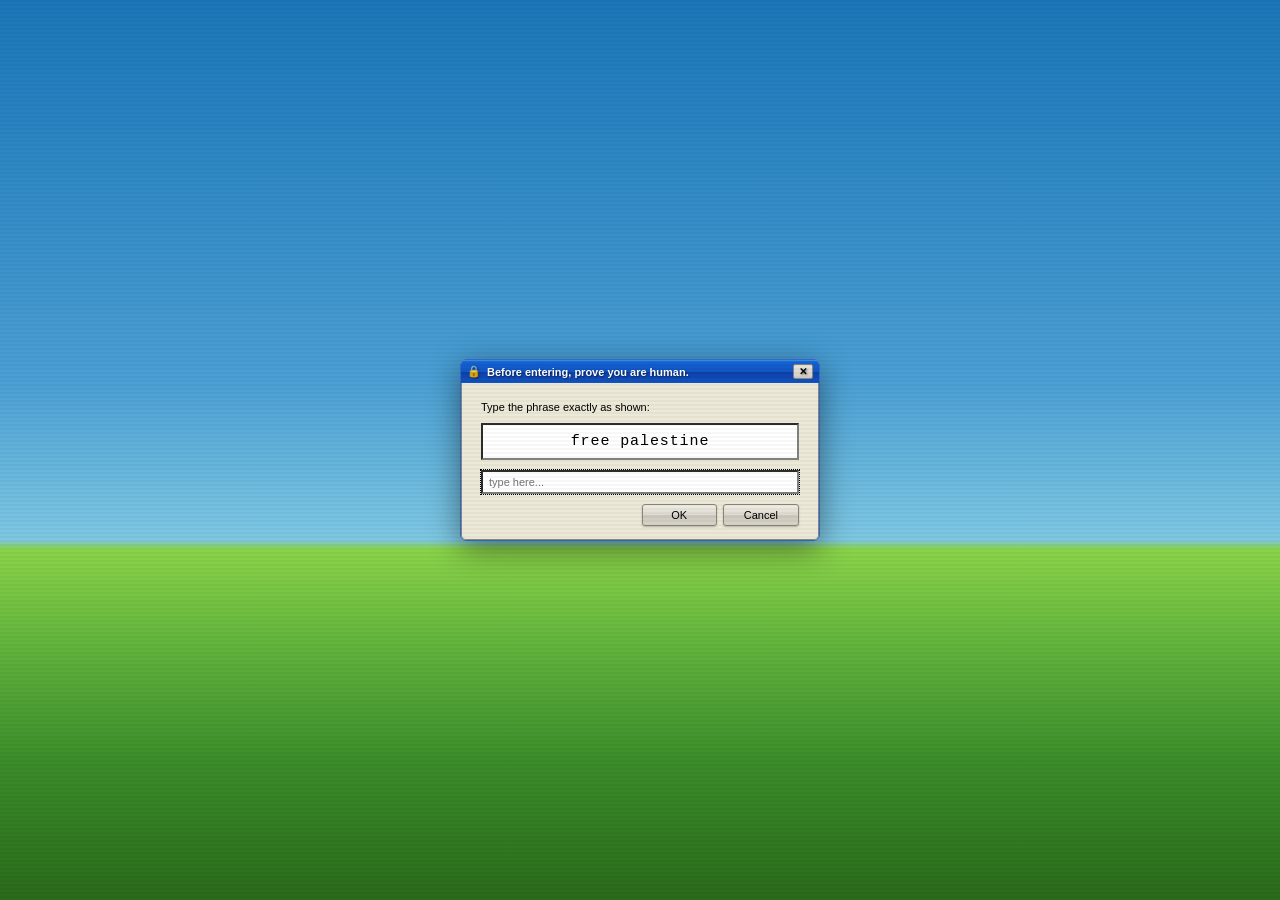
<file: desktop/index.html>
<!doctype html>
<html lang="en">
  <head>
    <meta charset="UTF-8" />
    <meta
      name="viewport"
      content="width=device-width, initial-scale=1.0, maximum-scale=1.0, user-scalable=no"
    />
    <base href="../" />
    <title>ariana.exe — Desktop</title>
    <link rel="icon" href="data:," />
    <link rel="stylesheet" href="css/desktop.css" />
    <link rel="stylesheet" href="css/mobile.css" />
  </head>
  <body>
    <!-- ═══════════════════════════════════════
       HUMANITY CHECK OVERLAY
  ═══════════════════════════════════════ -->
    <div id="captcha-overlay">
      <div id="captcha-box">
        <div class="captcha-titlebar">
          <span class="captcha-icon">🔒</span>
          <span>Before entering, prove you are human.</span>
          <span class="captcha-close" onclick="captchaFail()">✕</span>
        </div>
        <div class="captcha-body">
          <p class="captcha-prompt">Type the phrase exactly as shown:</p>
          <div class="captcha-phrase" id="captcha-phrase">free palestine</div>
          <input
            id="captcha-input"
            type="text"
            autocomplete="off"
            spellcheck="false"
            placeholder="type here..."
          />
          <div id="captcha-error" class="captcha-error" hidden>
            ✗ Incorrect. Try again.
          </div>
          <div class="captcha-actions">
            <button class="xp-btn" onclick="captchaSubmit()">OK</button>
            <button class="xp-btn" onclick="captchaFail()">Cancel</button>
          </div>
        </div>
      </div>
    </div>

    <!-- ═══════════════════════════════════════
       DESKTOP
  ═══════════════════════════════════════ -->
    <div id="desktop" hidden>
      <!-- Desktop icons -->
      <div id="icon-area">
        <div class="desktop-icon" ondblclick="explorerNavigate('mycomputer')">
          <img
            src="data:image/svg+xml,%3Csvg xmlns='http://www.w3.org/2000/svg' viewBox='0 0 48 48'%3E%3Cdefs%3E%3ClinearGradient id='scr' x1='0' y1='0' x2='0' y2='1'%3E%3Cstop offset='0' stop-color='%231e78e0'/%3E%3Cstop offset='1' stop-color='%230d3fa8'/%3E%3C/linearGradient%3E%3C/defs%3E%3Crect x='8' y='4' width='32' height='24' rx='2' fill='%23d4d0c8' stroke='%23808080' stroke-width='1'/%3E%3Crect x='10' y='6' width='28' height='20' fill='url(%23scr)'/%3E%3Ctext x='24' y='19' font-family='Tahoma' font-size='9' fill='white' text-anchor='middle' font-weight='bold'%3EXP%3C/text%3E%3Crect x='18' y='28' width='12' height='4' fill='%23d4d0c8' stroke='%23808080' stroke-width='0.5'/%3E%3Crect x='10' y='32' width='28' height='3' rx='1' fill='%23c0bab0' stroke='%23808080' stroke-width='0.5'/%3E%3C/svg%3E"
            alt=""
          />
          <span>My Computer</span>
        </div>
        <!-- Category folder icons are generated dynamically by desktop.js -->
        <div
          class="desktop-icon"
          id="about-icon"
          ondblclick="openWindow('win-about')"
        >
          <img
            src="data:image/svg+xml,%3Csvg xmlns='http://www.w3.org/2000/svg' viewBox='0 0 48 48'%3E%3Cdefs%3E%3CradialGradient id='face' cx='50%25' cy='40%25' r='55%25'%3E%3Cstop offset='0' stop-color='%23fce8b2'/%3E%3Cstop offset='1' stop-color='%23f0b96b'/%3E%3C/radialGradient%3E%3ClinearGradient id='body' x1='0' y1='0' x2='0' y2='1'%3E%3Cstop offset='0' stop-color='%234a9ee0'/%3E%3Cstop offset='1' stop-color='%232266bb'/%3E%3C/linearGradient%3E%3C/defs%3E%3Ccircle cx='24' cy='16' r='10' fill='url(%23face)' stroke='%23d4994a' stroke-width='0.8'/%3E%3Cellipse cx='24' cy='40' rx='16' ry='10' fill='url(%23body)'/%3E%3C/svg%3E"
            alt=""
          />
          <span>About</span>
        </div>
        <div class="desktop-icon" ondblclick="openWindow('win-github')">
          <img
            src="data:image/svg+xml,%3Csvg xmlns='http://www.w3.org/2000/svg' viewBox='0 0 48 48'%3E%3Cdefs%3E%3CradialGradient id='ie' cx='40%25' cy='35%25' r='60%25'%3E%3Cstop offset='0' stop-color='%23a8d8f8'/%3E%3Cstop offset='1' stop-color='%232060d0'/%3E%3C/radialGradient%3E%3C/defs%3E%3Ccircle cx='24' cy='24' r='20' fill='url(%23ie)' stroke='%231040a0' stroke-width='1'/%3E%3Cellipse cx='24' cy='24' rx='8' ry='20' fill='none' stroke='white' stroke-width='1.5' opacity='0.7'/%3E%3Cline x1='4' y1='24' x2='44' y2='24' stroke='white' stroke-width='1.5' opacity='0.7'/%3E%3Cpath d='M8 14 Q24 10 40 14' stroke='white' stroke-width='1.2' fill='none' opacity='0.7'/%3E%3Cpath d='M8 34 Q24 38 40 34' stroke='white' stroke-width='1.2' fill='none' opacity='0.7'/%3E%3Ctext x='24' y='29' font-family='Arial' font-size='11' fill='white' text-anchor='middle' font-weight='bold' opacity='0.9'%3Egh%3C/text%3E%3C/svg%3E"
            alt=""
          />
          <span>GitHub</span>
        </div>
        <div class="desktop-icon" ondblclick="openStudio()">
          <img
            src="data:image/svg+xml,%3Csvg xmlns='http://www.w3.org/2000/svg' viewBox='0 0 48 48'%3E%3Cdefs%3E%3ClinearGradient id='asc' x1='0' y1='0' x2='0' y2='1'%3E%3Cstop offset='0' stop-color='%23445'/%3E%3Cstop offset='1' stop-color='%23112'/%3E%3C/linearGradient%3E%3C/defs%3E%3Crect x='4' y='4' width='40' height='36' rx='3' fill='url(%23asc)' stroke='%23666'/%3E%3Crect x='6' y='6' width='36' height='32' rx='1' fill='%23000d14'/%3E%3Ctext x='24' y='18' font-family='monospace' font-size='7' fill='%2300ffd5' text-anchor='middle'%3E░▒▓█▓▒░%3C/text%3E%3Ctext x='24' y='27' font-family='monospace' font-size='7' fill='%2300b396' text-anchor='middle'%3E▓░▒█▒░▓%3C/text%3E%3Ctext x='24' y='36' font-family='monospace' font-size='7' fill='%23006654' text-anchor='middle'%3E░▒▓█▓▒░%3C/text%3E%3C/svg%3E"
            alt=""
          />
          <span>ASCII Studio</span>
        </div>
        <!-- App icons are injected dynamically by apps.js -->
        <div class="desktop-icon" id="terminal-icon" ondblclick="goTerminal()">
          <img
            src="data:image/svg+xml,%3Csvg xmlns='http://www.w3.org/2000/svg' viewBox='0 0 48 48'%3E%3Cdefs%3E%3ClinearGradient id='mon' x1='0' y1='0' x2='0' y2='1'%3E%3Cstop offset='0' stop-color='%23444'/%3E%3Cstop offset='1' stop-color='%23111'/%3E%3C/linearGradient%3E%3C/defs%3E%3Crect x='4' y='6' width='40' height='28' rx='3' fill='url(%23mon)' stroke='%23888' stroke-width='1.5'/%3E%3Crect x='6' y='8' width='36' height='24' rx='1' fill='%23001800'/%3E%3Ctext x='10' y='20' font-family='monospace' font-size='10' fill='%2300cc44' font-weight='bold'%3EC:%5C%3E_%3C/text%3E%3Ctext x='10' y='30' font-family='monospace' font-size='7' fill='%2300992e' opacity='0.7'%3Edir /s%3C/text%3E%3Crect x='18' y='36' width='12' height='4' rx='1' fill='%23666'/%3E%3Crect x='10' y='40' width='28' height='3' rx='1' fill='%23555'/%3E%3C/svg%3E"
            alt=""
          />
          <span>Terminal</span>
        </div>
      </div>

      <!-- ── WRITING WINDOW ── -->
      <div class="xp-window" id="win-writing" hidden>
        <div class="win-titlebar" onmousedown="dragStart(event, 'win-writing')">
          <span class="win-icon">📄</span>
          <span class="win-title">Writing</span>
          <div class="win-controls">
            <button onclick="minimizeWindow('win-writing')">_</button>
            <button onclick="closeWindow('win-writing')">✕</button>
          </div>
        </div>
        <div class="win-menu">
          <span>File</span><span>View</span><span>Help</span>
        </div>
        <div class="win-body">
          <div id="writing-list" class="file-list"></div>
        </div>
        <div class="win-status-bar"><span id="writing-count"></span></div>
      </div>

      <!-- ── JOURNALISM WINDOW ── -->
      <div class="xp-window" id="win-journalism" hidden>
        <div
          class="win-titlebar"
          onmousedown="dragStart(event, 'win-journalism')"
        >
          <span class="win-icon">📰</span>
          <span class="win-title">Journalism &amp; Investigations</span>
          <div class="win-controls">
            <button onclick="minimizeWindow('win-journalism')">_</button>
            <button onclick="closeWindow('win-journalism')">✕</button>
          </div>
        </div>
        <div class="win-menu">
          <span>File</span><span>View</span><span>Help</span>
        </div>
        <div class="win-body">
          <div id="journalism-list" class="file-list"></div>
        </div>
        <div class="win-status-bar"><span id="journalism-count"></span></div>
      </div>

      <!-- ── PROJECTS WINDOW ── -->
      <div class="xp-window" id="win-projects" hidden>
        <div
          class="win-titlebar"
          onmousedown="dragStart(event, 'win-projects')"
        >
          <span class="win-icon">💾</span>
          <span class="win-title">Projects</span>
          <div class="win-controls">
            <button onclick="minimizeWindow('win-projects')">_</button>
            <button onclick="closeWindow('win-projects')">✕</button>
          </div>
        </div>
        <div class="win-menu">
          <span>File</span><span>View</span><span>Help</span>
        </div>
        <div class="win-body">
          <div id="projects-list" class="file-list"></div>
        </div>
        <div class="win-status-bar"><span id="projects-count"></span></div>
      </div>

      <!-- ── ABOUT WINDOW ── -->
      <div class="xp-window" id="win-about" hidden>
        <div class="win-titlebar" onmousedown="dragStart(event, 'win-about')">
          <span class="win-icon">👤</span>
          <span class="win-title">About — Ariana Yekrangi</span>
          <div class="win-controls">
            <button onclick="closeWindow('win-about')">✕</button>
          </div>
        </div>
        <div class="win-body about-body">
          <div class="about-avatar">AY</div>
          <div class="about-text">
            <h2>Ariana Yekrangi</h2>
            <p><strong>Location:</strong> Helsinki, Finland</p>
            <p><strong>Occupation:</strong> Journalist · Editor · Builder</p>
            <p>
              <strong>Interests:</strong> Human rights · International law ·
              Computational journalism
            </p>
            <hr />
            <p>
              I am Ariana Yekrangi, an independent journalist and editor, based
              in Helsinki. From 2016 to 2025, I was the Chair of UN-aligned, a
              Finland-based NGO working to reform the United Nations, and also
              served as the Editor of The Gordian, the organisation's monthly
              publication.
            </p>
            <p>
              I specialise in research, fact-checking and shaping stories that
              are both meaningful and impactful. Over the years, I have worked
              across various media platforms, refining messages and overseeing
              editorial processes.
            </p>
            <hr />
            <p>yekrangiariana@gmail.com</p>
            <p>github.com/yekrangiariana</p>
          </div>
        </div>
      </div>

      <!-- ── GITHUB WINDOW ── -->
      <div class="xp-window" id="win-github" hidden>
        <div class="win-titlebar" onmousedown="dragStart(event, 'win-github')">
          <span class="win-icon">🐙</span>
          <span class="win-title">GitHub — yekrangiariana</span>
          <div class="win-controls">
            <button onclick="minimizeWindow('win-github')">_</button>
            <button onclick="closeWindow('win-github')">✕</button>
          </div>
        </div>
        <div class="win-menu">
          <span>File</span><span>View</span>
          <span
            style="margin-left: auto; cursor: pointer"
            onclick="window.open('https://github.com/yekrangiariana', '_blank')"
            >↗ Open GitHub</span
          >
        </div>
        <div class="win-body">
          <div id="github-list" class="file-list"></div>
          <div
            id="github-error"
            hidden
            style="padding: 12px; font-size: 11px; color: #800"
          ></div>
        </div>
        <div class="win-status-bar">
          <span id="github-count">Loading…</span>
        </div>
      </div>

      <!-- ── ARTICLE READER WINDOW ── -->
      <div class="xp-window" id="win-reader" hidden>
        <div class="win-titlebar" onmousedown="dragStart(event, 'win-reader')">
          <span class="win-icon">📖</span>
          <span class="win-title" id="reader-title">—</span>
          <div class="win-controls">
            <button onclick="closeWindow('win-reader')">✕</button>
          </div>
        </div>
        <div class="win-body">
          <div id="reader-body" class="reader-body"></div>
        </div>
      </div>

      <!-- ── NOTEPAD WINDOW ── -->
      <div class="xp-window notepad-window" id="win-notepad" hidden>
        <div class="win-titlebar" onmousedown="dragStart(event, 'win-notepad')">
          <span class="win-icon">📝</span>
          <span class="win-title" id="notepad-title">Untitled - Notepad</span>
          <div class="win-controls">
            <button onclick="closeWindow('win-notepad')">✕</button>
          </div>
        </div>
        <div class="win-menu">
          <span>File</span><span>Edit</span><span>Format</span><span>View</span
          ><span>Help</span>
        </div>
        <div class="win-body notepad-body" id="notepad-body"></div>
      </div>

      <!-- ── MY COMPUTER WINDOW (Explorer) ── -->
      <div class="xp-window" id="win-mycomputer" hidden>
        <div
          class="win-titlebar"
          onmousedown="dragStart(event, 'win-mycomputer')"
        >
          <span class="win-icon" id="explorer-icon">💻</span>
          <span class="win-title" id="explorer-title">My Computer</span>
          <div class="win-controls">
            <button onclick="minimizeWindow('win-mycomputer')">_</button>
            <button onclick="maximizeWindow('win-mycomputer')">☐</button>
            <button onclick="closeWindow('win-mycomputer')">✕</button>
          </div>
        </div>
        <div class="win-menu">
          <span>File</span><span>Edit</span><span>View</span
          ><span>Favorites</span><span>Tools</span><span>Help</span>
        </div>
        <div class="explorer-toolbar">
          <button
            class="explorer-tb-btn"
            id="explorer-back-btn"
            onclick="explorerBackAction()"
            disabled
          >
            <span class="tb-arrow">◀</span> Back
          </button>
          <button
            class="explorer-tb-btn"
            id="explorer-fwd-btn"
            onclick="explorerFwdAction()"
            disabled
          >
            <span class="tb-arrow">▶</span>
          </button>
          <span class="tb-sep"></span>
          <button class="explorer-tb-btn">🔍 Search</button>
          <button class="explorer-tb-btn">📁 Folders</button>
        </div>
        <div class="explorer-address-bar">
          <span class="address-label">Address</span>
          <div class="address-field" id="explorer-address">My Computer</div>
          <span class="address-go">▶</span>
        </div>
        <div class="explorer-content">
          <div class="explorer-sidebar" id="explorer-sidebar"></div>
          <div class="explorer-main" id="explorer-main"></div>
        </div>
        <div class="win-status-bar"><span id="explorer-count"></span></div>
      </div>

      <!-- ── ASCII STUDIO WINDOW ── -->
      <div class="xp-window" id="win-studio" hidden>
        <div class="win-titlebar" onmousedown="dragStart(event, 'win-studio')">
          <img
            class="win-icon"
            src="data:image/svg+xml,%3Csvg xmlns='http://www.w3.org/2000/svg' viewBox='0 0 48 48'%3E%3Cdefs%3E%3ClinearGradient id='asc' x1='0' y1='0' x2='0' y2='1'%3E%3Cstop offset='0' stop-color='%23445'/%3E%3Cstop offset='1' stop-color='%23112'/%3E%3C/linearGradient%3E%3C/defs%3E%3Crect x='4' y='4' width='40' height='36' rx='3' fill='url(%23asc)' stroke='%23666'/%3E%3Crect x='6' y='6' width='36' height='32' rx='1' fill='%23000d14'/%3E%3Ctext x='24' y='18' font-family='monospace' font-size='7' fill='%2300ffd5' text-anchor='middle'%3E░▒▓█▓▒░%3C/text%3E%3Ctext x='24' y='27' font-family='monospace' font-size='7' fill='%2300b396' text-anchor='middle'%3E▓░▒█▒░▓%3C/text%3E%3Ctext x='24' y='36' font-family='monospace' font-size='7' fill='%23006654' text-anchor='middle'%3E░▒▓█▓▒░%3C/text%3E%3C/svg%3E"
            alt=""
          />
          <span class="win-title"
            >ASCII Studio — Animation Pattern Designer</span
          >
          <div class="win-controls">
            <button onclick="minimizeWindow('win-studio')">_</button>
            <button onclick="maximizeWindow('win-studio')">☐</button>
            <button onclick="closeWindow('win-studio')">✕</button>
          </div>
        </div>
        <div class="win-body studio-body">
          <div id="studio-loading" class="studio-loading">
            <div class="studio-loading-inner">
              <div class="studio-loading-logo">
                <img
                  src="data:image/svg+xml,%3Csvg xmlns='http://www.w3.org/2000/svg' viewBox='0 0 48 48'%3E%3Cdefs%3E%3ClinearGradient id='asc' x1='0' y1='0' x2='0' y2='1'%3E%3Cstop offset='0' stop-color='%23445'/%3E%3Cstop offset='1' stop-color='%23112'/%3E%3C/linearGradient%3E%3C/defs%3E%3Crect x='4' y='4' width='40' height='36' rx='3' fill='url(%23asc)' stroke='%23666'/%3E%3Crect x='6' y='6' width='36' height='32' rx='1' fill='%23000d14'/%3E%3Ctext x='24' y='18' font-family='monospace' font-size='7' fill='%2300ffd5' text-anchor='middle'%3E░▒▓█▓▒░%3C/text%3E%3Ctext x='24' y='27' font-family='monospace' font-size='7' fill='%2300b396' text-anchor='middle'%3E▓░▒█▒░▓%3C/text%3E%3Ctext x='24' y='36' font-family='monospace' font-size='7' fill='%23006654' text-anchor='middle'%3E░▒▓█▓▒░%3C/text%3E%3C/svg%3E"
                  alt=""
                />
              </div>
              <div class="xp-loading-text">ASCII Studio</div>
              <div class="xp-loading-sub">Animation Pattern Designer</div>
              <div class="xp-loading-bar-track">
                <div class="xp-loading-bar-fill"></div>
              </div>
              <div class="xp-loading-copy">arianayekrangi.com</div>
            </div>
          </div>
          <iframe
            id="studio-iframe"
            src=""
            style="width: 100%; height: 100%; border: none"
          ></iframe>
        </div>
      </div>

      <!-- Taskbar -->
      <div id="taskbar">
        <button class="start-btn" onclick="toggleStart()">
          <img src="assets/windows-xp-logo.svg" class="start-logo-img" alt="" />
          <strong>Start</strong>
        </button>
        <div id="taskbar-items"></div>
        <div id="taskbar-clock"></div>
      </div>

      <!-- Start menu -->
      <div id="start-menu" hidden>
        <div class="start-header">
          <div class="start-header-avatar">AY</div>
          <div class="start-header-name">Ariana Yekrangi</div>
        </div>
        <div class="start-main">
          <div class="start-left">
            <div class="start-items" id="start-category-items">
              <!-- Category items populated dynamically by desktop.js -->
            </div>
            <div class="start-items">
              <div
                class="start-item"
                onclick="
                  openWindow('win-github');
                  toggleStart();
                "
              >
                🐙 GitHub
              </div>
              <div
                class="start-item"
                onclick="
                  openStudio();
                  toggleStart();
                "
              >
                ✦ ASCII Studio
              </div>
              <!-- App start menu items are injected dynamically by apps.js -->
              <div
                id="start-about-item"
                class="start-item"
                onclick="
                  openWindow('win-about');
                  toggleStart();
                "
              >
                👤 About
              </div>
            </div>
            <hr />
            <div class="start-items">
              <div class="start-item" onclick="goTerminal()">⬛ Terminal</div>
            </div>
          </div>
          <div class="start-right">
            <div class="start-items">
              <div
                class="start-item"
                onclick="
                  explorerNavigate('mydocs');
                  toggleStart();
                "
              >
                📁 My Documents
              </div>
              <div
                class="start-item"
                onclick="
                  explorerNavigate('mypics');
                  toggleStart();
                "
              >
                🌄 My Pictures
              </div>
              <div
                class="start-item"
                onclick="
                  explorerNavigate('mycomputer');
                  toggleStart();
                "
              >
                💻 My Computer
              </div>
            </div>
          </div>
        </div>
        <div class="start-footer">
          <div class="start-item" onclick="goTerminal()">Shut Down</div>
        </div>
      </div>

      <!-- Desktop right-click context menu -->
      <div id="desktop-ctx-menu" hidden>
        <div class="ctx-item" onclick="ctxRefresh()">Refresh</div>
        <hr class="ctx-sep" />
        <div class="ctx-item ctx-disabled">New Folder</div>
        <div class="ctx-item ctx-disabled">Paste</div>
        <hr class="ctx-sep" />
        <div
          class="ctx-item"
          onclick="
            explorerNavigate('mycomputer');
            hideCtxMenu();
          "
        >
          💻 My Computer
        </div>
        <div
          class="ctx-item"
          onclick="
            explorerNavigate('mydocs');
            hideCtxMenu();
          "
        >
          📁 My Documents
        </div>
        <div
          class="ctx-item"
          onclick="
            explorerNavigate('mypics');
            hideCtxMenu();
          "
        >
          🌄 My Pictures
        </div>
        <hr class="ctx-sep" />
        <div
          class="ctx-item"
          onclick="
            openWindow('win-about');
            hideCtxMenu();
          "
        >
          Properties
        </div>
      </div>

      <!-- Rubber-band selection rectangle -->
      <div id="selection-rect" hidden></div>
    </div>
    <!-- /desktop -->

    <!-- Windows XP startup sound -->
    <audio
      id="startup-sound"
      src="assets/xp-sound.mp3"
      preload="auto"
      style="display: none"
    ></audio>

    <script src="js/manifest.js"></script>
    <script src="js/shared.js"></script>
    <script src="js/desktop.js"></script>
    <script src="js/apps.js"></script>
    <script>
      initApps();
      if ("serviceWorker" in navigator) {
        navigator.serviceWorker.register("sw.js");
      }
    </script>
  </body>
</html>
</file>
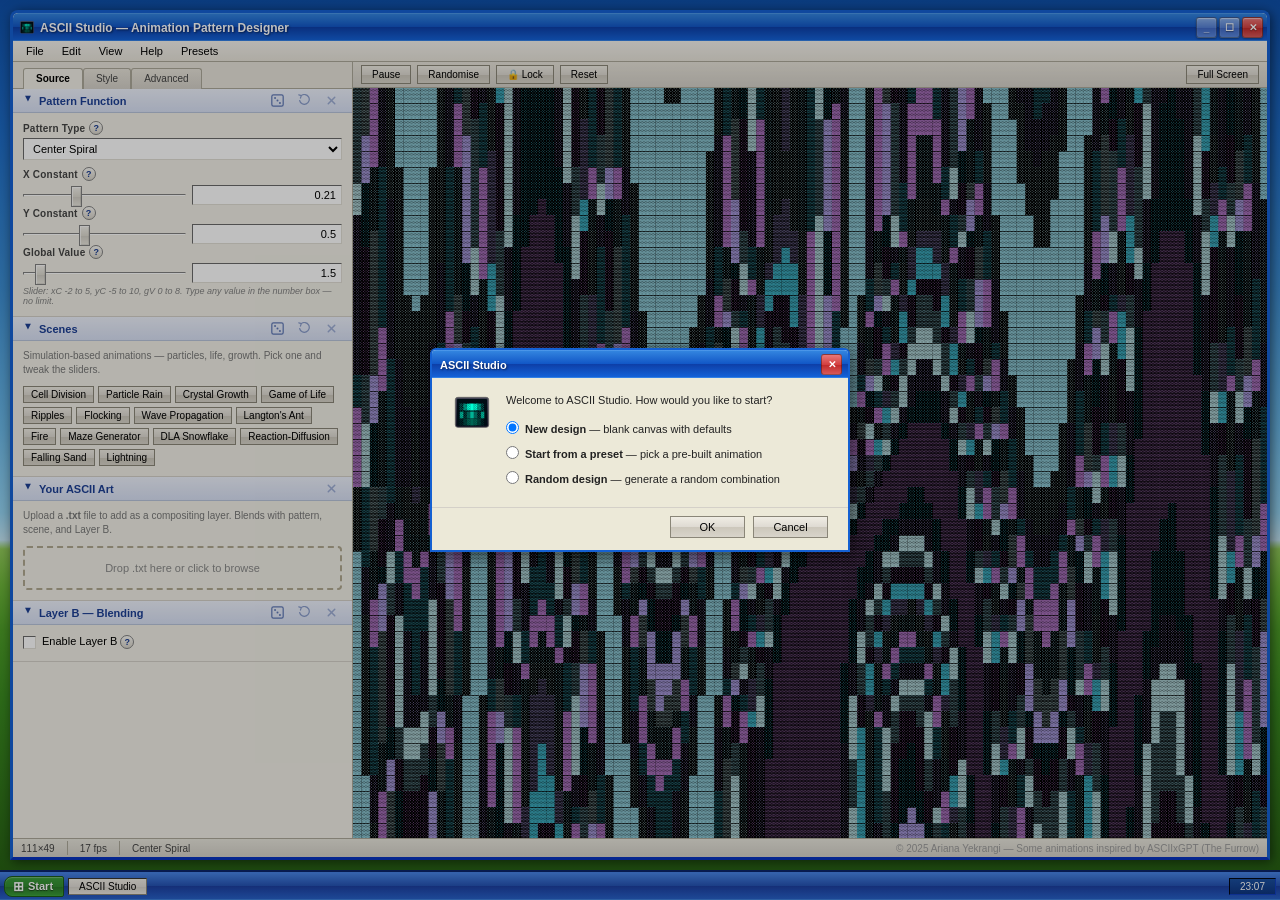
<file: studio/index.html>
<!doctype html>
<html lang="en" id="ascii-studio">
  <head>
    <meta charset="UTF-8" />
    <meta name="viewport" content="width=device-width, initial-scale=1.0" />
    <title>ASCII Studio — Animation Pattern Designer</title>
    <meta
      name="description"
      content="ASCII Studio is a free browser-based tool for creating animated ASCII art patterns using math-driven generators, symmetry modes, layer blending, and real-time preview. Design, customise, and export looping text animations."
    />
    <meta
      name="keywords"
      content="ASCII art, ASCII animation, text art generator, ASCII pattern designer, browser ASCII tool, math art, creative coding, terminal art, monospace animation"
    />
    <meta name="author" content="Ariana Yekrangi" />
    <meta name="robots" content="index, follow" />
    <link rel="canonical" href="https://ariana.wtf/studio/" />
    <!-- Open Graph -->
    <meta
      property="og:title"
      content="ASCII Studio — Animation Pattern Designer"
    />
    <meta
      property="og:description"
      content="Create animated ASCII art patterns with math-driven generators, symmetry, layer blending, and real-time preview. Free browser tool."
    />
    <meta property="og:type" content="website" />
    <meta property="og:url" content="https://ariana.wtf/studio/" />
    <!-- Twitter Card -->
    <meta name="twitter:card" content="summary" />
    <meta
      name="twitter:title"
      content="ASCII Studio — Animation Pattern Designer"
    />
    <meta
      name="twitter:description"
      content="Free browser-based ASCII animation pattern designer with math generators, symmetry modes, and live preview."
    />
    <link rel="stylesheet" href="studio.css" />
    <link rel="stylesheet" href="mobile.css" />
  </head>
  <body>
    <!-- ════════════════════════════════════
     MOBILE DEVICE ERROR DIALOG
     ════════════════════════════════════ -->
    <div id="mobile-block" style="display: none">
      <div class="mobile-overlay"></div>
      <div class="mobile-error-dialog">
        <div class="xp-dialog-titlebar">
          <span>ASCII Studio</span>
          <button
            onclick="
              document.getElementById('mobile-block').style.display = 'none'
            "
          >
            ✕
          </button>
        </div>
        <div
          class="xp-dialog-body"
          style="display: flex; gap: 14px; align-items: flex-start"
        >
          <div style="flex-shrink: 0; margin-top: 2px">
            <svg width="32" height="32" viewBox="0 0 32 32">
              <path
                d="M16 2 L30 28 L2 28 Z"
                fill="#f0c000"
                stroke="#8b7000"
                stroke-width="1.2"
              />
              <text
                x="16"
                y="24"
                text-anchor="middle"
                font-size="18"
                font-weight="bold"
                fill="#000"
                font-family="Arial"
              >
                !
              </text>
            </svg>
          </div>
          <div
            style="
              font-size: 11px;
              line-height: 1.6;
              color: #222;
              font-family: Tahoma, sans-serif;
            "
          >
            <p style="margin: 0 0 8px">
              <strong>This app is not optimised for mobile devices.</strong>
            </p>
            <p style="margin: 0 0 8px">
              ASCII Studio is designed for desktop computers with a keyboard and
              mouse. Some features may not work correctly on this device.
            </p>
            <p style="margin: 0; color: #888; font-size: 10px">
              For the best experience, please visit on a desktop browser.
            </p>
          </div>
        </div>
        <div
          class="xp-dialog-footer"
          style="display: flex; gap: 6px; justify-content: flex-end"
        >
          <button
            class="xp-btn"
            onclick="
              document.getElementById('mobile-block').style.display = 'none'
            "
            style="min-width: 75px"
          >
            OK
          </button>
        </div>
      </div>
    </div>

    <!-- ════════════════════════════════════
     WELCOME SCREEN
     ════════════════════════════════════ -->
    <div class="xp-overlay" id="welcome-overlay"></div>
    <div class="xp-dialog" id="welcome-dialog" style="width: 420px">
      <div class="xp-dialog-titlebar">
        <span>ASCII Studio</span>
        <button onclick="closeWelcome()">✕</button>
      </div>
      <div class="xp-dialog-body" style="padding: 16px 20px">
        <div style="display: flex; gap: 14px; align-items: flex-start">
          <img
            src="data:image/svg+xml,%3Csvg xmlns='http://www.w3.org/2000/svg' viewBox='0 0 48 48'%3E%3Cdefs%3E%3ClinearGradient id='asc' x1='0' y1='0' x2='0' y2='1'%3E%3Cstop offset='0' stop-color='%23445'/%3E%3Cstop offset='1' stop-color='%23112'/%3E%3C/linearGradient%3E%3C/defs%3E%3Crect x='4' y='4' width='40' height='36' rx='3' fill='url(%23asc)' stroke='%23666'/%3E%3Crect x='6' y='6' width='36' height='32' rx='1' fill='%23000d14'/%3E%3Ctext x='24' y='18' font-family='monospace' font-size='7' fill='%2300ffd5' text-anchor='middle'%3E░▒▓█▓▒░%3C/text%3E%3Ctext x='24' y='27' font-family='monospace' font-size='7' fill='%2300b396' text-anchor='middle'%3E▓░▒█▒░▓%3C/text%3E%3Ctext x='24' y='36' font-family='monospace' font-size='7' fill='%23006654' text-anchor='middle'%3E░▒▓█▓▒░%3C/text%3E%3C/svg%3E"
            alt=""
            width="40"
            height="40"
            style="flex-shrink: 0"
          />
          <div>
            <p style="margin: 0 0 12px; font-size: 11px; color: #222">
              Welcome to ASCII Studio. How would you like to start?
            </p>
            <div class="welcome-options">
              <label class="welcome-radio">
                <input type="radio" name="welcome-choice" value="new" checked />
                <span
                  ><strong>New design</strong> — blank canvas with
                  defaults</span
                >
              </label>
              <label class="welcome-radio">
                <input type="radio" name="welcome-choice" value="preset" />
                <span
                  ><strong>Start from a preset</strong> — pick a pre-built
                  animation</span
                >
              </label>
              <label class="welcome-radio">
                <input type="radio" name="welcome-choice" value="random" />
                <span
                  ><strong>Random design</strong> — generate a random
                  combination</span
                >
              </label>
            </div>
          </div>
        </div>
        <div id="welcome-picker" class="welcome-picker" style="display: none">
          <p
            id="welcome-picker-label"
            style="margin: 0 0 8px; font-size: 11px; font-weight: bold"
          ></p>
          <div
            id="welcome-picker-grid"
            class="presets"
            style="max-height: 200px; overflow-y: auto"
          ></div>
        </div>
      </div>
      <div class="xp-dialog-footer">
        <button class="xp-btn" onclick="welcomeOK()">OK</button>
        <button class="xp-btn" onclick="closeWelcome()">Cancel</button>
      </div>
    </div>

    <!-- ════════════════════════════════════
     XP DROPDOWN MENUS (absolutely positioned)
     ════════════════════════════════════ -->
    <div class="xp-menu" id="menu-file">
      <div
        class="xp-menu-item"
        onclick="
          newPreset();
          closeMenus();
        "
      >
        New<span class="mi-accel">Ctrl+N</span>
      </div>
      <div class="xp-menu-sep"></div>
      <div
        class="xp-menu-item"
        onclick="
          exportHTML();
          closeMenus();
        "
      >
        Export as HTML...<span class="mi-accel">Ctrl+E</span>
      </div>
      <div
        class="xp-menu-item"
        onclick="
          showExportGif();
          closeMenus();
        "
      >
        Export as GIF...
      </div>
      <div
        class="xp-menu-item"
        id="menu-export-mp4"
        onclick="
          showExportMp4();
          closeMenus();
        "
        style="display: none"
      >
        Export as MP4...
      </div>
      <div class="xp-menu-sep"></div>
      <div
        class="xp-menu-item"
        onclick="
          closeMenus();
          if (isEmbedded) {
            window.parent.postMessage('studio-close', '*');
          } else {
            window.location.href = 'desktop/';
          }
        "
      >
        Exit
      </div>
    </div>
    <div class="xp-menu" id="menu-edit">
      <div
        class="xp-menu-item"
        id="mi-undo"
        onclick="
          undo();
          closeMenus();
        "
      >
        Undo<span class="mi-accel">Ctrl+Z</span>
      </div>
      <div
        class="xp-menu-item"
        id="mi-redo"
        onclick="
          redo();
          closeMenus();
        "
      >
        Redo<span class="mi-accel">Ctrl+Shift+Z</span>
      </div>
      <div class="xp-menu-sep"></div>
      <div
        class="xp-menu-item"
        onclick="
          randomize();
          closeMenus();
        "
      >
        Randomise<span class="mi-accel">Ctrl+R</span>
      </div>
      <div class="xp-menu-sep"></div>
      <div
        class="xp-menu-item"
        onclick="
          resetTime();
          closeMenus();
        "
      >
        Reset Time
      </div>
      <div
        class="xp-menu-item"
        onclick="
          togglePlay();
          closeMenus();
        "
      >
        Play / Pause<span class="mi-accel">Space</span>
      </div>
      <div class="xp-menu-sep"></div>
      <div
        class="xp-menu-item"
        onclick="
          switchTab('advanced');
          closeMenus();
        "
      >
        Edit JSON...
      </div>
    </div>
    <div class="xp-menu" id="menu-view">
      <div
        class="xp-menu-item"
        onclick="
          expandAllSections();
          closeMenus();
        "
      >
        Expand All Sections
      </div>
      <div
        class="xp-menu-item"
        onclick="
          collapseAllSections();
          closeMenus();
        "
      >
        Collapse All Sections
      </div>
      <div class="xp-menu-sep"></div>
      <div
        class="xp-menu-item"
        onclick="
          switchTab('source');
          closeMenus();
        "
      >
        Source Tab
      </div>
      <div
        class="xp-menu-item"
        onclick="
          switchTab('style');
          closeMenus();
        "
      >
        Style Tab
      </div>
      <div
        class="xp-menu-item"
        onclick="
          switchTab('advanced');
          closeMenus();
        "
      >
        Advanced Tab
      </div>
      <div class="xp-menu-sep"></div>
      <div
        class="xp-menu-item"
        onclick="
          showMathRef();
          closeMenus();
        "
      >
        Math Reference<span class="mi-accel">Ctrl+M</span>
      </div>
    </div>
    <div class="xp-menu" id="menu-help">
      <div
        class="xp-menu-item"
        onclick="
          showHelpWindow();
          closeMenus();
        "
      >
        Help Topics<span class="mi-accel">F1</span>
      </div>
      <div class="xp-menu-sep"></div>
      <div
        class="xp-menu-item"
        onclick="
          showAbout();
          closeMenus();
        "
      >
        About ASCII Studio
      </div>
    </div>
    <div class="xp-menu xp-menu-presets" id="menu-presets">
      <div class="presets" id="presets"></div>
    </div>

    <!-- ════════════════════════════════════
     ABOUT DIALOG
     ════════════════════════════════════ -->
    <div class="xp-overlay" id="about-overlay" onclick="closeAbout()"></div>
    <div class="xp-dialog" id="about-dialog">
      <div class="xp-dialog-titlebar">
        <span>About ASCII Studio</span>
        <button onclick="closeAbout()">✕</button>
      </div>
      <div class="xp-dialog-body about-body">
        <div class="about-icon">
          <img
            src="data:image/svg+xml,%3Csvg xmlns='http://www.w3.org/2000/svg' viewBox='0 0 48 48'%3E%3Cdefs%3E%3ClinearGradient id='asc' x1='0' y1='0' x2='0' y2='1'%3E%3Cstop offset='0' stop-color='%23445'/%3E%3Cstop offset='1' stop-color='%23112'/%3E%3C/linearGradient%3E%3C/defs%3E%3Crect x='4' y='4' width='40' height='36' rx='3' fill='url(%23asc)' stroke='%23666'/%3E%3Crect x='6' y='6' width='36' height='32' rx='1' fill='%23000d14'/%3E%3Ctext x='24' y='18' font-family='monospace' font-size='7' fill='%2300ffd5' text-anchor='middle'%3E░▒▓█▓▒░%3C/text%3E%3Ctext x='24' y='27' font-family='monospace' font-size='7' fill='%2300b396' text-anchor='middle'%3E▓░▒█▒░▓%3C/text%3E%3Ctext x='24' y='36' font-family='monospace' font-size='7' fill='%23006654' text-anchor='middle'%3E░▒▓█▓▒░%3C/text%3E%3C/svg%3E"
            alt=""
            width="40"
            height="40"
          />
        </div>
        <div class="about-info">
          <strong>ASCII Studio</strong><br />
          Animation Pattern Designer<br />
          <span class="about-ver">Version 1.0</span>
          <hr />
          <p>
            A visual tool for creating mathematical ASCII art animations. Design
            patterns using trigonometric equations, layer blending, symmetry
            transforms, and custom formulas — all rendered as animated text art
            in real-time.
          </p>
          <hr />
          <p class="about-credits">
            © 2025 <strong>Ariana Yekrangi</strong><br />
            Licensed under
            <a
              href="https://creativecommons.org/licenses/by-nc-nd/4.0/legalcode"
              target="_blank"
              rel="noopener"
              >CC BY-NC-ND 4.0</a
            ><br />
            <a href="/" target="_blank">ariana.wtf</a>
          </p>
          <p class="about-credits">
            Some animation concepts inspired by<br />
            <em>ASCIIxGPT</em> by The Furrow (<a
              href="https://creativecommons.org/licenses/by-nc-sa/4.0/legalcode"
              target="_blank"
              rel="noopener"
              >CC BY-NC-SA 4.0</a
            >)<br />
            <a
              href="https://thefurrow.tv/project/asciixgpt"
              target="_blank"
              rel="noopener"
              >thefurrow.tv/project/asciixgpt</a
            >
          </p>
        </div>
      </div>
      <div class="xp-dialog-footer">
        <button class="xp-btn" onclick="closeAbout()">OK</button>
      </div>
    </div>

    <!-- ════════════════════════════════════
     EXPORT VIDEO DIALOG
     ════════════════════════════════════ -->
    <div
      class="xp-overlay"
      id="export-overlay"
      onclick="closeExportDialog()"
    ></div>
    <div class="xp-dialog" id="export-dialog" style="width: 320px">
      <div class="xp-dialog-titlebar">
        <span id="export-dialog-title">Export Video</span>
        <button onclick="closeExportDialog()">✕</button>
      </div>
      <div class="xp-dialog-body" style="padding: 12px 16px">
        <div class="field" style="margin-bottom: 8px">
          <label style="font-size: 11px">Duration (seconds)</label>
          <input
            type="number"
            id="export-duration"
            value="5"
            min="1"
            max="30"
            step="1"
            style="
              width: 80px;
              padding: 2px 4px;
              border: 1px solid #7f9db9;
              font-size: 11px;
            "
          />
        </div>
        <div class="field" style="margin-bottom: 8px">
          <label style="font-size: 11px">Frame rate</label>
          <select
            id="export-fps"
            style="
              width: 80px;
              padding: 2px 4px;
              border: 1px solid #7f9db9;
              font-size: 11px;
            "
          >
            <option value="15">15 fps</option>
            <option value="24">24 fps</option>
            <option value="30" selected>30 fps</option>
          </select>
        </div>
        <div class="field" style="margin-bottom: 8px">
          <label style="font-size: 11px">Resolution</label>
          <select
            id="export-res"
            style="
              width: 120px;
              padding: 2px 4px;
              border: 1px solid #7f9db9;
              font-size: 11px;
            "
          >
            <option value="0.5">Half (faster)</option>
            <option value="1" selected>Current size</option>
            <option value="2">2x (high quality)</option>
          </select>
        </div>
        <div id="export-progress" style="display: none; margin-top: 10px">
          <div
            style="font-size: 10px; color: #444; margin-bottom: 4px"
            id="export-progress-text"
          >
            Recording... 0%
          </div>
          <div
            style="
              width: 100%;
              height: 10px;
              background: #ddd;
              border: 1px solid #999;
              border-radius: 2px;
              overflow: hidden;
            "
          >
            <div
              id="export-progress-bar"
              style="
                width: 0%;
                height: 100%;
                background: linear-gradient(to bottom, #7be07b, #26a826);
                transition: width 0.1s;
              "
            ></div>
          </div>
        </div>
      </div>
      <div class="xp-dialog-footer">
        <button class="xp-btn" id="export-start-btn" onclick="startExport()">
          Export
        </button>
        <button class="xp-btn" onclick="closeExportDialog()">Cancel</button>
      </div>
    </div>

    <!-- ════════════════════════════════════
     HELP WINDOW
     ════════════════════════════════════ -->
    <div class="xp-overlay" id="help-overlay" onclick="closeHelpWindow()"></div>
    <div class="xp-help-window" id="help-window">
      <div class="xp-dialog-titlebar">
        <span>ASCII Studio Help</span>
        <button onclick="closeHelpWindow()">✕</button>
      </div>
      <div class="xp-help-main">
        <div class="xp-help-sidebar">
          <div
            class="xp-help-nav-item active"
            onclick="showHelpTopic('overview', this)"
          >
            Overview
          </div>
          <div class="xp-help-nav-group">Sources</div>
          <div
            class="xp-help-nav-item"
            onclick="showHelpTopic('patterns', this)"
          >
            Patterns
          </div>
          <div class="xp-help-nav-item" onclick="showHelpTopic('scenes', this)">
            Scenes
          </div>
          <div
            class="xp-help-nav-item"
            onclick="showHelpTopic('ascii-art', this)"
          >
            ASCII Art
          </div>
          <div
            class="xp-help-nav-item"
            onclick="showHelpTopic('blending', this)"
          >
            Layer Blending
          </div>
          <div class="xp-help-nav-group">Style</div>
          <div
            class="xp-help-nav-item"
            onclick="showHelpTopic('characters', this)"
          >
            Characters &amp; Colors
          </div>
          <div
            class="xp-help-nav-item"
            onclick="showHelpTopic('animation', this)"
          >
            Animation
          </div>
          <div
            class="xp-help-nav-item"
            onclick="showHelpTopic('transforms', this)"
          >
            Transforms
          </div>
          <div class="xp-help-nav-group">Reference</div>
          <div class="xp-help-nav-item" onclick="showHelpTopic('custom', this)">
            Custom Equations
          </div>
          <div class="xp-help-nav-item" onclick="showHelpTopic('export', this)">
            Exporting
          </div>
          <div
            class="xp-help-nav-item"
            onclick="showHelpTopic('shortcuts', this)"
          >
            Keyboard Shortcuts
          </div>
          <div
            class="xp-help-nav-item"
            onclick="showHelpTopic('equations', this)"
          >
            Equation Reference
          </div>
          <div class="xp-help-nav-item" onclick="showHelpTopic('about', this)">
            About / Corrections
          </div>
        </div>
        <div class="xp-help-content" id="help-content">
          <!-- Filled by JS -->
        </div>
      </div>
    </div>

    <!-- ════════════════════════════════════
     MATH REFERENCE WINDOW
     ════════════════════════════════════ -->
    <div class="xp-mathref-window" id="mathref-window">
      <div class="xp-dialog-titlebar">
        <span>Math Reference</span>
        <button onclick="closeMathRef()">✕</button>
      </div>
      <div class="xp-mathref-body">
        <div class="learn-box">
          <h4>All 11 pattern equations</h4>
          <p class="mathref-hint">
            Click any equation to paste it into your custom formula
          </p>

          <strong>Center Spiral</strong> — rotating arms winding outward<br />
          <code class="snippet" onclick="useSnippet(this)" title="Click to use"
            >sin(atan2(dy,dx) + time*fm + sin(theta*yC) +
            gV*sin(x*xC+time))</code
          ><br />
          <em
            >xC = winding tightness, yC = arm curvature, gV = breathing
            depth</em
          ><br /><br />

          <strong>Circular</strong> — concentric rings from center<br />
          <code class="snippet" onclick="useSnippet(this)" title="Click to use"
            >sin(dx*dx*xC + dy*dy*yC + time*fm)</code
          ><br />
          <em
            >xC/yC control ring density per axis — different values create
            ellipses</em
          ><br /><br />

          <strong>Mosaic</strong> — grid of cells from two crossing waves<br />
          <code class="snippet" onclick="useSnippet(this)" title="Click to use"
            >sin(x*xC+time) * sin(y*yC+time)</code
          ><br />
          <em>xC = column count, yC = row count</em><br /><br />

          <strong>Cross</strong> — crosshair interference pattern<br />
          <code class="snippet" onclick="useSnippet(this)" title="Click to use"
            >sin(dx*dx*xC+time*fm) + cos(dy*dy*yC+time*fm)</code
          ><br />
          <em>xC = horizontal frequency, yC = vertical frequency</em
          ><br /><br />

          <strong>Checkerboard</strong> — tiled grid with shimmering columns<br />
          <code class="snippet" onclick="useSnippet(this)" title="Click to use"
            >sin(x*xC) * sin(y*yC+time)</code
          ><br />
          <em>xC = column spacing, yC = row spacing</em><br /><br />

          <strong>Diamond</strong> — diamond-shaped contour lines<br />
          <code class="snippet" onclick="useSnippet(this)" title="Click to use"
            >sin((abs(dx)+abs(dy))*xC+time*fm) * cos(yC*atan2(dy,dx)+time)</code
          ><br />
          <em>xC = diamond density, yC = angular twist</em><br /><br />

          <strong>Tunnel</strong> — infinite-zoom illusion<br />
          <code class="snippet" onclick="useSnippet(this)" title="Click to use"
            >sin(xC/r+time*fm) * sin(theta*yC+gV*sin(r))</code
          ><br />
          <em>xC = zoom ring spacing, yC = twist, gV = ripple distortion</em
          ><br /><br />

          <strong>Plasma</strong> — classic demoscene undulating blobs<br />
          <code class="snippet" onclick="useSnippet(this)" title="Click to use"
            >(sin(x*xC*0.01+time)+sin(y*yC*0.01+time*1.5)+sin((x+y)*xC*0.005+time*0.7)+sin(r*yC*0.01+time*1.2+gV))*0.25</code
          ><br />
          <em>Four sine waves summed for organic, flowing color</em><br /><br />

          <strong>Interference</strong> — two wave sources cancelling &amp;
          reinforcing<br />
          <code class="snippet" onclick="useSnippet(this)" title="Click to use"
            >(sin(r*xC+time*fm+gV)+sin(r*yC+time*fm))*0.5</code
          ><br />
          <em>Bright bands where waves align, dark where they cancel</em
          ><br /><br />

          <strong>Radial Star</strong> — rose-curve flowers and petals<br />
          <code class="snippet" onclick="useSnippet(this)" title="Click to use"
            >sin(r*xC + cos(theta*yC)*gV + time*fm)</code
          ><br />
          <em>yC = petal count, gV = petal sharpness, xC = ring density</em
          ><br /><br />

          <strong>Lissajous</strong> — parametric frequency dance<br />
          <code class="snippet" onclick="useSnippet(this)" title="Click to use"
            >sin(x*xC*0.1+sin(time*3)*gV) * sin(y*yC*0.1+cos(time*2)*gV)</code
          ><br />
          <em>Two oscillators at different frequency ratios</em><br /><br />

          <h4>Extra formulas to try</h4>
          <code class="snippet" onclick="useSnippet(this)" title="Click to use"
            >sin(r*0.2 + theta*3 + time)</code
          >
          <em>— Spinning flower</em><br />
          <code class="snippet" onclick="useSnippet(this)" title="Click to use"
            >sin(x*0.1+time)*cos(y*0.05+time*1.5)+sin(r*0.05)</code
          >
          <em>— Rippled waves</em><br />
          <code class="snippet" onclick="useSnippet(this)" title="Click to use"
            >cos(theta*5)*sin(r*0.1+time)+sin(theta*3+time*2)*cos(r*0.05)</code
          >
          <em>— Dual rose</em><br />
          <code class="snippet" onclick="useSnippet(this)" title="Click to use"
            >sin(x*y*0.001+time)+cos(r*0.1-time*0.5)</code
          >
          <em>— Hyperbolic ripple</em><br />
          <code class="snippet" onclick="useSnippet(this)" title="Click to use"
            >fract(r*0.1 + time*0.5) * sin(theta*6)</code
          >
          <em>— Sawtooth rose</em><br />
          <code class="snippet" onclick="useSnippet(this)" title="Click to use"
            >smoothstep(0.3, 0.7, sin(r*xC+time)) * noise(dx, dy+time)</code
          >
          <em>— Noisy threshold rings</em><br /><br />

          <h4>Shader-style functions — click to try</h4>
          <code class="snippet" onclick="useSnippet(this)" title="Click to use"
            >fract(r*0.1 + time)</code
          >
          <em>— fractional part (repeating sawtooth)</em><br />
          <code class="snippet" onclick="useSnippet(this)" title="Click to use"
            >mod(x+time*20, 40) * mod(y, 30) * 0.001</code
          >
          <em>— remainder (tiling/wrapping)</em><br />
          <code class="snippet" onclick="useSnippet(this)" title="Click to use"
            >clamp(sin(r*xC+time), -0.5, 0.5)</code
          >
          <em>— constrain range (capped waves)</em><br />
          <code class="snippet" onclick="useSnippet(this)" title="Click to use"
            >mix(sin(r*0.1+time), cos(theta*5+time), 0.5)</code
          >
          <em>— interpolation (blend two patterns)</em><br />
          <code class="snippet" onclick="useSnippet(this)" title="Click to use"
            >step(0.5, sin(r*xC+time)) * sin(theta*yC)</code
          >
          <em>— hard cutoff (binary rings)</em><br />
          <code class="snippet" onclick="useSnippet(this)" title="Click to use"
            >smoothstep(0.2, 0.8, sin(r*0.1+time)) * sin(theta*6)</code
          >
          <em>— soft threshold (smooth rings)</em><br />
          <code class="snippet" onclick="useSnippet(this)" title="Click to use"
            >noise(dx*0.05+time, dy*0.05) + sin(r*0.1)</code
          >
          <em>— 2D value noise (organic texture)</em><br />

          <h4>Quick reference</h4>
          <p style="font-size: 11px; margin: 2px 0; line-height: 1.6">
            <strong>Variables:</strong> <code>x</code> <code>y</code>
            <code>dx</code> <code>dy</code> <code>r</code> <code>theta</code>
            <code>time</code> <code>w</code> <code>h</code> <code>xC</code>
            <code>yC</code> <code>fm</code> <code>gV</code><br />
            <strong>Trig:</strong> <code>sin</code> <code>cos</code>
            <code>tan</code> <code>asin</code> <code>acos</code>
            <code>atan</code> <code>atan2</code><br />
            <strong>Math:</strong> <code>abs</code> <code>sqrt</code>
            <code>pow</code> <code>exp</code> <code>log</code>
            <code>floor</code> <code>ceil</code> <code>round</code>
            <code>sign</code> <code>min</code> <code>max</code><br />
            <strong>Shader:</strong> <code>fract</code> <code>mod</code>
            <code>clamp</code> <code>mix</code> <code>step</code>
            <code>smoothstep</code> <code>noise</code><br />
            <strong>Constants:</strong> <code>PI</code> <code>TAU</code>
            <code>E</code> &nbsp; <strong>Operators:</strong> <code>+</code>
            <code>-</code> <code>*</code> <code>/</code> <code>%</code>
            <code>()</code>
          </p>

          <h4>Transform pipeline</h4>
          <code
            >screen → center offset → rotate → scale → symmetry fold →
            turbulence warp → pattern</code
          ><br />
          <em
            >Every pixel goes through this chain before reaching the pattern
            equation.</em
          >
        </div>
      </div>
    </div>

    <div id="app">
      <div class="titlebar">
        <img
          class="ico"
          src="data:image/svg+xml,%3Csvg xmlns='http://www.w3.org/2000/svg' viewBox='0 0 48 48'%3E%3Cdefs%3E%3ClinearGradient id='asc' x1='0' y1='0' x2='0' y2='1'%3E%3Cstop offset='0' stop-color='%23445'/%3E%3Cstop offset='1' stop-color='%23112'/%3E%3C/linearGradient%3E%3C/defs%3E%3Crect x='4' y='4' width='40' height='36' rx='3' fill='url(%23asc)' stroke='%23666'/%3E%3Crect x='6' y='6' width='36' height='32' rx='1' fill='%23000d14'/%3E%3Ctext x='24' y='18' font-family='monospace' font-size='7' fill='%2300ffd5' text-anchor='middle'%3E░▒▓█▓▒░%3C/text%3E%3Ctext x='24' y='27' font-family='monospace' font-size='7' fill='%2300b396' text-anchor='middle'%3E▓░▒█▒░▓%3C/text%3E%3Ctext x='24' y='36' font-family='monospace' font-size='7' fill='%23006654' text-anchor='middle'%3E░▒▓█▓▒░%3C/text%3E%3C/svg%3E"
          alt=""
        />
        <span class="t">ASCII Studio — Animation Pattern Designer</span>
        <div class="ctrl">
          <button class="btn-min" title="Minimize">_</button>
          <button class="btn-max" title="Maximize">☐</button>
          <button class="btn-close" title="Close">✕</button>
        </div>
      </div>
      <div class="menubar" id="menubar">
        <span
          class="menu-trigger"
          data-menu="menu-file"
          onmousedown="toggleMenu('menu-file', this)"
          >File</span
        >
        <span
          class="menu-trigger"
          data-menu="menu-edit"
          onmousedown="toggleMenu('menu-edit', this)"
          >Edit</span
        >
        <span
          class="menu-trigger"
          data-menu="menu-view"
          onmousedown="toggleMenu('menu-view', this)"
          >View</span
        >
        <span
          class="menu-trigger"
          data-menu="menu-help"
          onmousedown="toggleMenu('menu-help', this)"
          >Help</span
        >
        <span
          class="menu-trigger"
          data-menu="menu-presets"
          onmousedown="toggleMenu('menu-presets', this)"
          >Presets</span
        >
      </div>

      <div class="main">
        <!-- ══ LEFT PANEL ══ -->
        <div class="panel" id="panel">
          <div
            style="
              padding: 6px 6px 0;
              background: #e8e4da;
              border-bottom: 1px solid #aca899;
            "
          >
            <div class="tabs">
              <div class="tab-btn active" onclick="switchTab('source')">
                Source
              </div>
              <div class="tab-btn" onclick="switchTab('style')">Style</div>
              <div class="tab-btn" onclick="switchTab('advanced')">
                Advanced
              </div>
            </div>
          </div>

          <!-- ═══ SOURCE TAB ═══ -->
          <div id="tab-source" class="tab-content active">
            <!-- Pattern Function -->
            <div class="section" id="pattern-section">
              <div class="section-head" onclick="toggleSection(this)">
                <span class="arrow">▶</span> Pattern Function
                <button
                  class="section-dice"
                  onclick="
                    event.stopPropagation();
                    randomizePattern();
                  "
                  title="Randomize pattern"
                >
                  <svg viewBox="0 0 16 16" width="13" height="13">
                    <rect
                      x="1"
                      y="1"
                      width="14"
                      height="14"
                      rx="2"
                      fill="none"
                      stroke="currentColor"
                      stroke-width="1.5"
                    />
                    <circle cx="5" cy="5" r="1.2" fill="currentColor" />
                    <circle cx="8" cy="8" r="1.2" fill="currentColor" />
                    <circle cx="11" cy="11" r="1.2" fill="currentColor" />
                  </svg>
                </button>
                <button
                  class="section-reset"
                  onclick="
                    event.stopPropagation();
                    resetPattern();
                  "
                  title="Reset pattern to defaults"
                >
                  <svg viewBox="0 0 16 16" width="13" height="13">
                    <path
                      d="M4 2 A6 6 0 1 1 2 8"
                      fill="none"
                      stroke="currentColor"
                      stroke-width="1.5"
                      stroke-linecap="round"
                    />
                    <polyline
                      points="1,1 4,2 3,5"
                      fill="none"
                      stroke="currentColor"
                      stroke-width="1.5"
                      stroke-linecap="round"
                      stroke-linejoin="round"
                    />
                  </svg>
                </button>
                <button
                  class="section-remove"
                  onclick="
                    event.stopPropagation();
                    removePattern();
                  "
                  title="Disable pattern"
                >
                  <svg viewBox="0 0 16 16" width="13" height="13">
                    <line
                      x1="4"
                      y1="4"
                      x2="12"
                      y2="12"
                      stroke="currentColor"
                      stroke-width="1.8"
                      stroke-linecap="round"
                    />
                    <line
                      x1="12"
                      y1="4"
                      x2="4"
                      y2="12"
                      stroke="currentColor"
                      stroke-width="1.8"
                      stroke-linecap="round"
                    />
                  </svg>
                </button>
              </div>
              <div class="section-body">
                <div class="field">
                  <label
                    >Pattern Type
                    <span
                      class="help-tip"
                      title="Choose a base animation. Each one uses a different math formula to turn pixel positions into characters. Spirals spin outward, Circular makes rings, Mosaic makes grids, etc. Try a few — the preview updates instantly."
                      >?</span
                    ></label
                  >
                  <select id="p-pattern" onchange="onPatternChange()">
                    <option value="none">None (disabled)</option>
                    <option value="centerSpiral">Center Spiral</option>
                    <option value="circular">Circular</option>
                    <option value="mosaic">Mosaic</option>
                    <option value="cross">Cross</option>
                    <option value="checkerboard">Checkerboard</option>
                    <option value="diamond">Diamond</option>
                    <option value="tunnel">Tunnel</option>
                    <option value="plasma">Plasma</option>
                    <option value="interference">Interference</option>
                    <option value="radialStar">Radial Star</option>
                    <option value="lissajous">Lissajous</option>
                    <option value="custom">✎ Custom Equation</option>
                  </select>
                </div>
                <div
                  id="custom-expr-group"
                  class="field formula-group"
                  style="display: none"
                >
                  <label
                    >Formula
                    <span class="formula-hint"
                      >Variables: x y r theta time dx dy w h xC yC fm gV</span
                    ></label
                  >
                  <textarea
                    id="p-custom-expr"
                    rows="3"
                    spellcheck="false"
                    oninput="onFormulaInput()"
                    onfocus="_lastFormulaTarget = 'a'"
                    placeholder="e.g.  sin(r * 0.2 + theta * 3 + time)"
                  >
sin(x * 0.1 + time) * cos(y * 0.05 + time * 1.5)</textarea
                  >
                  <div id="formula-error" class="formula-error"></div>
                  <div class="formula-actions">
                    <span class="formula-tip"
                      >Click equations in Math Reference to paste here</span
                    >
                    <button
                      class="xp-btn formula-ref-btn"
                      onclick="showMathRef()"
                    >
                      Math Ref...
                    </button>
                  </div>
                </div>
                <div id="spatial-controls">
                  <div class="field">
                    <label
                      >X Constant
                      <span
                        class="help-tip"
                        title="Stretches or compresses the pattern horizontally. Small values (0.01–1) make wide, smooth shapes. Large values (100+) make tight, dense textures. The effect depends on the pattern — in Spirals it tightens the arms, in Mosaic it adds more columns. You can type exact values in the number box."
                        >?</span
                      ></label
                    >
                    <div class="slider-row">
                      <input
                        type="range"
                        id="p-xc"
                        min="-1000"
                        max="1000"
                        step="0.01"
                        oninput="
                          syncSlider(this);
                          liveUpdate();
                        "
                      />
                      <input
                        type="text"
                        class="slider-val"
                        id="p-xc-val"
                        title="Type any decimal (e.g. 0.00189 or 55000) — the slider covers the sweet spot, this box accepts anything"
                        onchange="
                          syncVal(this, 'p-xc');
                          liveUpdate();
                        "
                      />
                    </div>
                  </div>
                  <div class="field">
                    <label
                      >Y Constant
                      <span
                        class="help-tip"
                        title="Stretches or compresses the pattern vertically. Works like X Constant but in the other direction. In Radial Star, this controls how many petals appear. When X and Y constants differ, round shapes become elongated or skewed."
                        >?</span
                      ></label
                    >
                    <div class="slider-row">
                      <input
                        type="range"
                        id="p-yc"
                        min="-1000"
                        max="1000"
                        step="0.01"
                        oninput="
                          syncSlider(this);
                          liveUpdate();
                        "
                      />
                      <input
                        type="text"
                        class="slider-val"
                        id="p-yc-val"
                        title="Type any decimal (e.g. 0.00189 or 55000) — the slider covers the sweet spot, this box accepts anything"
                        onchange="
                          syncVal(this, 'p-yc');
                          liveUpdate();
                        "
                      />
                    </div>
                  </div>
                  <div class="field">
                    <label
                      >Global Value
                      <span
                        class="help-tip"
                        title="A general-purpose intensity knob. It does something different in each pattern — in Spirals it controls how much the arms breathe in and out, in Radial Star it sharpens or softens the petals, in Tunnel it adds wobble. Start at 0 and increase slowly to see its effect."
                        >?</span
                      ></label
                    >
                    <div class="slider-row">
                      <input
                        type="range"
                        id="p-gv"
                        min="0"
                        max="20"
                        step="0.1"
                        oninput="
                          syncSlider(this);
                          liveUpdate();
                        "
                      />
                      <input
                        type="text"
                        class="slider-val"
                        id="p-gv-val"
                        title="Type any decimal (e.g. 0.00189 or 55000) — the slider covers the sweet spot, this box accepts anything"
                        onchange="
                          syncVal(this, 'p-gv');
                          liveUpdate();
                        "
                      />
                    </div>
                  </div>
                  <p class="range-hint" id="spatial-range-hint">
                    Slider covers the useful range. Type any value in the number
                    box.
                  </p>
                </div>
              </div>
            </div>

            <!-- Scenes (simulation-based) -->
            <div class="section" id="scene-section">
              <div class="section-head" onclick="toggleSection(this)">
                <span class="arrow">▶</span> Scenes
                <button
                  class="section-dice"
                  onclick="
                    event.stopPropagation();
                    randomizeScene();
                  "
                  title="Randomize scene"
                >
                  <svg viewBox="0 0 16 16" width="13" height="13">
                    <rect
                      x="1"
                      y="1"
                      width="14"
                      height="14"
                      rx="2"
                      fill="none"
                      stroke="currentColor"
                      stroke-width="1.5"
                    />
                    <circle cx="5" cy="5" r="1.2" fill="currentColor" />
                    <circle cx="8" cy="8" r="1.2" fill="currentColor" />
                    <circle cx="11" cy="11" r="1.2" fill="currentColor" />
                  </svg>
                </button>
                <button
                  class="section-reset"
                  onclick="
                    event.stopPropagation();
                    resetScene();
                  "
                  title="Reset scene to defaults"
                >
                  <svg viewBox="0 0 16 16" width="13" height="13">
                    <path
                      d="M4 2 A6 6 0 1 1 2 8"
                      fill="none"
                      stroke="currentColor"
                      stroke-width="1.5"
                      stroke-linecap="round"
                    />
                    <polyline
                      points="1,1 4,2 3,5"
                      fill="none"
                      stroke="currentColor"
                      stroke-width="1.5"
                      stroke-linecap="round"
                      stroke-linejoin="round"
                    />
                  </svg>
                </button>
                <button
                  class="section-remove"
                  onclick="
                    event.stopPropagation();
                    deactivateScene();
                  "
                  title="Remove scene"
                >
                  <svg viewBox="0 0 16 16" width="13" height="13">
                    <line
                      x1="4"
                      y1="4"
                      x2="12"
                      y2="12"
                      stroke="currentColor"
                      stroke-width="1.8"
                      stroke-linecap="round"
                    />
                    <line
                      x1="12"
                      y1="4"
                      x2="4"
                      y2="12"
                      stroke="currentColor"
                      stroke-width="1.8"
                      stroke-linecap="round"
                    />
                  </svg>
                </button>
              </div>
              <div class="section-body">
                <div class="field">
                  <div class="desc">
                    Simulation-based animations — particles, life, growth. Pick
                    one and tweak the sliders.
                  </div>
                </div>
                <span
                  id="scene-active-label"
                  style="
                    display: none;
                    font-weight: bold;
                    font-size: 11px;
                    margin-bottom: 4px;
                  "
                ></span>
                <div id="scene-list" class="presets"></div>
                <div id="scene-params" style="display: none"></div>
                <p
                  id="scene-compat-hint"
                  class="range-hint"
                  style="display: none; margin-top: 6px"
                >
                  Scenes replace the pattern equation. Transforms, character
                  set, colors, Layer B and animation speed still apply.
                </p>
                <button
                  id="scene-exit-btn"
                  class="xp-btn xp-btn-sm"
                  style="display: none; margin-top: 6px"
                  onclick="deactivateScene()"
                >
                  Back to Patterns
                </button>
              </div>
            </div>

            <!-- ASCII Art Upload -->
            <div class="section" id="ascii-art-section">
              <div class="section-head" onclick="toggleSection(this)">
                <span class="arrow">▶</span> Your ASCII Art
                <button
                  class="section-remove"
                  style="margin-left: auto"
                  onclick="
                    event.stopPropagation();
                    clearArt();
                  "
                  title="Remove uploaded art"
                >
                  <svg viewBox="0 0 16 16" width="13" height="13">
                    <line
                      x1="4"
                      y1="4"
                      x2="12"
                      y2="12"
                      stroke="currentColor"
                      stroke-width="1.8"
                      stroke-linecap="round"
                    />
                    <line
                      x1="12"
                      y1="4"
                      x2="4"
                      y2="12"
                      stroke="currentColor"
                      stroke-width="1.8"
                      stroke-linecap="round"
                    />
                  </svg>
                </button>
              </div>
              <div class="section-body">
                <div class="field">
                  <div class="desc">
                    Upload a <strong>.txt</strong> file to add as a compositing
                    layer. Blends with pattern, scene, and Layer B.
                  </div>
                </div>
                <div
                  id="art-drop-zone"
                  class="art-drop-zone"
                  ondragover="
                    event.preventDefault();
                    this.classList.add('dragover');
                  "
                  ondragleave="this.classList.remove('dragover')"
                  ondrop="handleArtDrop(event)"
                >
                  <span id="art-drop-label"
                    >Drop .txt here or click to browse</span
                  >
                  <input
                    type="file"
                    id="art-file-input"
                    accept=".txt,text/plain"
                    style="display: none"
                    onchange="handleArtFile(this)"
                  />
                </div>
                <div id="art-info" class="art-info" style="display: none">
                  <span id="art-file-name"></span>
                  <span id="art-dimensions"></span>
                  <button
                    class="xp-btn xp-btn-sm"
                    onclick="resetArtStyles()"
                    title="Reset all styles to clean defaults — keeps your art"
                  >
                    Reset Styles
                  </button>
                  <button
                    class="xp-btn xp-btn-sm"
                    onclick="clearArt()"
                    title="Remove uploaded art"
                  >
                    Remove
                  </button>
                </div>
                <div id="art-blend-controls" style="display: none"></div>
              </div>
            </div>

            <!-- Layer B — Blending -->
            <div class="section">
              <div class="section-head" onclick="toggleSection(this)">
                <span class="arrow">▶</span> Layer B — Blending
                <button
                  class="section-dice"
                  onclick="
                    event.stopPropagation();
                    randomizeLayerB();
                  "
                  title="Vary Layer B — nudge blend settings"
                >
                  <svg viewBox="0 0 16 16" width="13" height="13">
                    <rect
                      x="1"
                      y="1"
                      width="14"
                      height="14"
                      rx="2"
                      fill="none"
                      stroke="currentColor"
                      stroke-width="1.5"
                    />
                    <circle cx="5" cy="5" r="1.2" fill="currentColor" />
                    <circle cx="8" cy="8" r="1.2" fill="currentColor" />
                    <circle cx="11" cy="11" r="1.2" fill="currentColor" />
                  </svg>
                </button>
                <button
                  class="section-reset"
                  onclick="
                    event.stopPropagation();
                    resetLayerB();
                  "
                  title="Reset Layer B to defaults"
                >
                  <svg viewBox="0 0 16 16" width="13" height="13">
                    <path
                      d="M4 2 A6 6 0 1 1 2 8"
                      fill="none"
                      stroke="currentColor"
                      stroke-width="1.5"
                      stroke-linecap="round"
                    />
                    <polyline
                      points="1,1 4,2 3,5"
                      fill="none"
                      stroke="currentColor"
                      stroke-width="1.5"
                      stroke-linecap="round"
                      stroke-linejoin="round"
                    />
                  </svg>
                </button>
                <button
                  class="section-remove"
                  onclick="
                    event.stopPropagation();
                    removeLayerB();
                  "
                  title="Disable Layer B"
                >
                  <svg viewBox="0 0 16 16" width="13" height="13">
                    <line
                      x1="4"
                      y1="4"
                      x2="12"
                      y2="12"
                      stroke="currentColor"
                      stroke-width="1.8"
                      stroke-linecap="round"
                    />
                    <line
                      x1="12"
                      y1="4"
                      x2="4"
                      y2="12"
                      stroke="currentColor"
                      stroke-width="1.8"
                      stroke-linecap="round"
                    />
                  </svg>
                </button>
              </div>
              <div class="section-body">
                <div class="check-row">
                  <input
                    type="checkbox"
                    id="p-lb-on"
                    onchange="onLayerBToggle()"
                  />
                  <label for="p-lb-on"
                    >Enable Layer B
                    <span
                      class="help-tip"
                      title="Adds a second pattern on top of the first one, blended together. For example, combine a Spiral with a Plasma, or a Tunnel with an Interference pattern. The blend mode controls how the two layers mix, and the amount controls how much of the second layer shows through."
                      >?</span
                    ></label
                  >
                </div>
                <div id="layer-b-controls" style="display: none">
                  <div class="field">
                    <label>Pattern B</label>
                    <select id="p-lb-pattern" onchange="onPatternChangeB()">
                      <option value="centerSpiral">Center Spiral</option>
                      <option value="circular">Circular</option>
                      <option value="mosaic">Mosaic</option>
                      <option value="cross">Cross</option>
                      <option value="checkerboard">Checkerboard</option>
                      <option value="diamond">Diamond</option>
                      <option value="tunnel">Tunnel</option>
                      <option value="plasma">Plasma</option>
                      <option value="interference">Interference</option>
                      <option value="radialStar">Radial Star</option>
                      <option value="lissajous">Lissajous</option>
                      <option value="custom">✎ Custom Equation</option>
                    </select>
                  </div>
                  <div
                    id="custom-expr-group-b"
                    class="field formula-group"
                    style="display: none"
                  >
                    <label>Formula B</label>
                    <textarea
                      id="p-lb-custom-expr"
                      rows="2"
                      spellcheck="false"
                      oninput="onFormulaInputB()"
                      onfocus="_lastFormulaTarget = 'b'"
                      placeholder="e.g.  sin(r * 0.3 + time)"
                    >
sin(r * 0.2 + time)</textarea
                    >
                    <div class="formula-actions">
                      <span class="formula-tip"
                        >Click equations in Math Reference to paste here</span
                      >
                      <button
                        class="xp-btn formula-ref-btn"
                        onclick="
                          _lastFormulaTarget = 'b';
                          showMathRef();
                        "
                      >
                        Math Ref...
                      </button>
                    </div>
                  </div>
                  <div class="field">
                    <label>X Constant B</label>
                    <div class="slider-row">
                      <input
                        type="range"
                        id="p-lb-xc"
                        min="-200"
                        max="200"
                        step="0.01"
                        oninput="
                          syncSlider(this);
                          liveUpdate();
                        "
                      />
                      <input
                        type="text"
                        class="slider-val"
                        id="p-lb-xc-val"
                        onchange="
                          syncVal(this, 'p-lb-xc');
                          liveUpdate();
                        "
                      />
                    </div>
                  </div>
                  <div class="field">
                    <label>Y Constant B</label>
                    <div class="slider-row">
                      <input
                        type="range"
                        id="p-lb-yc"
                        min="-200"
                        max="200"
                        step="0.01"
                        oninput="
                          syncSlider(this);
                          liveUpdate();
                        "
                      />
                      <input
                        type="text"
                        class="slider-val"
                        id="p-lb-yc-val"
                        onchange="
                          syncVal(this, 'p-lb-yc');
                          liveUpdate();
                        "
                      />
                    </div>
                  </div>
                  <div class="field">
                    <label>Frame Multiplier B</label>
                    <div class="slider-row">
                      <input
                        type="range"
                        id="p-lb-fm"
                        min="-1"
                        max="1"
                        step="0.001"
                        oninput="
                          syncSlider(this);
                          liveUpdate();
                        "
                      />
                      <input
                        type="text"
                        class="slider-val"
                        id="p-lb-fm-val"
                        onchange="
                          syncVal(this, 'p-lb-fm');
                          liveUpdate();
                        "
                      />
                    </div>
                  </div>
                  <div class="field">
                    <label>Global Value B</label>
                    <div class="slider-row">
                      <input
                        type="range"
                        id="p-lb-gv"
                        min="0"
                        max="10"
                        step="0.1"
                        oninput="
                          syncSlider(this);
                          liveUpdate();
                        "
                      />
                      <input
                        type="text"
                        class="slider-val"
                        id="p-lb-gv-val"
                        onchange="
                          syncVal(this, 'p-lb-gv');
                          liveUpdate();
                        "
                      />
                    </div>
                  </div>
                  <div class="field">
                    <label
                      >Blend Mode
                      <span
                        class="help-tip"
                        title="How the two layers combine. Add: brightens where both layers are active. Multiply: only bright where both layers are bright (darkens overall). Subtract: cuts the second layer out of the first. Min: keeps whichever is darker. Max: keeps whichever is brighter. Screen: a softer, glowing combination."
                        >?</span
                      ></label
                    >
                    <select id="p-lb-blend" onchange="liveUpdate()">
                      <option value="add">Add</option>
                      <option value="multiply">Multiply</option>
                      <option value="subtract">Subtract</option>
                      <option value="min">Min</option>
                      <option value="max">Max</option>
                      <option value="screen">Screen</option>
                    </select>
                  </div>
                  <div class="field">
                    <label
                      >Blend Amount
                      <span
                        class="help-tip"
                        title="Controls how much Layer B shows through. At 0, only the original pattern (Layer A) is visible. At 1, the blend is at full strength. Values in between give a mix of both."
                        >?</span
                      ></label
                    >
                    <div class="slider-row">
                      <input
                        type="range"
                        id="p-lb-amt"
                        min="0"
                        max="1"
                        step="0.01"
                        oninput="
                          syncSlider(this);
                          liveUpdate();
                        "
                      />
                      <input
                        type="text"
                        class="slider-val"
                        id="p-lb-amt-val"
                        onchange="
                          syncVal(this, 'p-lb-amt');
                          liveUpdate();
                        "
                      />
                    </div>
                  </div>
                </div>
              </div>
            </div>
          </div>
          <!-- /tab-source -->

          <!-- ═══ STYLE TAB ═══ -->
          <div id="tab-style" class="tab-content">
            <!-- Character Set -->
            <div class="section">
              <div class="section-head" onclick="toggleSection(this)">
                <span class="arrow">▶</span> Character Set
                <button
                  class="section-dice"
                  onclick="
                    event.stopPropagation();
                    randomizeCharset();
                  "
                  title="Randomize characters"
                >
                  <svg viewBox="0 0 16 16" width="13" height="13">
                    <rect
                      x="1"
                      y="1"
                      width="14"
                      height="14"
                      rx="2"
                      fill="none"
                      stroke="currentColor"
                      stroke-width="1.5"
                    />
                    <circle cx="5" cy="5" r="1.2" fill="currentColor" />
                    <circle cx="8" cy="8" r="1.2" fill="currentColor" />
                    <circle cx="11" cy="11" r="1.2" fill="currentColor" />
                  </svg>
                </button>
                <button
                  class="section-reset"
                  onclick="
                    event.stopPropagation();
                    resetCharset();
                  "
                  title="Reset characters to defaults"
                >
                  <svg viewBox="0 0 16 16" width="13" height="13">
                    <path
                      d="M4 2 A6 6 0 1 1 2 8"
                      fill="none"
                      stroke="currentColor"
                      stroke-width="1.5"
                      stroke-linecap="round"
                    />
                    <polyline
                      points="1,1 4,2 3,5"
                      fill="none"
                      stroke="currentColor"
                      stroke-width="1.5"
                      stroke-linecap="round"
                      stroke-linejoin="round"
                    />
                  </svg>
                </button>
              </div>
              <div class="section-body">
                <div class="field">
                  <label
                    >Characters (light → dense)
                    <span
                      class="help-tip"
                      title="The pattern produces a value for each pixel, and that value picks a character from this string. Characters on the left represent low/quiet areas, characters on the right represent high/active areas. Using more characters gives smoother transitions. The visual weight of each character (how much ink it has) creates the texture you see."
                      >?</span
                    ></label
                  >
                  <input
                    type="text"
                    id="p-charset"
                    value="░▒▓░▒▓█"
                    style="
                      font-family: var(--font-mono);
                      font-size: 13px;
                      letter-spacing: 2px;
                    "
                    oninput="liveUpdate()"
                  />
                </div>
                <div class="field">
                  <label>Quick Sets</label>
                  <div style="display: flex; gap: 3px; flex-wrap: wrap">
                    <span class="preset-btn" onclick="setCharset('░▒▓█░▒▓█')"
                      >Blocks</span
                    >
                    <span
                      class="preset-btn"
                      onclick="setCharset('.,;:!|/\\~=#%@&*')"
                      >Punctuation</span
                    >
                    <span class="preset-btn" onclick="setCharset(' .·:∙○◎●')"
                      >Dots</span
                    >
                    <span class="preset-btn" onclick="setCharset('┃┏┓┛┗┙┘━')"
                      >Box Drawing</span
                    >
                    <span class="preset-btn" onclick="setCharset('╬╪╫│┼─')"
                      >Grid</span
                    >
                    <span class="preset-btn" onclick="setCharset('░▒▓█▓▒░')"
                      >Gradient</span
                    >
                    <span
                      class="preset-btn"
                      onclick="setCharset(' .·:∙○◎●◎∙:· ')"
                      >Symmetric</span
                    >
                    <span class="preset-btn" onclick="setCharset(' .:oO@')"
                      >Ascii</span
                    >
                    <span class="preset-btn" onclick="setCharset('▁▂▃▄▅▆▇█')"
                      >Bars</span
                    >
                    <span class="preset-btn" onclick="setCharset('⠁⠃⠇⡇⣇⣧⣷⣿')"
                      >Braille</span
                    >
                    <span class="preset-btn" onclick="setCharset('·•●◉⬤')"
                      >Circles</span
                    >
                    <span class="preset-btn" onclick="setCharset(' -=≡#')"
                      >Stacked</span
                    >
                    <span class="preset-btn" onclick="setCharset('╌╎┊┆│║█')"
                      >Lines</span
                    >
                    <span class="preset-btn" onclick="setCharset(' ░▒▓█▓▒░ ')"
                      >Bounce</span
                    >
                    <span class="preset-btn" onclick="setCharset('0123456789')"
                      >Digits</span
                    >
                    <span class="preset-btn" onclick="setCharset('♠♣♥♦★☆◆◇')"
                      >Symbols</span
                    >
                    <span class="preset-btn" onclick="setCharset('▖▗▘▙▚▛▜▝▞▟')"
                      >Quadrants</span
                    >
                    <span class="preset-btn" onclick="setCharset('▬▭▬▭▬▭▬▭')"
                      >Dashes</span
                    >
                    <span
                      class="preset-btn"
                      onclick="setCharset('ס₪₪§|Ξ≥≤≥≤Ξ>')"
                      >Machine</span
                    >
                    <span
                      class="preset-btn"
                      onclick="setCharset('\\:::/ \\:::/____')"
                      >Slashes</span
                    >
                    <span class="preset-btn" onclick="setCharset('¯_(ツ)_/¯')"
                      >Shrug</span
                    >
                  </div>
                </div>
                <div class="field">
                  <label>Font Size</label>
                  <select
                    id="p-fontsize"
                    onchange="setupCanvas()"
                    style="width: auto"
                  >
                    <option value="10">10 px</option>
                    <option value="12">12 px</option>
                    <option value="14" selected>14 px</option>
                    <option value="16">16 px</option>
                    <option value="20">20 px</option>
                  </select>
                </div>
              </div>
            </div>

            <!-- Color Palette -->
            <div class="section">
              <div class="section-head" onclick="toggleSection(this)">
                <span class="arrow">▶</span> Color Palette
                <button
                  class="section-dice"
                  onclick="
                    event.stopPropagation();
                    randomizePalette();
                  "
                  title="Randomize colors"
                >
                  <svg viewBox="0 0 16 16" width="13" height="13">
                    <rect
                      x="1"
                      y="1"
                      width="14"
                      height="14"
                      rx="2"
                      fill="none"
                      stroke="currentColor"
                      stroke-width="1.5"
                    />
                    <circle cx="5" cy="5" r="1.2" fill="currentColor" />
                    <circle cx="8" cy="8" r="1.2" fill="currentColor" />
                    <circle cx="11" cy="11" r="1.2" fill="currentColor" />
                  </svg>
                </button>
                <button
                  class="section-reset"
                  onclick="
                    event.stopPropagation();
                    resetPalette();
                  "
                  title="Reset colors to defaults"
                >
                  <svg viewBox="0 0 16 16" width="13" height="13">
                    <path
                      d="M4 2 A6 6 0 1 1 2 8"
                      fill="none"
                      stroke="currentColor"
                      stroke-width="1.5"
                      stroke-linecap="round"
                    />
                    <polyline
                      points="1,1 4,2 3,5"
                      fill="none"
                      stroke="currentColor"
                      stroke-width="1.5"
                      stroke-linecap="round"
                      stroke-linejoin="round"
                    />
                  </svg>
                </button>
              </div>
              <div class="section-body">
                <div class="check-row">
                  <input
                    type="checkbox"
                    id="p-colored"
                    checked
                    onchange="liveUpdate()"
                  />
                  <label for="p-colored"
                    >Use color palette
                    <span
                      class="help-tip"
                      title="When enabled, each character is coloured using the palette below. The colour is chosen the same way as the character — low values pick from the left of the palette, high values from the right. When off, all characters are a single colour. Try palettes with similar colours for a smooth look, or contrasting colours for a vivid, electric look."
                      >?</span
                    ></label
                  >
                </div>
                <div class="field">
                  <label
                    >Palette
                    <span style="color: #999; font-weight: normal"
                      >(click = edit, right-click = remove, + = add)</span
                    ></label
                  >
                  <div class="color-row" id="color-chips"></div>
                </div>
                <div class="field">
                  <label>Quick Palettes</label>
                  <div style="display: flex; gap: 3px; flex-wrap: wrap">
                    <span
                      class="preset-btn"
                      onclick="
                        setPalette([
                          '#43BFD4',
                          '#BC7ED2',
                          '#9EE1EF',
                          '#C3ECF0',
                          '#B9AAF3',
                        ])
                      "
                      >Pastel</span
                    >
                    <span
                      class="preset-btn"
                      onclick="
                        setPalette([
                          '#FF7700',
                          '#F88826',
                          '#FF6900',
                          '#9800FF',
                          '#7600FF',
                        ])
                      "
                      >Fire &amp; Ice</span
                    >
                    <span
                      class="preset-btn"
                      onclick="
                        setPalette([
                          '#ff9500',
                          '#fed50b',
                          '#ffea00',
                          '#0055ff',
                          '#003d9e',
                        ])
                      "
                      >Gold &amp; Blue</span
                    >
                    <span
                      class="preset-btn"
                      onclick="
                        setPalette([
                          '#FF2020',
                          '#FF6600',
                          '#FFCC00',
                          '#2288FF',
                          '#22FF66',
                          '#FF44AA',
                          '#CC44FF',
                        ])
                      "
                      >Rainbow</span
                    >
                    <span
                      class="preset-btn"
                      onclick="
                        setPalette([
                          '#00FF88',
                          '#22DDAA',
                          '#44FFBB',
                          '#88FFCC',
                          '#00CC66',
                        ])
                      "
                      >Bio Green</span
                    >
                    <span
                      class="preset-btn"
                      onclick="
                        setPalette([
                          '#00CFFF',
                          '#0088DD',
                          '#44EEFF',
                          '#AAEEFF',
                          '#006699',
                        ])
                      "
                      >Cyan</span
                    >
                    <span
                      class="preset-btn"
                      onclick="
                        setPalette([
                          '#FF4488',
                          '#FF88AA',
                          '#FF44DD',
                          '#AA22FF',
                          '#DD66FF',
                        ])
                      "
                      >Neon Pink</span
                    >
                    <span
                      class="preset-btn"
                      onclick="
                        setPalette([
                          '#FFCC00',
                          '#FF8800',
                          '#FF4400',
                          '#AA0000',
                          '#660000',
                        ])
                      "
                      >Sunset</span
                    >
                    <span
                      class="preset-btn"
                      onclick="
                        setPalette([
                          '#FFFFFF',
                          '#BBBBBB',
                          '#888888',
                          '#444444',
                          '#000000',
                        ])
                      "
                      >B&amp;W</span
                    >
                    <span
                      class="preset-btn"
                      onclick="
                        setPalette([
                          '#FFFFFF',
                          '#E0E0E0',
                          '#C0C0C0',
                          '#A0A0A0',
                          '#808080',
                          '#606060',
                          '#404040',
                          '#202020',
                        ])
                      "
                      >Grey Ramp</span
                    >
                    <span
                      class="preset-btn"
                      onclick="
                        setPalette([
                          '#000000',
                          '#1A1A1A',
                          '#333333',
                          '#4D4D4D',
                          '#666666',
                        ])
                      "
                      >Dark Grey</span
                    >
                  </div>
                </div>
              </div>
            </div>

            <!-- Animation & Time -->
            <div class="section" id="animation-section">
              <div class="section-head" onclick="toggleSection(this)">
                <span class="arrow">▶</span> Animation &amp; Time
                <button
                  class="section-dice"
                  onclick="
                    event.stopPropagation();
                    randomizeAnimation();
                  "
                  title="Vary animation — nudge speed and motion"
                >
                  <svg viewBox="0 0 16 16" width="13" height="13">
                    <rect
                      x="1"
                      y="1"
                      width="14"
                      height="14"
                      rx="2"
                      fill="none"
                      stroke="currentColor"
                      stroke-width="1.5"
                    />
                    <circle cx="5" cy="5" r="1.2" fill="currentColor" />
                    <circle cx="8" cy="8" r="1.2" fill="currentColor" />
                    <circle cx="11" cy="11" r="1.2" fill="currentColor" />
                  </svg>
                </button>
                <button
                  class="section-reset"
                  onclick="
                    event.stopPropagation();
                    resetAnimation();
                  "
                  title="Reset animation to defaults"
                >
                  <svg viewBox="0 0 16 16" width="13" height="13">
                    <path
                      d="M4 2 A6 6 0 1 1 2 8"
                      fill="none"
                      stroke="currentColor"
                      stroke-width="1.5"
                      stroke-linecap="round"
                    />
                    <polyline
                      points="1,1 4,2 3,5"
                      fill="none"
                      stroke="currentColor"
                      stroke-width="1.5"
                      stroke-linecap="round"
                      stroke-linejoin="round"
                    />
                  </svg>
                </button>
              </div>
              <div class="section-body">
                <div class="field" id="fm-field">
                  <label
                    >Frame Multiplier
                    <span
                      class="help-tip"
                      title="Controls the style of the motion — how time feeds into the pattern equation. Small values (0.01) create slow, drifting movement. Larger values make it pulse or ripple faster. Negative values reverse the direction. This changes what the motion looks like, not just how fast it goes."
                      >?</span
                    ></label
                  >
                  <div class="slider-row">
                    <input
                      type="range"
                      id="p-fm"
                      min="-1"
                      max="1"
                      step="0.001"
                      oninput="
                        syncSlider(this);
                        liveUpdate();
                      "
                    />
                    <input
                      type="text"
                      class="slider-val"
                      id="p-fm-val"
                      title="Type any value (e.g. 50, 999, -100) — the slider covers the sweet spot, this box accepts anything"
                      onchange="
                        syncVal(this, 'p-fm');
                        liveUpdate();
                      "
                    />
                  </div>
                </div>
                <div class="field">
                  <label
                    >Animation Speed
                    <span
                      class="help-tip"
                      title="How fast time moves forward — like a speed dial for the whole animation. Unlike Frame Multiplier (which changes the look of the motion), this just makes everything faster or slower. Think of it as the tempo."
                      >?</span
                    ></label
                  >
                  <div class="slider-row">
                    <input
                      type="range"
                      id="p-as"
                      min="0.01"
                      max="2"
                      step="0.01"
                      oninput="
                        syncSlider(this);
                        liveUpdate();
                      "
                    />
                    <input
                      type="text"
                      class="slider-val"
                      id="p-as-val"
                      title="Type any value (e.g. 50, 999) — the slider covers the sweet spot, this box accepts anything"
                      onchange="
                        syncVal(this, 'p-as');
                        liveUpdate();
                      "
                    />
                  </div>
                </div>
                <div class="field">
                  <label>Quick Presets</label>
                  <div style="display: flex; gap: 3px; flex-wrap: wrap">
                    <span
                      class="preset-btn"
                      onclick="
                        setSlider('p-fm', 0.005);
                        setSlider('p-as', 0.05);
                        liveUpdate();
                      "
                      >Glacial</span
                    >
                    <span
                      class="preset-btn"
                      onclick="
                        setSlider('p-fm', 0.02);
                        setSlider('p-as', 0.1);
                        liveUpdate();
                      "
                      >Slow Drift</span
                    >
                    <span
                      class="preset-btn"
                      onclick="
                        setSlider('p-fm', 0.04);
                        setSlider('p-as', 0.15);
                        liveUpdate();
                      "
                      >Gentle</span
                    >
                    <span
                      class="preset-btn"
                      onclick="
                        setSlider('p-fm', 0.08);
                        setSlider('p-as', 0.3);
                        liveUpdate();
                      "
                      >Medium</span
                    >
                    <span
                      class="preset-btn"
                      onclick="
                        setSlider('p-fm', 0.15);
                        setSlider('p-as', 0.6);
                        liveUpdate();
                      "
                      >Lively</span
                    >
                    <span
                      class="preset-btn"
                      onclick="
                        setSlider('p-fm', 0.3);
                        setSlider('p-as', 1.0);
                        liveUpdate();
                      "
                      >Fast</span
                    >
                    <span
                      class="preset-btn"
                      onclick="
                        setSlider('p-fm', 0.6);
                        setSlider('p-as', 1.5);
                        liveUpdate();
                      "
                      >Hyper</span
                    >
                    <span
                      class="preset-btn"
                      onclick="
                        setSlider('p-fm', 1.0);
                        setSlider('p-as', 2.0);
                        liveUpdate();
                      "
                      >Chaos</span
                    >
                  </div>
                </div>
                <p class="range-hint" id="anim-range-hint">
                  Slider: fm −1 to 1, speed 0.01 to 2. Type any value in the
                  number box — no limit.
                </p>
              </div>
            </div>

            <!-- Transform & Symmetry -->
            <div class="section">
              <div class="section-head" onclick="toggleSection(this)">
                <span class="arrow">▶</span> Transform &amp; Symmetry
                <button
                  class="section-dice"
                  onclick="
                    event.stopPropagation();
                    randomizeTransform();
                  "
                  title="Vary transform — nudge position, scale, rotation"
                >
                  <svg viewBox="0 0 16 16" width="13" height="13">
                    <rect
                      x="1"
                      y="1"
                      width="14"
                      height="14"
                      rx="2"
                      fill="none"
                      stroke="currentColor"
                      stroke-width="1.5"
                    />
                    <circle cx="5" cy="5" r="1.2" fill="currentColor" />
                    <circle cx="8" cy="8" r="1.2" fill="currentColor" />
                    <circle cx="11" cy="11" r="1.2" fill="currentColor" />
                  </svg>
                </button>
                <button
                  class="section-reset"
                  onclick="
                    event.stopPropagation();
                    resetTransform();
                  "
                  title="Reset transform to defaults"
                >
                  <svg viewBox="0 0 16 16" width="13" height="13">
                    <path
                      d="M4 2 A6 6 0 1 1 2 8"
                      fill="none"
                      stroke="currentColor"
                      stroke-width="1.5"
                      stroke-linecap="round"
                    />
                    <polyline
                      points="1,1 4,2 3,5"
                      fill="none"
                      stroke="currentColor"
                      stroke-width="1.5"
                      stroke-linecap="round"
                      stroke-linejoin="round"
                    />
                  </svg>
                </button>
              </div>
              <div class="section-body">
                <div class="field">
                  <label
                    >Center X
                    <span
                      class="help-tip"
                      title="Moves the centre of the pattern left or right. At 0 the pattern is centred. Negative shifts left, positive shifts right. Useful for placing spirals or rings off to one side."
                      >?</span
                    ></label
                  >
                  <div class="slider-row">
                    <input
                      type="range"
                      id="p-cx"
                      min="-1"
                      max="1"
                      step="0.01"
                      oninput="
                        syncSlider(this);
                        liveUpdate();
                      "
                    />
                    <input
                      type="text"
                      class="slider-val"
                      id="p-cx-val"
                      onchange="
                        syncVal(this, 'p-cx');
                        liveUpdate();
                      "
                    />
                  </div>
                </div>
                <div class="field">
                  <label
                    >Center Y
                    <span
                      class="help-tip"
                      title="Moves the centre of the pattern up or down. Works the same as Center X but vertically."
                      >?</span
                    ></label
                  >
                  <div class="slider-row">
                    <input
                      type="range"
                      id="p-cy"
                      min="-1"
                      max="1"
                      step="0.01"
                      oninput="
                        syncSlider(this);
                        liveUpdate();
                      "
                    />
                    <input
                      type="text"
                      class="slider-val"
                      id="p-cy-val"
                      onchange="
                        syncVal(this, 'p-cy');
                        liveUpdate();
                      "
                    />
                  </div>
                </div>
                <div class="field">
                  <label
                    >Rotation
                    <span
                      class="help-tip"
                      title="Rotates the entire pattern around its centre, in degrees. 90 = quarter turn, 180 = upside down, 360 = full circle back to start."
                      >?</span
                    ></label
                  >
                  <div class="slider-row">
                    <input
                      type="range"
                      id="p-rot"
                      min="0"
                      max="360"
                      step="1"
                      oninput="
                        syncSlider(this);
                        liveUpdate();
                      "
                    />
                    <input
                      type="text"
                      class="slider-val"
                      id="p-rot-val"
                      onchange="
                        syncVal(this, 'p-rot');
                        liveUpdate();
                      "
                    />
                  </div>
                </div>
                <div class="field">
                  <label
                    >Scale
                    <span
                      class="help-tip"
                      title="Zooms the view. Values below 1 zoom in (showing less of the pattern, larger), values above 1 zoom out (showing more of the pattern, smaller). Default is 1."
                      >?</span
                    ></label
                  >
                  <div class="slider-row">
                    <input
                      type="range"
                      id="p-scale"
                      min="0.1"
                      max="5"
                      step="0.1"
                      oninput="
                        syncSlider(this);
                        liveUpdate();
                      "
                    />
                    <input
                      type="text"
                      class="slider-val"
                      id="p-scale-val"
                      onchange="
                        syncVal(this, 'p-scale');
                        liveUpdate();
                      "
                    />
                  </div>
                </div>
                <div class="field">
                  <label
                    >Turbulence
                    <span
                      class="help-tip"
                      title="Adds organic distortion to the pattern, as if looking through rippled glass or water. At 0 there is no effect. Increase it gradually — even small amounts (0.1–0.3) add a hand-drawn, natural feel. At 1 the warping is extreme."
                      >?</span
                    ></label
                  >
                  <div class="slider-row">
                    <input
                      type="range"
                      id="p-turb"
                      min="0"
                      max="1"
                      step="0.01"
                      oninput="
                        syncSlider(this);
                        liveUpdate();
                      "
                    />
                    <input
                      type="text"
                      class="slider-val"
                      id="p-turb-val"
                      onchange="
                        syncVal(this, 'p-turb');
                        liveUpdate();
                      "
                    />
                  </div>
                </div>
                <div class="field">
                  <label
                    >Symmetry
                    <span
                      class="help-tip"
                      title="Mirrors the pattern to create repeating symmetry. 'X axis' mirrors left↔right, 'Y axis' mirrors top↔bottom, 'Both' mirrors in all four quadrants. Radial modes (4/6/8-fold) slice the pattern like a pie and repeat each slice, creating kaleidoscope and mandala effects."
                      >?</span
                    ></label
                  >
                  <select id="p-mirror" onchange="liveUpdate()">
                    <option value="none">None</option>
                    <option value="x">X axis mirror</option>
                    <option value="y">Y axis mirror</option>
                    <option value="both">Both axes (4-fold)</option>
                    <option value="radial-4">Radial 4-fold</option>
                    <option value="radial-6">Radial 6-fold</option>
                    <option value="radial-8">Radial 8-fold</option>
                  </select>
                </div>
              </div>
            </div>

            <!-- Metadata -->
            <div class="section">
              <div class="section-head" onclick="toggleSection(this)">
                <span class="arrow">▶</span> Metadata
              </div>
              <div class="section-body">
                <div class="field">
                  <label>Animation Name</label>
                  <input
                    type="text"
                    id="p-name"
                    value="My Animation"
                    oninput="liveUpdate()"
                  />
                </div>
              </div>
            </div>
          </div>
          <!-- /tab-style -->

          <!-- ═══ ADVANCED TAB ═══ -->
          <div id="tab-advanced" class="tab-content">
            <div class="section">
              <div class="section-head">
                <span class="arrow">▶</span> JSON Configuration
              </div>
              <div class="section-body">
                <textarea id="code-editor" spellcheck="false"></textarea>
                <button
                  class="xp-btn"
                  onclick="applyCode()"
                  style="align-self: flex-start; margin-top: 4px"
                >
                  Apply
                </button>
              </div>
            </div>
          </div>
        </div>
        <!-- /panel -->

        <!-- ══ RIGHT — PREVIEW ══ -->
        <div class="preview">
          <div class="preview-toolbar">
            <button class="xp-btn" id="btn-play" onclick="togglePlay()">
              Pause
            </button>
            <button class="xp-btn" onclick="randomize()">Randomise</button>
            <div style="position: relative">
              <button
                class="xp-btn"
                id="rnd-lock-btn"
                onclick="toggleRndLockPanel()"
                title="Lock sections from randomising"
              >
                🔒 Lock
              </button>
              <div
                class="rnd-lock-panel"
                id="rnd-lock-panel"
                style="display: none"
              >
                <div class="rnd-lock-title">Lock Sections</div>
                <div class="rnd-lock-hint">
                  Locked sections keep their values when you Randomise.
                </div>
                <div id="rnd-lock-body"></div>
              </div>
            </div>
            <button class="xp-btn" onclick="resetTime()">Reset</button>
            <div style="flex: 1"></div>
            <button class="xp-btn" onclick="goFullscreen()" title="Full screen">
              Full Screen
            </button>
          </div>
          <canvas id="preview-canvas"></canvas>
        </div>
      </div>

      <div class="statusbar">
        <span id="sb-size">0×0</span>
        <span class="sb-sep"></span>
        <span id="sb-fps">0 fps</span>
        <span class="sb-sep"></span>
        <span id="sb-name">My Animation</span>
        <span style="margin-left: auto; color: #999"
          >© 2025 Ariana Yekrangi — Some animations inspired by ASCIIxGPT (The
          Furrow)</span
        >
      </div>
    </div>

    <div id="taskbar">
      <button class="start-btn">
        <span style="font-size: 13px">⊞</span> Start
      </button>
      <div class="task-item active">ASCII Studio</div>
      <div class="task-clock" id="clock"></div>
    </div>

    <script src="help-topics.js"></script>
    <script src="documentation/help-demos.js"></script>
    <script src="studio.js"></script>
  </body>
</html>
</file>
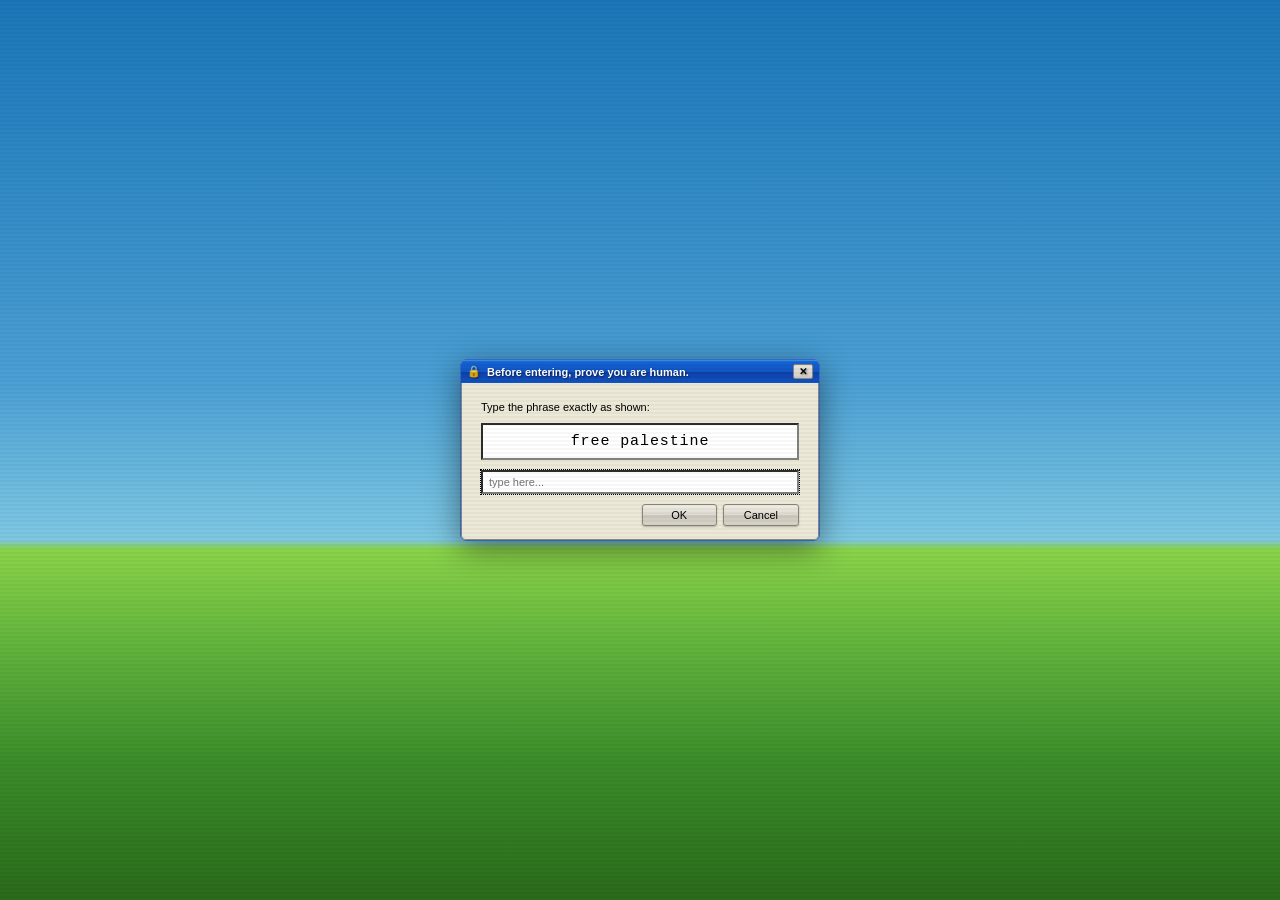
<file: desktop.html>
<!doctype html>
<html lang="en">
  <head>
    <meta charset="UTF-8" />
    <meta
      name="viewport"
      content="width=device-width, initial-scale=1.0, maximum-scale=1.0, user-scalable=no"
    />
    <title>ariana.exe — Desktop</title>
    <link rel="stylesheet" href="css/desktop.css" />
    <link rel="stylesheet" href="css/mobile.css" />
  </head>
  <body>
    <!-- ═══════════════════════════════════════
       HUMANITY CHECK OVERLAY
  ═══════════════════════════════════════ -->
    <div id="captcha-overlay">
      <div id="captcha-box">
        <div class="captcha-titlebar">
          <span class="captcha-icon">🔒</span>
          <span>Before entering, prove you are human.</span>
          <span class="captcha-close" onclick="captchaFail()">✕</span>
        </div>
        <div class="captcha-body">
          <p class="captcha-prompt">Type the phrase exactly as shown:</p>
          <div class="captcha-phrase" id="captcha-phrase">free palestine</div>
          <input
            id="captcha-input"
            type="text"
            autocomplete="off"
            spellcheck="false"
            placeholder="type here..."
          />
          <div id="captcha-error" class="captcha-error" hidden>
            ✗ Incorrect. Try again.
          </div>
          <div class="captcha-actions">
            <button class="xp-btn" onclick="captchaSubmit()">OK</button>
            <button class="xp-btn" onclick="captchaFail()">Cancel</button>
          </div>
        </div>
      </div>
    </div>

    <!-- ═══════════════════════════════════════
       DESKTOP
  ═══════════════════════════════════════ -->
    <div id="desktop" hidden>
      <!-- Desktop icons -->
      <div id="icon-area">
        <div class="desktop-icon" ondblclick="explorerNavigate('mycomputer')">
          <img
            src="data:image/svg+xml,%3Csvg xmlns='http://www.w3.org/2000/svg' viewBox='0 0 48 48'%3E%3Cdefs%3E%3ClinearGradient id='scr' x1='0' y1='0' x2='0' y2='1'%3E%3Cstop offset='0' stop-color='%231e78e0'/%3E%3Cstop offset='1' stop-color='%230d3fa8'/%3E%3C/linearGradient%3E%3C/defs%3E%3Crect x='8' y='4' width='32' height='24' rx='2' fill='%23d4d0c8' stroke='%23808080' stroke-width='1'/%3E%3Crect x='10' y='6' width='28' height='20' fill='url(%23scr)'/%3E%3Ctext x='24' y='19' font-family='Tahoma' font-size='9' fill='white' text-anchor='middle' font-weight='bold'%3EXP%3C/text%3E%3Crect x='18' y='28' width='12' height='4' fill='%23d4d0c8' stroke='%23808080' stroke-width='0.5'/%3E%3Crect x='10' y='32' width='28' height='3' rx='1' fill='%23c0bab0' stroke='%23808080' stroke-width='0.5'/%3E%3C/svg%3E"
            alt=""
          />
          <span>My Computer</span>
        </div>
        <!-- Category folder icons are generated dynamically by desktop.js -->
        <div
          class="desktop-icon"
          id="about-icon"
          ondblclick="openWindow('win-about')"
        >
          <img
            src="data:image/svg+xml,%3Csvg xmlns='http://www.w3.org/2000/svg' viewBox='0 0 48 48'%3E%3Cdefs%3E%3CradialGradient id='face' cx='50%25' cy='40%25' r='55%25'%3E%3Cstop offset='0' stop-color='%23fce8b2'/%3E%3Cstop offset='1' stop-color='%23f0b96b'/%3E%3C/radialGradient%3E%3ClinearGradient id='body' x1='0' y1='0' x2='0' y2='1'%3E%3Cstop offset='0' stop-color='%234a9ee0'/%3E%3Cstop offset='1' stop-color='%232266bb'/%3E%3C/linearGradient%3E%3C/defs%3E%3Ccircle cx='24' cy='16' r='10' fill='url(%23face)' stroke='%23d4994a' stroke-width='0.8'/%3E%3Cellipse cx='24' cy='40' rx='16' ry='10' fill='url(%23body)'/%3E%3C/svg%3E"
            alt=""
          />
          <span>About</span>
        </div>
        <div class="desktop-icon" ondblclick="openWindow('win-github')">
          <img
            src="data:image/svg+xml,%3Csvg xmlns='http://www.w3.org/2000/svg' viewBox='0 0 48 48'%3E%3Cdefs%3E%3CradialGradient id='ie' cx='40%25' cy='35%25' r='60%25'%3E%3Cstop offset='0' stop-color='%23a8d8f8'/%3E%3Cstop offset='1' stop-color='%232060d0'/%3E%3C/radialGradient%3E%3C/defs%3E%3Ccircle cx='24' cy='24' r='20' fill='url(%23ie)' stroke='%231040a0' stroke-width='1'/%3E%3Cellipse cx='24' cy='24' rx='8' ry='20' fill='none' stroke='white' stroke-width='1.5' opacity='0.7'/%3E%3Cline x1='4' y1='24' x2='44' y2='24' stroke='white' stroke-width='1.5' opacity='0.7'/%3E%3Cpath d='M8 14 Q24 10 40 14' stroke='white' stroke-width='1.2' fill='none' opacity='0.7'/%3E%3Cpath d='M8 34 Q24 38 40 34' stroke='white' stroke-width='1.2' fill='none' opacity='0.7'/%3E%3Ctext x='24' y='29' font-family='Arial' font-size='11' fill='white' text-anchor='middle' font-weight='bold' opacity='0.9'%3Egh%3C/text%3E%3C/svg%3E"
            alt=""
          />
          <span>GitHub</span>
        </div>
        <div class="desktop-icon" id="terminal-icon" ondblclick="goTerminal()">
          <img
            src="data:image/svg+xml,%3Csvg xmlns='http://www.w3.org/2000/svg' viewBox='0 0 48 48'%3E%3Cdefs%3E%3ClinearGradient id='mon' x1='0' y1='0' x2='0' y2='1'%3E%3Cstop offset='0' stop-color='%23444'/%3E%3Cstop offset='1' stop-color='%23111'/%3E%3C/linearGradient%3E%3C/defs%3E%3Crect x='4' y='6' width='40' height='28' rx='3' fill='url(%23mon)' stroke='%23888' stroke-width='1.5'/%3E%3Crect x='6' y='8' width='36' height='24' rx='1' fill='%23001800'/%3E%3Ctext x='10' y='20' font-family='monospace' font-size='10' fill='%2300cc44' font-weight='bold'%3EC:%5C%3E_%3C/text%3E%3Ctext x='10' y='30' font-family='monospace' font-size='7' fill='%2300992e' opacity='0.7'%3Edir /s%3C/text%3E%3Crect x='18' y='36' width='12' height='4' rx='1' fill='%23666'/%3E%3Crect x='10' y='40' width='28' height='3' rx='1' fill='%23555'/%3E%3C/svg%3E"
            alt=""
          />
          <span>Terminal</span>
        </div>
      </div>

      <!-- ── WRITING WINDOW ── -->
      <div class="xp-window" id="win-writing" hidden>
        <div class="win-titlebar" onmousedown="dragStart(event, 'win-writing')">
          <span class="win-icon">📄</span>
          <span class="win-title">Writing</span>
          <div class="win-controls">
            <button onclick="minimizeWindow('win-writing')">_</button>
            <button onclick="closeWindow('win-writing')">✕</button>
          </div>
        </div>
        <div class="win-menu">
          <span>File</span><span>View</span><span>Help</span>
        </div>
        <div class="win-body">
          <div id="writing-list" class="file-list"></div>
        </div>
        <div class="win-status-bar"><span id="writing-count"></span></div>
      </div>

      <!-- ── JOURNALISM WINDOW ── -->
      <div class="xp-window" id="win-journalism" hidden>
        <div
          class="win-titlebar"
          onmousedown="dragStart(event, 'win-journalism')"
        >
          <span class="win-icon">📰</span>
          <span class="win-title">Journalism &amp; Investigations</span>
          <div class="win-controls">
            <button onclick="minimizeWindow('win-journalism')">_</button>
            <button onclick="closeWindow('win-journalism')">✕</button>
          </div>
        </div>
        <div class="win-menu">
          <span>File</span><span>View</span><span>Help</span>
        </div>
        <div class="win-body">
          <div id="journalism-list" class="file-list"></div>
        </div>
        <div class="win-status-bar"><span id="journalism-count"></span></div>
      </div>

      <!-- ── PROJECTS WINDOW ── -->
      <div class="xp-window" id="win-projects" hidden>
        <div
          class="win-titlebar"
          onmousedown="dragStart(event, 'win-projects')"
        >
          <span class="win-icon">💾</span>
          <span class="win-title">Projects</span>
          <div class="win-controls">
            <button onclick="minimizeWindow('win-projects')">_</button>
            <button onclick="closeWindow('win-projects')">✕</button>
          </div>
        </div>
        <div class="win-menu">
          <span>File</span><span>View</span><span>Help</span>
        </div>
        <div class="win-body">
          <div id="projects-list" class="file-list"></div>
        </div>
        <div class="win-status-bar"><span id="projects-count"></span></div>
      </div>

      <!-- ── ABOUT WINDOW ── -->
      <div class="xp-window" id="win-about" hidden>
        <div class="win-titlebar" onmousedown="dragStart(event, 'win-about')">
          <span class="win-icon">👤</span>
          <span class="win-title">About — Ariana Yekrangi</span>
          <div class="win-controls">
            <button onclick="closeWindow('win-about')">✕</button>
          </div>
        </div>
        <div class="win-body about-body">
          <div class="about-avatar">AY</div>
          <div class="about-text">
            <h2>Ariana Yekrangi</h2>
            <p><strong>Location:</strong> Helsinki, Finland</p>
            <p><strong>Occupation:</strong> Journalist · Editor · Builder</p>
            <p>
              <strong>Interests:</strong> Human rights · International law ·
              Computational journalism
            </p>
            <hr />
            <p>
              I am Ariana Yekrangi, an independent journalist and editor, based
              in Helsinki. From 2016 to 2025, I was the Chair of UN-aligned, a
              Finland-based NGO working to reform the United Nations, and also
              served as the Editor of The Gordian, the organisation's monthly
              publication.
            </p>
            <p>
              I specialise in research, fact-checking and shaping stories that
              are both meaningful and impactful. Over the years, I have worked
              across various media platforms, refining messages and overseeing
              editorial processes.
            </p>
            <hr />
            <p>yekrangiariana@gmail.com</p>
            <p>github.com/yekrangiariana</p>
          </div>
        </div>
      </div>

      <!-- ── GITHUB WINDOW ── -->
      <div class="xp-window" id="win-github" hidden>
        <div class="win-titlebar" onmousedown="dragStart(event, 'win-github')">
          <span class="win-icon">🐙</span>
          <span class="win-title">GitHub — yekrangiariana</span>
          <div class="win-controls">
            <button onclick="minimizeWindow('win-github')">_</button>
            <button onclick="closeWindow('win-github')">✕</button>
          </div>
        </div>
        <div class="win-menu">
          <span>File</span><span>View</span>
          <span
            style="margin-left: auto; cursor: pointer"
            onclick="window.open('https://github.com/yekrangiariana', '_blank')"
            >↗ Open GitHub</span
          >
        </div>
        <div class="win-body">
          <div id="github-list" class="file-list"></div>
          <div
            id="github-error"
            hidden
            style="padding: 12px; font-size: 11px; color: #800"
          ></div>
        </div>
        <div class="win-status-bar">
          <span id="github-count">Loading…</span>
        </div>
      </div>

      <!-- ── ARTICLE READER WINDOW ── -->
      <div class="xp-window" id="win-reader" hidden>
        <div class="win-titlebar" onmousedown="dragStart(event, 'win-reader')">
          <span class="win-icon">📖</span>
          <span class="win-title" id="reader-title">—</span>
          <div class="win-controls">
            <button onclick="closeWindow('win-reader')">✕</button>
          </div>
        </div>
        <div class="win-body">
          <div id="reader-body" class="reader-body"></div>
        </div>
      </div>

      <!-- ── NOTEPAD WINDOW ── -->
      <div class="xp-window notepad-window" id="win-notepad" hidden>
        <div class="win-titlebar" onmousedown="dragStart(event, 'win-notepad')">
          <span class="win-icon">📝</span>
          <span class="win-title" id="notepad-title">Untitled - Notepad</span>
          <div class="win-controls">
            <button onclick="closeWindow('win-notepad')">✕</button>
          </div>
        </div>
        <div class="win-menu">
          <span>File</span><span>Edit</span><span>Format</span><span>View</span
          ><span>Help</span>
        </div>
        <div class="win-body notepad-body" id="notepad-body"></div>
      </div>

      <!-- ── MY COMPUTER WINDOW (Explorer) ── -->
      <div class="xp-window" id="win-mycomputer" hidden>
        <div
          class="win-titlebar"
          onmousedown="dragStart(event, 'win-mycomputer')"
        >
          <span class="win-icon" id="explorer-icon">💻</span>
          <span class="win-title" id="explorer-title">My Computer</span>
          <div class="win-controls">
            <button onclick="minimizeWindow('win-mycomputer')">_</button>
            <button onclick="closeWindow('win-mycomputer')">✕</button>
          </div>
        </div>
        <div class="win-menu">
          <span>File</span><span>Edit</span><span>View</span
          ><span>Favorites</span><span>Tools</span><span>Help</span>
        </div>
        <div class="explorer-toolbar">
          <button
            class="explorer-tb-btn"
            id="explorer-back-btn"
            onclick="explorerBack()"
            disabled
          >
            <span class="tb-arrow">◀</span> Back
          </button>
          <button class="explorer-tb-btn" id="explorer-fwd-btn" disabled>
            <span class="tb-arrow">▶</span>
          </button>
          <span class="tb-sep"></span>
          <button class="explorer-tb-btn">🔍 Search</button>
          <button class="explorer-tb-btn">📁 Folders</button>
        </div>
        <div class="explorer-address-bar">
          <span class="address-label">Address</span>
          <div class="address-field" id="explorer-address">My Computer</div>
          <span class="address-go">▶</span>
        </div>
        <div class="explorer-content">
          <div class="explorer-sidebar" id="explorer-sidebar"></div>
          <div class="explorer-main" id="explorer-main"></div>
        </div>
        <div class="win-status-bar"><span id="explorer-count"></span></div>
      </div>

      <!-- Taskbar -->
      <div id="taskbar">
        <button class="start-btn" onclick="toggleStart()">
          <img src="assets/windows-xp-logo.svg" class="start-logo-img" alt="" />
          <strong>Start</strong>
        </button>
        <div id="taskbar-items"></div>
        <div id="taskbar-clock"></div>
      </div>

      <!-- Start menu -->
      <div id="start-menu" hidden>
        <div class="start-header">
          <div class="start-header-avatar">AY</div>
          <div class="start-header-name">Ariana Yekrangi</div>
        </div>
        <div class="start-main">
          <div class="start-left">
            <div class="start-items" id="start-category-items">
              <!-- Category items populated dynamically by desktop.js -->
            </div>
            <div class="start-items">
              <div
                class="start-item"
                onclick="
                  openWindow('win-github');
                  toggleStart();
                "
              >
                🐙 GitHub
              </div>
              <div
                class="start-item"
                onclick="
                  openWindow('win-about');
                  toggleStart();
                "
              >
                👤 About
              </div>
            </div>
            <hr />
            <div class="start-items">
              <div class="start-item" onclick="goTerminal()">⬛ Terminal</div>
            </div>
          </div>
          <div class="start-right">
            <div class="start-items">
              <div
                class="start-item"
                onclick="
                  explorerNavigate('mydocs');
                  toggleStart();
                "
              >
                📁 My Documents
              </div>
              <div
                class="start-item"
                onclick="
                  explorerNavigate('mypics');
                  toggleStart();
                "
              >
                🌄 My Pictures
              </div>
              <div
                class="start-item"
                onclick="
                  explorerNavigate('mycomputer');
                  toggleStart();
                "
              >
                💻 My Computer
              </div>
            </div>
          </div>
        </div>
        <div class="start-footer">
          <div class="start-item" onclick="goTerminal()">Shut Down</div>
        </div>
      </div>

      <!-- Desktop right-click context menu -->
      <div id="desktop-ctx-menu" hidden>
        <div class="ctx-item" onclick="ctxRefresh()">Refresh</div>
        <hr class="ctx-sep" />
        <div class="ctx-item ctx-disabled">New Folder</div>
        <div class="ctx-item ctx-disabled">Paste</div>
        <hr class="ctx-sep" />
        <div
          class="ctx-item"
          onclick="
            explorerNavigate('mycomputer');
            hideCtxMenu();
          "
        >
          💻 My Computer
        </div>
        <div
          class="ctx-item"
          onclick="
            explorerNavigate('mydocs');
            hideCtxMenu();
          "
        >
          📁 My Documents
        </div>
        <div
          class="ctx-item"
          onclick="
            explorerNavigate('mypics');
            hideCtxMenu();
          "
        >
          🌄 My Pictures
        </div>
        <hr class="ctx-sep" />
        <div
          class="ctx-item"
          onclick="
            openWindow('win-about');
            hideCtxMenu();
          "
        >
          Properties
        </div>
      </div>

      <!-- Rubber-band selection rectangle -->
      <div id="selection-rect" hidden></div>
    </div>
    <!-- /desktop -->

    <!-- Windows XP startup sound -->
    <audio
      id="startup-sound"
      src="assets/xp-sound.mp3"
      preload="auto"
      style="display: none"
    ></audio>

    <script src="js/manifest.js"></script>
    <script src="js/shared.js"></script>
    <script src="js/desktop.js"></script>
  </body>
</html>
</file>
<file: studio/studio.css>
/* ════════════════════════════════════════
   ASCII STUDIO — XP Luna Theme
   ════════════════════════════════════════ */
*,
*::before,
*::after {
  box-sizing: border-box;
  margin: 0;
  padding: 0;
}

:root {
  --xp-silver: #ece9d8;
  --xp-select: #316ac5;
  --xp-border: #aca899;
  --xp-groove: #808080;
  --font-ui: Tahoma, "MS Sans Serif", Arial, sans-serif;
  --font-mono: "Courier New", Courier, monospace;
}

html,
body {
  width: 100%;
  height: 100%;
  overflow: hidden;
  font-family: var(--font-ui);
  font-size: 11px;
  background: linear-gradient(
    to bottom,
    #0e4fa8 0%,
    #1e6cc7 15%,
    #3d8fd4 32%,
    #6dbbea 48%,
    #96d6f5 57%,
    #c5e8f7 60%,
    #92cc5a 61%,
    #6eb83a 65%,
    #4ea028 70%,
    #3a8c20 78%,
    #2e7018 90%,
    #245a12 100%
  );
  user-select: none;
  cursor: default;
}

/* ══════════════════════════════════════
   XP WINDOW CHROME
   ══════════════════════════════════════ */
#app {
  position: absolute;
  top: 10px;
  left: 10px;
  right: 10px;
  bottom: 40px;
  background: var(--xp-silver);
  border: 3px solid #1460d2;
  border-top-left-radius: 8px;
  border-top-right-radius: 8px;
  border-bottom: 3px solid #0832be;
  box-shadow:
    2px 2px 12px rgba(0, 0, 0, 0.55),
    inset 0 0 0 1px rgba(255, 255, 255, 0.25);
  display: flex;
  flex-direction: column;
  overflow: hidden;
}

/* ── Title bar ── */
.titlebar {
  background: linear-gradient(
    to bottom,
    #5da4f0 0%,
    #3284df 4%,
    #1156c6 50%,
    #0d3fa8 51%,
    #1462d8 97%,
    #5eabf8 100%
  );
  color: #fff;
  padding: 4px 4px 3px 6px;
  display: flex;
  align-items: center;
  gap: 5px;
  font-size: 12px;
  font-weight: bold;
  text-shadow: 1px 1px 2px rgba(0, 0, 0, 0.5);
  border-top-left-radius: 5px;
  border-top-right-radius: 5px;
  flex-shrink: 0;
}
.titlebar .ico {
  width: 16px;
  height: 16px;
}
.titlebar .t {
  flex: 1;
}
.titlebar .ctrl {
  display: flex;
  gap: 2px;
}
.titlebar .ctrl button {
  width: 21px;
  height: 21px;
  font-size: 10px;
  font-weight: bold;
  border: 1px solid rgba(0, 0, 0, 0.35);
  border-radius: 3px;
  cursor: pointer;
  padding: 0;
  display: flex;
  align-items: center;
  justify-content: center;
  text-shadow: 0 1px 1px rgba(0, 0, 0, 0.4);
  box-shadow:
    inset 0 1px 1px rgba(255, 255, 255, 0.5),
    0 1px 2px rgba(0, 0, 0, 0.3);
}
.btn-min {
  background: linear-gradient(
    to bottom,
    #88aee8 0%,
    #5580d4 50%,
    #4068c4 51%,
    #5a88de 100%
  );
  color: #fff;
}
.btn-max {
  background: linear-gradient(
    to bottom,
    #88aee8 0%,
    #5580d4 50%,
    #4068c4 51%,
    #5a88de 100%
  );
  color: #fff;
}
.btn-close {
  background: linear-gradient(
    to bottom,
    #e87878 0%,
    #d44040 50%,
    #c02828 51%,
    #d85858 100%
  );
  color: #fff;
}

/* ── Menu bar ── */
.menubar {
  background: linear-gradient(to bottom, #f4f2ed 0%, #e8e4da 100%);
  border-bottom: 1px solid var(--xp-border);
  padding: 1px 4px;
  display: flex;
  gap: 0;
  font-size: 11px;
  flex-shrink: 0;
}
.menu-trigger {
  padding: 2px 8px;
  border-radius: 2px;
  cursor: default;
  border: 1px solid transparent;
}
.menu-trigger:hover,
.menu-trigger.open {
  background: var(--xp-select);
  color: #fff;
}

/* ── XP Dropdown Menus ── */
.xp-menu {
  display: none;
  position: fixed;
  z-index: 10000;
  background: #fff;
  border: 1px solid #808080;
  box-shadow: 3px 3px 6px rgba(0, 0, 0, 0.35);
  padding: 2px 0;
  min-width: 200px;
  font-family: var(--font-ui);
  font-size: 11px;
}
.xp-menu.show {
  display: block;
}
.xp-menu-item {
  padding: 4px 12px;
  cursor: default;
  display: flex;
  align-items: center;
  position: relative;
  white-space: nowrap;
}
.xp-menu-item:hover {
  background: var(--xp-select);
  color: #fff;
}
.xp-menu-item .mi-accel {
  margin-left: auto;
  padding-left: 24px;
  color: #888;
  font-size: 10px;
}
.xp-menu-item:hover .mi-accel {
  color: #ccc;
}
.xp-menu-sep {
  height: 1px;
  background: #d4d0c8;
  margin: 2px 4px;
}
.xp-menu-presets {
  padding: 8px;
  min-width: 200px;
  max-width: 320px;
}

/* ══════════════════════════════════════
   LAYOUT
   ══════════════════════════════════════ */
.main {
  flex: 1;
  display: flex;
  overflow: hidden;
}

/* ── Left Panel ── */
.panel {
  width: 340px;
  min-width: 280px;
  background: #f1efe6;
  border-right: 1px solid var(--xp-border);
  overflow-y: auto;
  overflow-x: hidden;
  display: flex;
  flex-direction: column;
}
.panel::-webkit-scrollbar {
  width: 16px;
}
.panel::-webkit-scrollbar-track {
  background: #f1f0ec;
  border-left: 1px solid var(--xp-border);
}
.panel::-webkit-scrollbar-thumb {
  background: linear-gradient(to right, #d4d0c8 20%, #e8e4dc 50%, #d4d0c8 80%);
  border: 1px solid var(--xp-border);
  min-height: 24px;
}
.panel::-webkit-scrollbar-button:start:decrement,
.panel::-webkit-scrollbar-button:end:increment {
  display: block;
  height: 16px;
  background: linear-gradient(to bottom, #f0ede4, #d4d0c8);
  border: 1px solid var(--xp-border);
}

/* ══════════════════════════════════════
   ZONE DIVIDERS
   ══════════════════════════════════════ */
.zone-divider {
  padding: 6px 10px 4px;
  background: #e2ddd2;
  border-bottom: 1px solid #c4bfb4;
  border-top: 1px solid #c4bfb4;
}
.zone-label {
  font-size: 9px;
  font-weight: 700;
  letter-spacing: 1.5px;
  text-transform: uppercase;
  color: #7a7466;
}

/* ══════════════════════════════════════
   SECTIONS
   ══════════════════════════════════════ */
.section {
  border-bottom: 1px solid #d4d0c8;
}
.section-head {
  background: linear-gradient(to bottom, #eef2fc 0%, #d8e0f4 100%);
  border-bottom: 1px solid #b8c4da;
  padding: 5px 10px;
  font-size: 11px;
  font-weight: bold;
  color: #1c3f94;
  display: flex;
  align-items: center;
  gap: 6px;
  cursor: pointer;
}
.section-head:hover {
  background: linear-gradient(to bottom, #dce6f8 0%, #c8d4f0 100%);
}
.section-head .arrow {
  font-size: 7px;
  transition: transform 0.15s;
  display: inline-block;
  width: 10px;
}
.section-head:not(.collapsed) .arrow {
  transform: rotate(90deg);
}
.section-dice {
  margin-left: auto;
  border: none;
  background: none;
  cursor: pointer;
  padding: 0 4px;
  opacity: 0.65;
  transition: opacity 0.15s;
  display: flex;
  align-items: center;
  color: inherit;
}
.section-dice:hover {
  opacity: 1;
}
.section-reset {
  border: none;
  background: none;
  cursor: pointer;
  padding: 0 4px;
  opacity: 0.45;
  transition: opacity 0.15s;
  display: flex;
  align-items: center;
  color: inherit;
}
.section-reset:hover {
  opacity: 1;
}
.section-remove {
  border: none;
  background: none;
  cursor: pointer;
  padding: 0 4px;
  opacity: 0.35;
  transition:
    opacity 0.15s,
    color 0.15s;
  display: flex;
  align-items: center;
  color: inherit;
}
.section-remove:hover {
  opacity: 1;
  color: #c00;
}
.section-body {
  padding: 8px 10px 10px;
  display: flex;
  flex-direction: column;
  gap: 7px;
}
.section-body.hide {
  display: none;
}

/* ══════════════════════════════════════
   FORM CONTROLS — XP Style
   ══════════════════════════════════════ */
.field {
  display: flex;
  flex-direction: column;
  gap: 3px;
}
.field label {
  font-size: 10px;
  color: #444;
  font-weight: 600;
  letter-spacing: 0.02em;
  display: flex;
  align-items: center;
  gap: 4px;
}
.field .desc {
  font-size: 10px;
  color: #777;
  line-height: 1.4;
  margin-bottom: 2px;
}

.field input[type="text"],
.field textarea,
.field select {
  font-family: var(--font-ui);
  font-size: 11px;
  border: 1px solid var(--xp-groove);
  border-top-color: #696969;
  border-left-color: #696969;
  border-right-color: #e0ddd4;
  border-bottom-color: #e0ddd4;
  background: #fff;
  color: #000;
  padding: 3px 5px;
  outline: none;
}
.field input[type="text"]:focus,
.field textarea:focus,
.field select:focus {
  border-color: var(--xp-select);
}
.field textarea {
  font-family: var(--font-mono);
  resize: vertical;
  min-height: 42px;
}

/* ── XP-style slider (track with groove + raised thumb) ── */
.slider-row {
  display: flex;
  align-items: center;
  gap: 6px;
}
.slider-row input[type="range"] {
  flex: 1;
  height: 22px;
  -webkit-appearance: none;
  appearance: none;
  background: transparent;
  cursor: pointer;
}
.slider-row input[type="range"]::-webkit-slider-runnable-track {
  height: 3px;
  background: #fff;
  border-top: 1px solid #808080;
  border-left: 1px solid #808080;
  border-bottom: 1px solid #f0ede4;
  border-right: 1px solid #f0ede4;
}
.slider-row input[type="range"]::-webkit-slider-thumb {
  -webkit-appearance: none;
  width: 11px;
  height: 21px;
  margin-top: -9px;
  background: linear-gradient(
    to bottom,
    #f6f4ef 0%,
    #eae8e0 20%,
    #dddad0 50%,
    #d0cdc4 51%,
    #e0ddd4 80%,
    #eae8e0 100%
  );
  border: 1px solid #808080;
  box-shadow:
    inset 1px 1px 0 rgba(255, 255, 255, 0.7),
    inset -1px -1px 0 rgba(0, 0, 0, 0.08);
  cursor: pointer;
}
.slider-row input[type="range"]:focus::-webkit-slider-thumb {
  border-color: var(--xp-select);
}
/* Firefox */
.slider-row input[type="range"]::-moz-range-track {
  height: 3px;
  background: #fff;
  border-top: 1px solid #808080;
  border-left: 1px solid #808080;
  border-bottom: 1px solid #f0ede4;
  border-right: 1px solid #f0ede4;
}
.slider-row input[type="range"]::-moz-range-thumb {
  width: 11px;
  height: 21px;
  border-radius: 0;
  background: linear-gradient(
    to bottom,
    #f6f4ef 0%,
    #eae8e0 20%,
    #dddad0 50%,
    #d0cdc4 51%,
    #e0ddd4 80%,
    #eae8e0 100%
  );
  border: 1px solid #808080;
  box-shadow: inset 1px 1px 0 rgba(255, 255, 255, 0.7);
  cursor: pointer;
}

.slider-val {
  min-width: 52px;
  font-family: var(--font-mono);
  font-size: 10px;
  background: #fff;
  border: 1px solid #808080;
  border-top-color: #696969;
  border-left-color: #696969;
  border-right-color: #e0ddd4;
  border-bottom-color: #e0ddd4;
  padding: 1px 3px;
  text-align: right;
}

/* ── Help tooltip (?) ── */
.help-tip {
  display: inline-flex;
  align-items: center;
  justify-content: center;
  width: 14px;
  height: 14px;
  border-radius: 7px;
  background: linear-gradient(to bottom, #f6f4ef, #d8d4ca);
  border: 1px solid #808080;
  color: #1c3f94;
  font-size: 9px;
  font-weight: bold;
  cursor: help;
  position: relative;
  flex-shrink: 0;
  box-shadow: inset 0 1px 0 rgba(255, 255, 255, 0.6);
}
.help-tip:hover {
  background: #d4e6ff;
  border-color: var(--xp-select);
}
/* Native tooltip via title attr — for complex hover, we use JS to build custom balloon */

.range-hint {
  margin: 2px 0 0;
  padding: 0;
  font-size: 9px;
  color: #808080;
  font-style: italic;
}

/* ── Color chips ── */
.color-row {
  display: flex;
  gap: 3px;
  flex-wrap: wrap;
  align-items: center;
}
.color-chip {
  width: 22px;
  height: 22px;
  border: 1px solid #808080;
  border-top-color: #696969;
  border-left-color: #696969;
  border-right-color: #e0ddd4;
  border-bottom-color: #e0ddd4;
  cursor: pointer;
  position: relative;
}
.color-chip input {
  position: absolute;
  inset: 0;
  opacity: 0;
  width: 100%;
  height: 100%;
  cursor: pointer;
}
.color-add {
  width: 22px;
  height: 22px;
  background: #fff;
  border: 1px solid #808080;
  border-top-color: #696969;
  border-left-color: #696969;
  border-right-color: #e0ddd4;
  border-bottom-color: #e0ddd4;
  cursor: pointer;
  display: flex;
  align-items: center;
  justify-content: center;
  font-size: 14px;
  color: #666;
}

/* ── Checkbox (XP-style) ── */
.check-row {
  display: flex;
  align-items: center;
  gap: 6px;
  font-size: 11px;
  cursor: pointer;
  padding: 2px 0;
}
.check-row input[type="checkbox"] {
  appearance: none;
  -webkit-appearance: none;
  width: 13px;
  height: 13px;
  margin: 0;
  background: #fff;
  border: 1px solid var(--xp-groove);
  border-top-color: #696969;
  border-left-color: #696969;
  border-right-color: #e0ddd4;
  border-bottom-color: #e0ddd4;
  cursor: pointer;
  position: relative;
  flex-shrink: 0;
}
.check-row input[type="checkbox"]:checked::after {
  content: "✓";
  position: absolute;
  top: -1px;
  left: 1px;
  font-size: 12px;
  font-weight: bold;
  color: #000;
  line-height: 1;
}
.check-row input[type="checkbox"]:focus {
  border-color: var(--xp-select);
}

/* ══════════════════════════════════════
   PREVIEW AREA
   ══════════════════════════════════════ */
.preview {
  flex: 1;
  display: flex;
  flex-direction: column;
  background: #000;
}

.preview-toolbar {
  background: linear-gradient(to bottom, #e8e4da 0%, #d4d0c8 100%);
  border-bottom: 1px solid var(--xp-border);
  padding: 3px 8px;
  display: flex;
  align-items: center;
  gap: 6px;
  flex-shrink: 0;
  position: relative;
}
.preview-toolbar .xp-btn {
  padding: 3px 10px;
  min-width: auto;
  font-size: 10px;
}
.preview-toolbar .sep {
  width: 1px;
  height: 18px;
  background: var(--xp-border);
}
.preview-toolbar .lbl {
  font-size: 10px;
  color: #444;
}
.preview-toolbar select {
  font-family: var(--font-ui);
  font-size: 10px;
  border: 1px solid var(--xp-border);
  padding: 2px 4px;
  background: #fff;
}

#preview-canvas {
  flex: 1;
  display: block;
  width: 100%;
  image-rendering: pixelated;
}

/* Fullscreen mode */
.preview:fullscreen {
  background: #000;
}
.preview:fullscreen .preview-toolbar {
  position: absolute;
  top: 0;
  left: 0;
  right: 0;
  z-index: 10;
  opacity: 0;
  transition: opacity 0.2s;
}
.preview:fullscreen .preview-toolbar:hover {
  opacity: 1;
}
.preview:fullscreen #preview-canvas {
  width: 100%;
  height: 100%;
}

/* ══════════════════════════════════════
   STATUS BAR
   ══════════════════════════════════════ */
.statusbar {
  background: linear-gradient(to bottom, #e8e6dc 0%, #d4d0c8 100%);
  border-top: 1px solid var(--xp-border);
  padding: 2px 8px;
  display: flex;
  align-items: center;
  gap: 12px;
  font-size: 10px;
  color: #444;
  flex-shrink: 0;
}
.statusbar .sb-sep {
  width: 1px;
  height: 14px;
  background: var(--xp-border);
}

/* ══════════════════════════════════════
   LEARN BOX (Math Reference)
   ══════════════════════════════════════ */
.learn-box {
  background: #fffff0;
  border: 1px solid #d4d0c8;
  padding: 8px 10px;
  font-size: 10px;
  line-height: 1.55;
  color: #333;
}
.learn-box h4 {
  font-size: 11px;
  color: #1c3f94;
  margin-bottom: 4px;
}
.learn-box code {
  font-family: var(--font-mono);
  font-size: 10px;
  background: #eee;
  padding: 0 3px;
}
.learn-box em {
  color: #666;
}

/* Clickable equation snippets */
.learn-box code.snippet {
  cursor: pointer;
  border: 1px solid transparent;
  border-radius: 2px;
  transition:
    background 0.15s,
    border-color 0.15s;
}
.learn-box code.snippet:hover {
  background: #d4e6ff;
  border-color: var(--xp-select);
  color: #0a2e6e;
}
.learn-box code.snippet:active {
  background: #b4d0ff;
}

/* ══════════════════════════════════════
   FORMULA INPUT
   ══════════════════════════════════════ */
.formula-group textarea {
  width: 100%;
  resize: vertical;
  font-family: var(--font-mono);
  font-size: 11px;
  background: #1a1a2e;
  color: #66ffcc;
  border: 1px solid #808080;
  border-top-color: #696969;
  border-left-color: #696969;
  border-right-color: #e0ddd4;
  border-bottom-color: #e0ddd4;
  padding: 6px 8px;
  line-height: 1.5;
}
.formula-group textarea::placeholder {
  color: #558877;
}
.formula-group textarea:focus {
  outline: none;
  border-color: var(--xp-select);
}
.formula-error {
  color: #cc0000;
  font-size: 10px;
  min-height: 14px;
  padding: 2px 0;
}
.formula-hint {
  font-size: 9px;
  color: #888;
  font-weight: normal;
}
.formula-tip {
  font-size: 10px;
  color: #666;
  margin-top: 2px;
}

/* ── ASCII Art Upload ── */
.art-drop-zone {
  border: 2px dashed #b0a890;
  border-radius: 4px;
  padding: 14px 10px;
  text-align: center;
  font-size: 11px;
  color: #888;
  cursor: pointer;
  transition:
    border-color 0.15s,
    background 0.15s;
}
.art-drop-zone:hover,
.art-drop-zone.dragover {
  border-color: #0078d4;
  background: rgba(0, 120, 212, 0.05);
  color: #555;
}
.art-info {
  display: flex;
  align-items: center;
  gap: 8px;
  font-size: 11px;
  padding: 4px 0;
  color: #444;
}
.art-info span:first-child {
  font-weight: 600;
}
.art-info span:nth-child(2) {
  color: #888;
}

/* ── Art-override state for pattern section ── */
.section.art-override .section-body {
  opacity: 0.4;
  pointer-events: none;
}
.section.art-override .section-head {
  opacity: 0.6;
}
.section.art-override .section-dice {
  opacity: 0.3;
  pointer-events: none;
}
.section.art-override .section-reset {
  opacity: 0.3;
  pointer-events: none;
}

/* ── Field-level scene dimming ── */
.field.scene-na {
  opacity: 0.35;
  pointer-events: none;
}

/* ══════════════════════════════════════
   PRESETS
   ══════════════════════════════════════ */
.presets {
  display: flex;
  flex-wrap: wrap;
  gap: 4px;
}
.preset-btn {
  font-family: var(--font-ui);
  font-size: 10px;
  background: linear-gradient(
    to bottom,
    #f0ede4 0%,
    #dedad2 50%,
    #ccc7bb 51%,
    #d8d4ca 100%
  );
  color: #000;
  border: 1px solid #8a8678;
  padding: 2px 7px;
  cursor: pointer;
  white-space: nowrap;
}
.preset-btn:hover {
  background: linear-gradient(
    to bottom,
    #f5f3ec 0%,
    #e8e4dc 50%,
    #d8d4ca 51%,
    #e2dfd6 100%
  );
}
.preset-btn.active {
  background: var(--xp-select);
  color: #fff;
  border-color: #1a4a9a;
}

/* Randomize button */
.randomize-btn {
  font-family: var(--font-ui);
  font-size: 11px;
  font-weight: bold;
  background: linear-gradient(
    to bottom,
    #ffd060 0%,
    #f0a820 50%,
    #d89010 51%,
    #f0b830 100%
  );
  color: #5a3000;
  border: 1px solid #a07010;
  padding: 4px 14px;
  cursor: pointer;
  letter-spacing: 0.02em;
  box-shadow: inset 0 1px 1px rgba(255, 255, 255, 0.5);
}
.randomize-btn:hover {
  background: linear-gradient(
    to bottom,
    #ffe080 0%,
    #f0b830 50%,
    #e09818 51%,
    #f0c840 100%
  );
}

/* ══════════════════════════════════════
   TABS
   ══════════════════════════════════════ */
.tabs {
  display: flex;
  gap: 0;
  margin-bottom: -1px;
  position: relative;
  z-index: 1;
  padding: 0 4px;
}
.tab-btn {
  font-family: var(--font-ui);
  font-size: 10px;
  background: linear-gradient(to bottom, #e8e4da 0%, #d4d0c8 100%);
  border: 1px solid var(--xp-border);
  border-bottom: none;
  border-radius: 3px 3px 0 0;
  padding: 4px 12px;
  cursor: pointer;
  color: #444;
}
.tab-btn.active {
  background: #f1efe6;
  color: #000;
  font-weight: bold;
  position: relative;
  padding-bottom: 5px;
}
.tab-content {
  display: none;
}
.tab-content.active {
  display: flex;
  flex-direction: column;
  gap: 0;
}

/* Advanced code editor */
#code-editor {
  width: 100%;
  min-height: 200px;
  font-family: var(--font-mono);
  font-size: 11px;
  background: #1e1e2e;
  color: #a6e3a1;
  border: 1px solid #808080;
  border-top-color: #696969;
  border-left-color: #696969;
  border-right-color: #e0ddd4;
  border-bottom-color: #e0ddd4;
  padding: 8px;
  resize: vertical;
  line-height: 1.6;
  tab-size: 2;
}

/* Layer B controls */
#layer-b-controls {
  display: flex;
  flex-direction: column;
  gap: 8px;
}

/* XP button */
.xp-btn {
  font-family: var(--font-ui);
  font-size: 11px;
  background: linear-gradient(
    to bottom,
    #f0ede4 0%,
    #dedad2 50%,
    #ccc7bb 51%,
    #d8d4ca 100%
  );
  color: #000;
  border: 1px solid #8a8678;
  padding: 3px 10px;
  cursor: pointer;
}
.xp-btn:hover {
  background: linear-gradient(
    to bottom,
    #f5f3ec 0%,
    #e8e4dc 50%,
    #d8d4ca 51%,
    #e2dfd6 100%
  );
}
.xp-btn:active {
  background: #d4d0c8;
  border-style: inset;
}
.xp-btn:focus {
  outline: 1px dotted #000;
  outline-offset: -3px;
}
.xp-btn-sm {
  font-size: 10px;
  padding: 2px 6px;
}

/* ══════════════════════════════════════
   XP DIALOGS (About, etc.)
   ══════════════════════════════════════ */
.xp-overlay {
  display: none;
  position: fixed;
  inset: 0;
  z-index: 9998;
  background: rgba(0, 0, 0, 0.25);
}
.xp-overlay.show {
  display: block;
}

.xp-dialog {
  display: none;
  position: fixed;
  z-index: 9999;
  left: 50%;
  top: 50%;
  transform: translate(-50%, -50%);
  background: var(--xp-silver);
  border: 2px solid #1460d2;
  border-radius: 6px 6px 0 0;
  box-shadow: 4px 4px 16px rgba(0, 0, 0, 0.5);
  min-width: 420px;
}
.xp-dialog.show {
  display: block;
}
.xp-dialog-titlebar {
  background: linear-gradient(
    to bottom,
    #5da4f0 0%,
    #3284df 4%,
    #1156c6 50%,
    #0d3fa8 51%,
    #1462d8 97%,
    #5eabf8 100%
  );
  color: #fff;
  padding: 4px 6px 3px 8px;
  display: flex;
  align-items: center;
  font-size: 11px;
  font-weight: bold;
  text-shadow: 1px 1px 2px rgba(0, 0, 0, 0.5);
  gap: 4px;
  border-radius: 4px 4px 0 0;
}
.xp-dialog-titlebar span {
  flex: 1;
}
.xp-dialog-titlebar button {
  width: 21px;
  height: 21px;
  font-size: 10px;
  font-weight: bold;
  cursor: pointer;
  background: linear-gradient(
    to bottom,
    #e87878 0%,
    #d44040 50%,
    #c02828 51%,
    #d85858 100%
  );
  color: #fff;
  border: 1px solid rgba(0, 0, 0, 0.35);
  border-radius: 3px;
  padding: 0;
  display: flex;
  align-items: center;
  justify-content: center;
}
.xp-dialog-body {
  padding: 16px 20px;
}
.xp-dialog-footer {
  padding: 8px 20px 12px;
  display: flex;
  justify-content: flex-end;
  gap: 8px;
  border-top: 1px solid #d4d0c8;
}
.xp-dialog-footer .xp-btn {
  min-width: 75px;
  padding: 4px 16px;
}

/* ── Welcome screen ── */
.welcome-options {
  display: flex;
  flex-direction: column;
  gap: 6px;
  margin-bottom: 4px;
}
.welcome-radio {
  display: flex;
  align-items: baseline;
  gap: 6px;
  font-size: 11px;
  color: #222;
  cursor: pointer;
  padding: 2px 0;
}
.welcome-radio input[type="radio"] {
  margin: 0;
  position: relative;
  top: 1px;
}
.welcome-radio span strong {
  font-weight: bold;
}
.welcome-picker {
  border-top: 1px solid #d4d0c8;
  padding-top: 10px;
}

/* About dialog specifics */
.about-body {
  display: flex;
  gap: 16px;
  align-items: flex-start;
}
.about-icon {
  flex-shrink: 0;
  margin-top: 4px;
}
.about-icon img {
  width: 40px;
  height: 40px;
}
.about-info {
  font-size: 11px;
  line-height: 1.6;
  color: #222;
}
.about-info hr {
  border: none;
  border-top: 1px solid #d4d0c8;
  margin: 8px 0;
}
.about-ver {
  color: #999;
  font-size: 10px;
}
.about-credits {
  font-size: 10px;
  line-height: 1.5;
  color: #444;
}
.about-credits a {
  color: var(--xp-select);
  text-decoration: none;
}
.about-credits a:hover {
  text-decoration: underline;
}

/* ══════════════════════════════════════
   XP HELP WINDOW (CHM-style)
   ══════════════════════════════════════ */
.xp-help-window {
  display: none;
  position: fixed;
  z-index: 9999;
  left: 50%;
  top: 50%;
  transform: translate(-50%, -50%);
  width: 660px;
  height: 500px;
  background: var(--xp-silver);
  border: 2px solid #1460d2;
  border-radius: 6px 6px 0 0;
  box-shadow: 4px 4px 16px rgba(0, 0, 0, 0.5);
  display: none;
  flex-direction: column;
}
.xp-help-window.show {
  display: flex;
}
.xp-help-main {
  flex: 1;
  display: flex;
  overflow: hidden;
}
.xp-help-sidebar {
  width: 180px;
  background: #fff;
  border-right: 1px solid var(--xp-border);
  overflow-y: auto;
  padding: 4px 0;
}
.xp-help-nav-item {
  padding: 3px 10px;
  cursor: pointer;
  font-size: 11px;
  color: #000;
  border-left: 3px solid transparent;
}
.xp-help-nav-group {
  font-size: 9px;
  font-weight: bold;
  color: #888;
  text-transform: uppercase;
  letter-spacing: 0.5px;
  padding: 7px 10px 2px;
  border-left: 3px solid transparent;
}
.xp-help-nav-item:hover {
  background: #e8f0ff;
}
.xp-help-nav-item.active {
  background: #d8e8ff;
  font-weight: bold;
  color: #1c3f94;
  border-left-color: var(--xp-select);
}
.xp-help-content {
  flex: 1;
  padding: 14px 18px;
  overflow-y: auto;
  background: #fff;
  font-size: 11px;
  line-height: 1.7;
  color: #222;
}
.xp-help-content h2 {
  font-size: 14px;
  color: #1c3f94;
  margin-bottom: 8px;
  border-bottom: 1px solid #d4d0c8;
  padding-bottom: 4px;
}
.xp-help-content h3 {
  font-size: 12px;
  color: #333;
  margin: 10px 0 4px;
}
.xp-help-content p {
  margin-bottom: 8px;
}
.xp-help-content code {
  font-family: var(--font-mono);
  background: #f0f0f0;
  padding: 1px 4px;
  font-size: 10px;
}
.xp-help-content kbd {
  background: linear-gradient(to bottom, #f0ede4, #d8d4ca);
  border: 1px solid #808080;
  padding: 1px 5px;
  font-size: 10px;
  font-family: var(--font-ui);
  box-shadow: 0 1px 0 rgba(0, 0, 0, 0.15);
}
.xp-help-content ul {
  padding-left: 18px;
  margin-bottom: 8px;
}
.xp-help-content li {
  margin-bottom: 3px;
}
.xp-help-content canvas[data-demo] {
  border: 1px solid #e0e0e0;
  border-radius: 3px;
}

/* ══════════════════════════════════════
   MATH REFERENCE WINDOW
   ══════════════════════════════════════ */
.xp-mathref-window {
  display: none;
  position: fixed;
  z-index: 9999;
  right: 20px;
  top: 50px;
  width: 420px;
  max-height: calc(100vh - 100px);
  background: var(--xp-silver);
  border: 2px solid #1460d2;
  border-radius: 6px 6px 0 0;
  box-shadow: 4px 4px 16px rgba(0, 0, 0, 0.5);
  flex-direction: column;
}
.xp-mathref-window.show {
  display: flex;
}
.xp-mathref-body {
  flex: 1;
  overflow-y: auto;
  padding: 8px;
}
.mathref-hint {
  color: #666;
  font-style: italic;
  margin-bottom: 6px;
}
.formula-actions {
  display: flex;
  align-items: center;
  justify-content: space-between;
  gap: 6px;
}
.formula-ref-btn {
  white-space: nowrap;
  font-size: 10px !important;
  padding: 2px 8px !important;
}

/* ══════════════════════════════════════
   XP TASKBAR
   ══════════════════════════════════════ */
#taskbar {
  position: fixed;
  bottom: 0;
  left: 0;
  right: 0;
  height: 30px;
  background: linear-gradient(
    to bottom,
    #3168d5 0%,
    #4884e6 2%,
    #2452b2 50%,
    #1c3fa0 51%,
    #2760c8 97%,
    #5cacf0 100%
  );
  border-top: 2px solid #0a246a;
  display: flex;
  align-items: center;
  padding: 0 4px;
  gap: 4px;
}
.start-btn {
  background: linear-gradient(
    to bottom,
    #3b9c39 0%,
    #3b9c39 2%,
    #328c30 50%,
    #2a7828 51%,
    #3a9c38 97%,
    #56c854 100%
  );
  border: 1px solid #1a5a18;
  border-radius: 8px 2px 2px 8px;
  color: #fff;
  font-weight: bold;
  font-size: 11px;
  font-family: var(--font-ui);
  padding: 2px 10px 2px 8px;
  cursor: pointer;
  text-shadow: 0 1px 1px rgba(0, 0, 0, 0.5);
  box-shadow: inset 0 1px 1px rgba(255, 255, 255, 0.3);
  display: flex;
  align-items: center;
  gap: 4px;
}
.task-item {
  background: linear-gradient(
    to bottom,
    #e0dcd6 0%,
    #c8c4bc 50%,
    #b8b4ac 51%,
    #d0ccc4 100%
  );
  color: #000;
  border: 1px solid #8a8678;
  font-size: 10px;
  padding: 2px 10px;
  cursor: pointer;
  max-width: 180px;
  white-space: nowrap;
  overflow: hidden;
  text-overflow: ellipsis;
}
.task-item.active {
  background: linear-gradient(
    to bottom,
    #f0ede4 0%,
    #e0dcd6 50%,
    #d4d0c8 51%,
    #ece9e0 100%
  );
  border-style: inset;
}
.task-clock {
  margin-left: auto;
  background: linear-gradient(to bottom, #1a4fa0 0%, #0e3580 100%);
  border: 1px inset #0a246a;
  padding: 2px 10px;
  color: #fff;
  font-size: 10px;
}

/* ══════════════════════════════════════
   CUSTOM TOOLTIP (replaces native title)
   ══════════════════════════════════════ */
.xp-tooltip {
  position: fixed;
  z-index: 99999;
  pointer-events: none;
  background: #ffffe1;
  color: #000;
  font-family: var(--font-ui);
  font-size: 11px;
  border: 1px solid #000;
  padding: 4px 8px;
  max-width: 280px;
  line-height: 1.45;
  white-space: normal;
  word-wrap: break-word;
  box-shadow: 2px 2px 4px rgba(0, 0, 0, 0.2);
}

/* ══════════════════════════════════════
   EMBEDDED MODE (inside desktop iframe)
   ══════════════════════════════════════ */
body.embedded {
  background: var(--xp-silver);
}
body.embedded #app {
  position: absolute;
  top: 0;
  left: 0;
  right: 0;
  bottom: 0;
  border: none;
  border-radius: 0;
  box-shadow: none;
}
body.embedded .titlebar {
  display: none;
}
body.embedded #taskbar {
  display: none;
}

/* ══════════════════════════════════════
   RANDOMIZE LOCK PANEL
   ══════════════════════════════════════ */

.rnd-lock-panel {
  position: absolute;
  top: 100%;
  left: 0;
  margin-top: 2px;
  z-index: 9000;
  background: var(--xp-silver);
  border: 2px solid #1460d2;
  border-radius: 4px 4px 0 0;
  box-shadow: 3px 3px 10px rgba(0, 0, 0, 0.35);
  min-width: 190px;
}
.rnd-lock-title {
  background: linear-gradient(
    to bottom,
    #5da4f0 0%,
    #3284df 4%,
    #1156c6 50%,
    #0d3fa8 51%,
    #1462d8 97%,
    #5eabf8 100%
  );
  color: #fff;
  font-size: 11px;
  font-weight: bold;
  padding: 3px 8px;
  text-shadow: 1px 1px 2px rgba(0, 0, 0, 0.5);
  border-radius: 2px 2px 0 0;
}
.rnd-lock-hint {
  font-size: 10px;
  color: #666;
  padding: 4px 10px;
  border-bottom: 1px solid #d4d0c8;
  background: #f6f3eb;
}
.rnd-lock-group {
  font-size: 9px;
  font-weight: bold;
  color: #888;
  text-transform: uppercase;
  letter-spacing: 0.5px;
  padding: 6px 10px 2px;
  border-top: 1px solid #d4d0c8;
}
.rnd-lock-group:first-child {
  border-top: none;
}
.rnd-lock-row {
  display: flex;
  align-items: center;
  gap: 8px;
  padding: 4px 10px;
  cursor: pointer;
  font-size: 11px;
  font-family: var(--font-ui);
  color: #000;
  border-bottom: 1px solid #e0ddd4;
}
.rnd-lock-row:last-child {
  border-bottom: none;
}
.rnd-lock-row:hover {
  background: #e8f0ff;
}
.rnd-lock-row.locked {
  background: #fff8e0;
}
.rnd-lock-row.locked:hover {
  background: #fff0c0;
}
.rnd-lock-icon {
  width: 18px;
  height: 14px;
  display: flex;
  align-items: center;
  justify-content: center;
  flex-shrink: 0;
}
.rnd-lock-label {
  flex: 1;
}
.rnd-lock-expand {
  font-size: 10px;
  color: #666;
  cursor: pointer;
  padding: 0 4px;
  border-radius: 2px;
}
.rnd-lock-expand:hover {
  background: #d0d8e8;
  color: #333;
}
.rnd-lock-sub {
  display: flex;
  align-items: center;
  gap: 8px;
  padding: 3px 10px 3px 30px;
  cursor: pointer;
  font-size: 10px;
  font-family: var(--font-ui);
  color: #444;
  border-bottom: 1px solid #ece9e0;
  background: #f6f3eb;
}
.rnd-lock-sub:last-child {
  border-bottom: 1px solid #e0ddd4;
}
.rnd-lock-sub:hover {
  background: #e8f0ff;
}
.rnd-lock-sub.locked {
  background: #fef8e0;
}
.rnd-lock-sub.locked:hover {
  background: #fff0c0;
}
</file>
<file: studio/mobile.css>
/* ══════════════════════════════════════
   MOBILE DEVICE WARNING DIALOG
   ══════════════════════════════════════ */
.mobile-overlay {
  position: fixed;
  inset: 0;
  background: rgba(0, 0, 0, 0.45);
  z-index: 99998;
}
.mobile-error-dialog {
  position: fixed;
  z-index: 99999;
  left: 50%;
  top: 50%;
  transform: translate(-50%, -50%);
  background: var(--xp-silver);
  border: 2px solid #1460d2;
  border-radius: 6px 6px 0 0;
  box-shadow: 4px 4px 16px rgba(0, 0, 0, 0.5);
  width: min(380px, 90vw);
}

/* ══════════════════════════════════════
   SMALL PHONE LAYOUT  (≤ 600px)
   stacks preview on top, panel on bottom
   ══════════════════════════════════════ */
@media (max-width: 600px) and (pointer: coarse) {
  #app {
    top: 0;
    left: 0;
    right: 0;
    bottom: 0;
    border: none;
    border-radius: 0;
  }

  .statusbar {
    display: none;
  }

  .main {
    flex: 1;
    min-height: 0;
    flex-direction: column-reverse;
  }

  .preview {
    flex: 0 0 40%;
    min-height: 0;
  }

  .preview-toolbar {
    flex-wrap: wrap;
    gap: 4px;
    padding: 3px 4px;
  }

  .panel {
    flex: 1;
    width: 100%;
    min-width: 0;
    min-height: 0;
    border-right: none;
    border-top: 1px solid var(--xp-border);
    overflow-y: scroll;
    scrollbar-width: auto;
  }

  #preview-canvas {
    width: 100%;
    height: 100%;
  }
}

/* ══════════════════════════════════════
   FOLDABLE / TABLET TOUCH DEVICES (601–900px)
   keep side-panel layout, just trim chrome
   ══════════════════════════════════════ */
@media (min-width: 601px) and (max-width: 900px) and (pointer: coarse) {
  #app {
    top: 0;
    left: 0;
    right: 0;
    bottom: 0;
    border: none;
    border-radius: 0;
  }

  .panel {
    min-width: 240px;
    width: 280px;
  }
}
</file>
<file: css/desktop.css>
/* ════════════════════════════════════════
   DESKTOP.CSS — Windows XP Luna theme
   ════════════════════════════════════════ */

*,
*::before,
*::after {
  box-sizing: border-box;
  margin: 0;
  padding: 0;
}

/* CRITICAL: explicit display:flex on .xp-window overrides the UA [hidden] rule */
[hidden] {
  display: none !important;
}

:root {
  --xp-sky-top: #1a76b8;
  --xp-silver: #ece9d8;
  --xp-select: #316ac5;
  --xp-selectt: #ffffff;
  --font-ui: Tahoma, "MS Sans Serif", Arial, sans-serif;
  --font-mono: "Courier New", Courier, monospace;
}

html,
body {
  width: 100%;
  height: 100%;
  overflow: hidden;
  font-family: var(--font-ui);
  font-size: 11px;
  background: var(--xp-sky-top);
  user-select: none;
  cursor: default;
}

/* ══ CAPTCHA OVERLAY ══ */
#captcha-overlay {
  position: fixed;
  inset: 0;
  background: linear-gradient(
    to bottom,
    #1a76b8 0%,
    #4a9fd4 42%,
    #7ec8e3 60%,
    #8ad44a 61%,
    #5aad3a 74%,
    #3a8c2a 85%,
    #2a6a1a 100%
  );
  display: flex;
  align-items: center;
  justify-content: center;
  z-index: 9999;
}

#captcha-box {
  width: 360px;
  background: var(--xp-silver);
  box-shadow:
    0 8px 32px rgba(0, 0, 0, 0.45),
    inset 0 0 0 1px #8a8678;
  border: 1px solid #3169c6;
  border-radius: 6px;
  overflow: hidden;
}

.captcha-titlebar {
  background: linear-gradient(
    to bottom,
    #4a9de8 0%,
    #1462d2 8%,
    #1255c4 50%,
    #0d3fa8 51%,
    #1255c4 100%
  );
  color: #fff;
  padding: 4px 6px;
  display: flex;
  align-items: center;
  gap: 6px;
  font-weight: bold;
  font-size: 11px;
  border-radius: 4px 4px 0 0;
  text-shadow: 1px 1px 2px rgba(0, 0, 0, 0.5);
}
.captcha-close {
  margin-left: auto;
  cursor: pointer;
  background: linear-gradient(to bottom, #e8e5db 0%, #d4d0c8 100%);
  color: #000;
  border: 1px solid #8a8678;
  border-radius: 2px;
  padding: 1px 5px;
  font-size: 10px;
}
.captcha-close:active {
  background: linear-gradient(to bottom, #c8c4ba 0%, #d4d0c8 100%);
}

.captcha-body {
  padding: 18px 20px 14px;
  display: flex;
  flex-direction: column;
  gap: 10px;
}

.captcha-prompt {
  font-size: 11px;
  color: #000;
}

.captcha-phrase {
  background: #fff;
  border: 2px inset #808080;
  padding: 8px 12px;
  font-family: var(--font-mono);
  font-size: 15px;
  letter-spacing: 0.06em;
  text-align: center;
  color: #000;
  word-break: break-all;
}

#captcha-input {
  width: 100%;
  padding: 4px 6px;
  font-family: var(--font-ui);
  font-size: 11px;
  border: 2px inset #808080;
  background: #fff;
  color: #000;
  outline: none;
}
#captcha-input:focus {
  outline: 1px dotted #000;
}

.captcha-error {
  color: #c00;
  font-size: 11px;
}

.captcha-actions {
  display: flex;
  gap: 6px;
  justify-content: flex-end;
}

/* ══ SHARED XP BUTTON ══ */
.xp-btn {
  font-family: var(--font-ui);
  font-size: 11px;
  background: linear-gradient(
    to bottom,
    #f0ede4 0%,
    #dedad2 50%,
    #ccc7bb 51%,
    #d8d4ca 100%
  );
  color: #000;
  border: 1px solid #8a8678;
  border-radius: 3px;
  box-shadow: 0 1px 2px rgba(0, 0, 0, 0.25);
  padding: 4px 20px;
  min-width: 75px;
  cursor: pointer;
}
.xp-btn:hover {
  background: linear-gradient(
    to bottom,
    #f5f3ec 0%,
    #e8e4dc 50%,
    #d8d4ca 51%,
    #e2dfd6 100%
  );
}
.xp-btn:active {
  background: linear-gradient(to bottom, #ccc7bb 0%, #d8d4ca 100%);
  box-shadow: none;
  padding: 5px 19px 3px 21px;
}

/* ══ DESKTOP — XP Bliss wallpaper ══ */
#desktop {
  position: fixed;
  inset: 0 0 30px 0;
  overflow: hidden;
  /* Sky layers */
  background:
    /* clouds*/
    radial-gradient(
      ellipse 380px 90px at 30% 28%,
      rgba(255, 255, 255, 0.55) 0%,
      transparent 70%
    ),
    radial-gradient(
      ellipse 260px 60px at 28% 24%,
      rgba(255, 255, 255, 0.45) 0%,
      transparent 70%
    ),
    radial-gradient(
      ellipse 320px 80px at 70% 22%,
      rgba(255, 255, 255, 0.5) 0%,
      transparent 70%
    ),
    radial-gradient(
      ellipse 180px 50px at 68% 18%,
      rgba(255, 255, 255, 0.4) 0%,
      transparent 70%
    ),
    radial-gradient(
      ellipse 200px 55px at 52% 32%,
      rgba(255, 255, 255, 0.3) 0%,
      transparent 70%
    ),
    radial-gradient(
      ellipse 130px 40px at 85% 35%,
      rgba(255, 255, 255, 0.25) 0%,
      transparent 70%
    ),
    /* sky gradient */
    linear-gradient(
        to bottom,
        #0e4fa8 0%,
        #1e6cc7 15%,
        #3d8fd4 32%,
        #6dbbea 48%,
        #96d6f5 57%,
        /* horizon haze */ #c5e8f7 60%,
        /* hills */ #92cc5a 61%,
        #6eb83a 65%,
        #4ea028 70%,
        #3a8c20 78%,
        #2e7018 90%,
        #245a12 100%
      );
}

#icon-area {
  display: flex;
  flex-direction: column;
  flex-wrap: wrap;
  align-content: flex-start;
  gap: 20px;
  padding: 16px;
  height: 100%;
}

.desktop-icon {
  display: flex;
  flex-direction: column;
  align-items: center;
  gap: 4px;
  width: 72px;
  cursor: default;
  padding: 5px 4px;
  border-radius: 2px;
}
.desktop-icon:hover {
  background: rgba(49, 106, 197, 0.35);
  outline: 1px solid rgba(49, 106, 197, 0.55);
}
.desktop-icon.selected {
  background: rgba(49, 106, 197, 0.55);
  outline: 1px dotted rgba(255, 255, 255, 0.8);
}
.desktop-icon img {
  width: 32px;
  height: 32px;
  image-rendering: pixelated;
}
.desktop-icon span {
  font-size: 11px;
  color: #fff;
  text-align: center;
  line-height: 1.3;
  text-shadow:
    1px 1px 2px #000,
    0 0 4px #000;
  word-break: break-word;
}

/* ══ XP WINDOWS ══ */
.xp-window {
  position: absolute;
  background: var(--xp-silver);
  border: 3px solid #1460d2;
  border-top-left-radius: 8px;
  border-top-right-radius: 8px;
  border-bottom: 3px solid #0832be;
  box-shadow:
    2px 2px 12px rgba(0, 0, 0, 0.55),
    inset 0 0 0 1px rgba(255, 255, 255, 0.25);
  min-width: 280px;
  min-height: 200px;
  resize: both;
  overflow: hidden;
  display: flex;
  flex-direction: column;
}

/* default positions — offset per window via JS */
#win-writing {
  top: 60px;
  left: 100px;
  width: 540px;
  height: 420px;
}
#win-journalism {
  top: 80px;
  left: 160px;
  width: 580px;
  height: 440px;
}
#win-projects {
  top: 100px;
  left: 200px;
  width: 540px;
  height: 420px;
}
#win-about {
  top: 120px;
  left: 280px;
  width: 380px;
  height: 280px;
}
#win-github {
  top: 60px;
  left: 140px;
  width: 620px;
  height: 460px;
}
#win-reader {
  top: 80px;
  left: 240px;
  width: 600px;
  height: 500px;
}
#win-mycomputer {
  top: 60px;
  left: 120px;
  width: 680px;
  height: 480px;
}
#win-studio {
  top: 20px;
  left: 40px;
  width: 90%;
  height: 90%;
  max-width: calc(100vw - 60px);
  max-height: calc(100vh - 70px);
}
.studio-body {
  padding: 0 !important;
  overflow: hidden !important;
  position: relative;
}
.studio-loading {
  position: absolute;
  inset: 0;
  z-index: 10;
  background: #000;
  display: flex;
  align-items: center;
  justify-content: center;
  flex-direction: column;
}
.studio-loading-inner {
  text-align: center;
  display: flex;
  flex-direction: column;
  align-items: center;
}
.studio-loading-logo {
  margin-bottom: 16px;
}
.studio-loading-logo img {
  width: 48px;
  height: 48px;
  filter: drop-shadow(0 2px 8px rgba(0, 0, 0, 0.5));
}
.xp-loading-text {
  color: #fff;
  font-family: "Franklin Gothic Medium", "Trebuchet MS", Tahoma, sans-serif;
  font-size: 20px;
  font-weight: normal;
  letter-spacing: 2px;
  margin-bottom: 2px;
  text-shadow: 1px 1px 3px rgba(0, 0, 0, 0.6);
}
.xp-loading-sub {
  color: #888;
  font-family: "Trebuchet MS", Tahoma, sans-serif;
  font-size: 10px;
  letter-spacing: 0.5px;
  margin-bottom: 20px;
}
.xp-loading-bar-track {
  width: 180px;
  height: 12px;
  background: #1a1a1a;
  border: 1px solid #333;
  border-radius: 2px;
  overflow: hidden;
  margin: 0 auto;
  padding: 1px;
}
.xp-loading-bar-fill {
  height: 100%;
  width: 0%;
  background: linear-gradient(
    to bottom,
    #7be07b 0%,
    #26a826 40%,
    #1a8f1a 60%,
    #5fd35f 100%
  );
  border-radius: 1px;
  animation: xp-bar-fill 1.5s linear forwards;
}
@keyframes xp-bar-fill {
  0% {
    width: 0%;
  }
  100% {
    width: 100%;
  }
}
.xp-loading-copy {
  color: #555;
  font-family: "Trebuchet MS", Tahoma, sans-serif;
  font-size: 9px;
  margin-top: 12px;
  letter-spacing: 0.3px;
}
.xp-window.maximized {
  top: 0 !important;
  left: 0 !important;
  width: 100% !important;
  height: calc(100vh - 30px) !important;
  max-width: none !important;
  max-height: none !important;
  border-radius: 0 !important;
}

.win-titlebar {
  background: linear-gradient(
    to bottom,
    #5da4f0 0%,
    #3284df 4%,
    #1156c6 50%,
    #0d3fa8 51%,
    #1462d8 97%,
    #5eabf8 100%
  );
  color: #fff;
  padding: 5px 4px 4px 8px;
  display: flex;
  align-items: center;
  gap: 5px;
  font-size: 12px;
  font-weight: bold;
  flex-shrink: 0;
  cursor: default;
  text-shadow: 1px 1px 2px rgba(0, 0, 0, 0.5);
  border-top-left-radius: 5px;
  border-top-right-radius: 5px;
  border-bottom: 1px solid #0530a8;
}
.win-titlebar.inactive {
  background: linear-gradient(
    to bottom,
    #b5bac8 0%,
    #9098aa 4%,
    #7a82a0 50%,
    #6a7290 51%,
    #7a82a0 100%
  );
  text-shadow: none;
}
.win-icon {
  width: 16px;
  height: 16px;
}
.win-title {
  flex: 1;
  white-space: nowrap;
  overflow: hidden;
  text-overflow: ellipsis;
}

.win-controls {
  display: flex;
  gap: 2px;
  margin-left: 4px;
}
/* XP window control buttons — pill shapes with color */
.win-controls button {
  width: 21px;
  height: 19px;
  font-size: 10px;
  font-weight: bold;
  line-height: 1;
  border: 1px solid rgba(0, 0, 0, 0.35);
  border-radius: 3px;
  cursor: pointer;
  padding: 0;
  display: flex;
  align-items: center;
  justify-content: center;
  text-shadow: 0 1px 1px rgba(0, 0, 0, 0.4);
  box-shadow:
    inset 0 1px 1px rgba(255, 255, 255, 0.5),
    0 1px 2px rgba(0, 0, 0, 0.3);
}
/* Minimize: silver-blue */
.win-controls button:nth-child(1) {
  background: linear-gradient(
    to bottom,
    #88aee8 0%,
    #5580d4 50%,
    #4068c4 51%,
    #5a88de 100%
  );
  color: #fff;
}
/* Maximize: silver-blue */
.win-controls button:nth-child(2) {
  background: linear-gradient(
    to bottom,
    #88aee8 0%,
    #5580d4 50%,
    #4068c4 51%,
    #5a88de 100%
  );
  color: #fff;
}
/* Close: red */
.win-controls button:last-child {
  background: linear-gradient(
    to bottom,
    #e87878 0%,
    #d44040 50%,
    #c02828 51%,
    #d85858 100%
  );
  color: #fff;
}
.win-controls button:hover {
  filter: brightness(1.15);
}
.win-controls button:active {
  filter: brightness(0.88);
  box-shadow: inset 0 1px 2px rgba(0, 0, 0, 0.5);
}

.win-menu {
  display: flex;
  gap: 0;
  background: var(--xp-silver);
  border-bottom: 1px solid #aca899;
  flex-shrink: 0;
  padding: 1px 2px;
}
.win-menu span {
  padding: 2px 8px;
  font-size: 11px;
  cursor: default;
  border-radius: 2px;
}
.win-menu span:hover {
  background: var(--xp-select);
  color: var(--xp-selectt);
}

.win-body {
  flex: 1;
  overflow: auto;
  background: #fff;
  padding: 4px;
}

.win-status-bar {
  background: var(--xp-silver);
  border-top: 1px solid #aca899;
  padding: 3px 8px;
  font-size: 10px;
  flex-shrink: 0;
}

/* ══ FILE LIST (explorer-style) ══ */
.file-list {
  display: grid;
  grid-template-columns: repeat(auto-fill, minmax(80px, 1fr));
  gap: 4px;
  padding: 4px;
  align-content: start;
}

.file-item {
  display: flex;
  flex-direction: column;
  align-items: center;
  gap: 3px;
  padding: 6px 2px 4px;
  cursor: pointer;
  font-size: 11px;
  text-align: center;
  line-height: 1.3;
  border: 1px solid transparent;
  word-break: break-word;
  color: #000;
}
.file-item:hover {
  background: rgba(49, 106, 197, 0.12);
  border-color: rgba(49, 106, 197, 0.5);
  border-radius: 3px;
}
.file-item.selected {
  background: var(--xp-select);
  color: var(--xp-selectt);
  border-color: #1a4fa0;
  border-radius: 3px;
}
.file-item img {
  width: 32px;
  height: 32px;
  image-rendering: pixelated;
}

/* ══ READER ══ */
.reader-body {
  padding: 16px 20px;
  font-family: "Times New Roman", Times, serif;
  font-size: 13px;
  line-height: 1.7;
  color: #000;
  user-select: text;
}
.reader-body h1 {
  font-size: 18px;
  margin-bottom: 6px;
}
.reader-body .reader-meta {
  font-size: 11px;
  font-family: var(--font-ui);
  color: #444;
  margin-bottom: 14px;
  padding-bottom: 8px;
  border-bottom: 1px solid #ccc;
}
.reader-body .reader-description {
  font-style: italic;
  color: #555;
  margin-bottom: 12px;
}
.reader-body .reader-image {
  width: 100%;
  max-height: 220px;
  object-fit: cover;
  display: block;
  margin-bottom: 14px;
  border-bottom: 1px solid #ccc;
}
.reader-body p {
  margin-bottom: 10px;
}
.reader-body h2 {
  font-size: 14px;
  margin: 14px 0 6px;
}
.reader-body hr {
  border: none;
  border-top: 1px solid #ccc;
  margin: 12px 0;
}
.reader-body a {
  color: #00f;
}
.reader-picture {
  padding: 4px !important;
  overflow: hidden !important;
}
#win-reader:has(.reader-picture) .win-body {
  overflow: hidden;
}

/* ══ NOTEPAD ══ */
.notepad-window {
  width: 620px;
  height: 440px;
  top: 50px;
  left: 140px;
}
.notepad-body {
  padding: 0 !important;
  overflow: auto;
}
.notepad-body pre {
  font-family: "Lucida Console", "Courier New", monospace;
  font-size: 13px;
  line-height: 1.35;
  white-space: pre;
  padding: 4px 6px;
  margin: 0;
  color: #000;
  background: #fff;
  user-select: text;
}

/* ══ ABOUT WINDOW ══ */
.about-body {
  display: flex;
  gap: 20px;
  align-items: flex-start;
  padding: 20px;
  font-size: 11px;
  user-select: text;
}
.about-avatar {
  width: 56px;
  height: 56px;
  background: linear-gradient(135deg, #1e78e0, #0d3fa8);
  color: #fff;
  display: flex;
  align-items: center;
  justify-content: center;
  font-size: 18px;
  font-weight: bold;
  flex-shrink: 0;
  letter-spacing: 1px;
  border-radius: 4px;
  border: 2px solid rgba(255, 255, 255, 0.3);
}
.about-text h2 {
  font-size: 14px;
  margin-bottom: 8px;
}
.about-text p {
  margin-bottom: 4px;
}
.about-text hr {
  border: none;
  border-top: 1px solid #aaa;
  margin: 8px 0;
}

/* ══ TASKBAR — XP Luna blue ══ */
#taskbar {
  position: fixed;
  bottom: 0;
  left: 0;
  right: 0;
  height: 30px;
  background: linear-gradient(
    to bottom,
    #2a74d8 0%,
    #1a60c8 3%,
    #1555b8 50%,
    #0e48a8 51%,
    #1555b8 97%,
    #1a60c8 100%
  );
  border-top: 1px solid #5498ec;
  box-shadow: 0 -2px 6px rgba(0, 0, 0, 0.4);
  display: flex;
  align-items: center;
  gap: 4px;
  padding: 2px 4px;
  z-index: 8000;
}

/* XP green pill start button */
.start-btn {
  height: 26px;
  padding: 0 10px 0 6px;
  font-family: var(--font-ui);
  font-size: 12px;
  font-weight: bold;
  color: #fff;
  background: linear-gradient(
    to bottom,
    #82c842 0%,
    #58aa1a 10%,
    #3c8e08 50%,
    #2f7800 51%,
    #3a8c08 90%,
    #5aae22 100%
  );
  border: 1px solid #1a5c00;
  border-radius: 0 12px 12px 0;
  box-shadow:
    inset 0 1px 1px rgba(255, 255, 255, 0.45),
    1px 0 4px rgba(0, 0, 0, 0.4);
  cursor: pointer;
  display: flex;
  align-items: center;
  gap: 5px;
  text-shadow: 0 1px 2px rgba(0, 0, 0, 0.6);
  margin-left: -4px;
}
.start-btn:hover {
  background: linear-gradient(
    to bottom,
    #96d858 0%,
    #68c030 10%,
    #50a018 50%,
    #3e8c0a 51%,
    #4ea020 90%,
    #72ca3a 100%
  );
}
.start-btn:active {
  background: linear-gradient(to bottom, #2a6800 0%, #3a7c08 50%, #2a6800 100%);
  box-shadow: inset 0 2px 4px rgba(0, 0, 0, 0.5);
}
.start-logo-img {
  width: 16px;
  height: 16px;
  image-rendering: pixelated;
  flex-shrink: 0;
}

#taskbar-items {
  flex: 1;
  display: flex;
  gap: 3px;
}
.taskbar-btn {
  height: 22px;
  min-width: 120px;
  max-width: 160px;
  padding: 0 8px;
  font-family: var(--font-ui);
  font-size: 11px;
  color: #fff;
  background: linear-gradient(
    to bottom,
    #3a7ed8 0%,
    #2a64c0 50%,
    #1e52ae 51%,
    #2a64c0 100%
  );
  border: 1px solid #1040a0;
  border-radius: 2px;
  box-shadow: inset 0 1px 1px rgba(255, 255, 255, 0.2);
  cursor: pointer;
  white-space: nowrap;
  overflow: hidden;
  text-overflow: ellipsis;
  text-align: left;
  text-shadow: 0 1px 1px rgba(0, 0, 0, 0.4);
}
.taskbar-btn:hover {
  background: linear-gradient(
    to bottom,
    #5090e8 0%,
    #3a74d0 50%,
    #2a60be 51%,
    #3a74d0 100%
  );
}
.taskbar-btn.active {
  background: linear-gradient(to bottom, #1a50a8 0%, #2460b8 50%, #1a50a8 100%);
  box-shadow: inset 0 2px 3px rgba(0, 0, 0, 0.4);
  font-weight: bold;
}
.taskbar-btn.minimized {
  opacity: 0.65;
  font-style: italic;
  box-shadow: inset 0 2px 3px rgba(0, 0, 0, 0.3);
}

/* XP system tray / clock area */
#taskbar-clock {
  font-size: 11px;
  padding: 0 10px;
  height: 22px;
  display: flex;
  align-items: center;
  min-width: 66px;
  text-align: center;
  color: #fff;
  text-shadow: 0 1px 1px rgba(0, 0, 0, 0.5);
  background: rgba(0, 0, 0, 0.15);
  border: 1px solid rgba(0, 0, 50, 0.35);
  border-radius: 2px;
}

/* ══ START MENU — XP style ══ */
#start-menu {
  position: fixed;
  bottom: 30px;
  left: 0;
  width: 310px;
  background: #fff;
  border: 1px solid #1460d2;
  border-radius: 0 8px 8px 0;
  box-shadow: 4px 4px 14px rgba(0, 0, 0, 0.55);
  z-index: 9000;
  display: flex;
  flex-direction: column;
  overflow: hidden;
}
/* Top banner with user info */
.start-header {
  background: linear-gradient(135deg, #1e78e0 0%, #1155ca 45%, #0d3fa8 100%);
  color: #fff;
  padding: 10px 14px;
  display: flex;
  align-items: center;
  gap: 12px;
  min-height: 54px;
}
.start-header-avatar {
  width: 38px;
  height: 38px;
  border-radius: 4px;
  border: 2px solid rgba(255, 255, 255, 0.6);
  background: linear-gradient(135deg, #5aad3a, #2a7818);
  display: flex;
  align-items: center;
  justify-content: center;
  font-size: 16px;
  font-weight: bold;
  color: #fff;
  flex-shrink: 0;
  font-family: Tahoma, sans-serif;
}
.start-header-name {
  font-size: 13px;
  font-weight: bold;
  text-shadow: 0 1px 2px rgba(0, 0, 0, 0.5);
}
/* Two-column area */
.start-main {
  flex: 1;
  display: flex;
  flex-direction: row;
}
.start-left {
  flex: 1;
  background: #fff;
  border-right: 1px solid #d0d0d4;
  padding: 4px 0;
}
.start-right {
  width: 110px;
  background: #d8e4f8;
  padding: 4px 0;
}
.start-items {
  padding: 2px 0;
}
.start-right .start-item,
.start-left .start-item {
  padding: 4px 12px;
  font-size: 11px;
  cursor: default;
  display: flex;
  align-items: center;
  gap: 8px;
  height: 30px;
}
.start-left .start-item:hover,
.start-right .start-item:hover {
  background: var(--xp-select);
  color: var(--xp-selectt);
}
/* XP start menu separator */
#start-menu hr {
  border: none;
  border-top: 1px solid #d0d4e8;
  border-bottom: 1px solid #fff;
  margin: 2px 0;
}
/* Footer strip */
.start-footer {
  background: linear-gradient(to bottom, #1a60c8, #0e48a8);
  display: flex;
  justify-content: flex-end;
  padding: 4px 8px;
  border-top: 1px solid #083098;
}
.start-footer .start-item {
  color: #fff;
  font-size: 11px;
  padding: 3px 8px;
  height: auto;
  border-radius: 2px;
}
.start-footer .start-item:hover {
  background: rgba(255, 255, 255, 0.15);
  color: #fff;
}
.start-sidebar-logo {
  width: 14px;
  height: 14px;
}

/* ══ DESKTOP CONTEXT MENU ══ */
#desktop-ctx-menu {
  position: fixed;
  background: var(--xp-silver);
  border: 1px solid #7a8aaa;
  border-radius: 4px;
  box-shadow: 2px 3px 8px rgba(0, 0, 0, 0.4);
  z-index: 9500;
  min-width: 170px;
  padding: 2px 0;
  font-family: var(--font-ui);
  font-size: 11px;
}
.ctx-item {
  padding: 4px 22px 4px 28px;
  cursor: default;
  color: #000;
  white-space: nowrap;
}
.ctx-item:not(.ctx-disabled):hover {
  background: var(--xp-select);
  color: var(--xp-selectt);
  border-radius: 2px;
}
.ctx-disabled {
  color: #808080;
}
.ctx-sep {
  border: none;
  border-top: 1px solid #d0d4e8;
  border-bottom: 1px solid #fff;
  margin: 2px 0;
}

/* ══ EXPLORER — XP Style ══ */
.explorer-toolbar {
  display: flex;
  align-items: center;
  gap: 2px;
  padding: 2px 4px;
  background: linear-gradient(to bottom, #f0ede4 0%, #e6e3d8 50%, #dcd8cc 100%);
  border-bottom: 1px solid #aca899;
  flex-shrink: 0;
}
.explorer-tb-btn {
  font-family: var(--font-ui);
  font-size: 11px;
  background: transparent;
  border: 1px solid transparent;
  border-radius: 3px;
  padding: 2px 8px;
  cursor: default;
  color: #000;
  display: flex;
  align-items: center;
  gap: 3px;
  white-space: nowrap;
}
.explorer-tb-btn:not([disabled]):hover {
  background: linear-gradient(to bottom, #f5f3ec, #e8e4dc);
  border-color: #aca899;
}
.explorer-tb-btn[disabled] {
  color: #a0a0a0;
}
.tb-arrow {
  font-size: 9px;
}
.tb-sep {
  width: 1px;
  height: 18px;
  background: #aca899;
  margin: 0 4px;
  flex-shrink: 0;
}

.explorer-address-bar {
  display: flex;
  align-items: center;
  gap: 4px;
  padding: 2px 6px;
  background: var(--xp-silver);
  border-bottom: 1px solid #aca899;
  flex-shrink: 0;
}
.address-label {
  font-size: 11px;
  color: #000;
  white-space: nowrap;
}
.address-field {
  flex: 1;
  background: #fff;
  border: 2px inset #808080;
  padding: 2px 6px;
  font-size: 11px;
  font-family: var(--font-ui);
  color: #000;
  white-space: nowrap;
  overflow: hidden;
  text-overflow: ellipsis;
}
.address-go {
  font-size: 10px;
  color: #0a5c00;
  background: linear-gradient(to bottom, #f0ede4, #dcd8cc);
  border: 1px solid #aca899;
  border-radius: 2px;
  padding: 2px 6px;
  cursor: default;
}

.explorer-content {
  flex: 1;
  display: flex;
  overflow: hidden;
  background: #fff;
}

/* — Sidebar — */
.explorer-sidebar {
  width: 200px;
  min-width: 200px;
  background: linear-gradient(
    to bottom,
    #6b9cd5 0%,
    #4a7dc4 3%,
    #d8e4f8 4%,
    #d0dcf0 100%
  );
  border-right: 1px solid #aca899;
  overflow-y: auto;
  padding: 0;
  flex-shrink: 0;
}
.sidebar-section {
  margin: 6px 8px;
  border-radius: 4px;
  overflow: hidden;
  border: 1px solid #b8c8e8;
}
.sidebar-header {
  background: linear-gradient(to right, #1f5fba, #3c8ae8);
  color: #fff;
  font-size: 11px;
  font-weight: bold;
  padding: 4px 10px;
  text-shadow: 0 1px 1px rgba(0, 0, 0, 0.3);
}
.sidebar-items {
  background: #f0f0ff;
  padding: 4px 0;
}
.sidebar-link {
  font-size: 11px;
  color: #0046d5;
  padding: 3px 10px;
  cursor: default;
  display: flex;
  align-items: center;
  gap: 6px;
}
.sidebar-link:hover {
  text-decoration: underline;
}
.sidebar-link-icon {
  font-size: 13px;
  flex-shrink: 0;
}

/* — Main content — */
.explorer-main {
  flex: 1;
  overflow-y: auto;
  padding: 4px 8px;
  background: #fff;
}

/* App mode — iframe fills the explorer content area */
.explorer-app-mode .explorer-sidebar {
  display: none;
}
.explorer-app-mode .explorer-main {
  padding: 0;
  overflow: hidden;
}
.explorer-app-iframe {
  width: 100%;
  height: 100%;
  border: none;
}
.explorer-app-loading {
  position: absolute;
  inset: 0;
  z-index: 10;
}

.explorer-section-header {
  font-size: 11px;
  font-weight: bold;
  color: #1f5fba;
  padding: 8px 4px 4px;
  border-bottom: 1px solid #c0cce8;
  margin-bottom: 4px;
}

.explorer-file-grid {
  display: flex;
  flex-wrap: wrap;
  gap: 4px;
  padding: 4px;
}

.explorer-item {
  display: flex;
  align-items: center;
  gap: 8px;
  padding: 6px 12px;
  cursor: default;
  border: 1px solid transparent;
  border-radius: 3px;
  min-width: 160px;
}
.explorer-item:hover {
  background: rgba(49, 106, 197, 0.12);
  border-color: rgba(49, 106, 197, 0.5);
}
.explorer-item.selected {
  background: var(--xp-select);
  color: var(--xp-selectt);
  border-color: #1a4fa0;
}
.explorer-item-icon {
  font-size: 28px;
  flex-shrink: 0;
  line-height: 1;
}
.explorer-item-icon img {
  width: 32px;
  height: 32px;
  image-rendering: pixelated;
}
.explorer-item-name {
  font-size: 11px;
  word-break: break-word;
  line-height: 1.3;
}

/* — Picture grid — */
.explorer-pic-grid {
  display: flex;
  flex-wrap: wrap;
  gap: 8px;
  padding: 8px;
}
.explorer-pic-item {
  display: flex;
  flex-direction: column;
  align-items: center;
  gap: 4px;
  padding: 6px;
  cursor: default;
  border: 1px solid transparent;
  border-radius: 3px;
  width: 120px;
}
.explorer-pic-item:hover {
  background: rgba(49, 106, 197, 0.12);
  border-color: rgba(49, 106, 197, 0.5);
}
.explorer-pic-item.selected {
  background: var(--xp-select);
  color: var(--xp-selectt);
  border-color: #1a4fa0;
}
.pic-thumbnail {
  width: 96px;
  height: 72px;
  display: flex;
  align-items: center;
  justify-content: center;
  background: #fff;
  border: 1px solid #c0c0c0;
  box-shadow: 1px 1px 3px rgba(0, 0, 0, 0.15);
  overflow: hidden;
}
.pic-thumbnail img {
  width: 100%;
  height: 100%;
  object-fit: cover;
}

/* ══ SCROLLBAR — XP style ══ */
::-webkit-scrollbar {
  width: 14px;
  height: 14px;
}
::-webkit-scrollbar-track {
  background: #e6e3d8;
}
::-webkit-scrollbar-thumb {
  background: linear-gradient(to right, #d8d4ca, #c0bab0);
  border: 1px solid #aca899;
  border-radius: 2px;
}
::-webkit-scrollbar-thumb:hover {
  background: linear-gradient(to right, #c8c4ba, #b0aca4);
}
::-webkit-scrollbar-button {
  background: linear-gradient(to bottom, #ece9d8, #d4d0c8);
  border: 1px solid #aca899;
  height: 14px;
  width: 14px;
}

/* ══ SELECTION RECT — XP blue translucent ══ */
#selection-rect {
  position: absolute;
  border: 1px solid rgba(49, 106, 197, 0.85);
  background: rgba(49, 106, 197, 0.2);
  pointer-events: none;
  z-index: 50;
}

/* ══ CRT Scanlines overlay ══ */
body::after {
  content: "";
  position: fixed;
  inset: 0;
  background: repeating-linear-gradient(
    0deg,
    transparent,
    transparent 2px,
    rgba(0, 0, 0, 0.03) 2px,
    rgba(0, 0, 0, 0.03) 4px
  );
  pointer-events: none;
  z-index: 9999;
}
</file>
<file: css/mobile.css>
/* ═══════════════════════════════════════════
   MOBILE.CSS — Optimisations for small screens
   Imported by index.html and desktop.html
   ═══════════════════════════════════════════ */

/* ── Visual viewport fix for mobile keyboard ── */
html {
  height: 100%;
}

/* ═══════════════════════════════════════════
   TERMINAL — Mobile adjustments
   ═══════════════════════════════════════════ */
@media (max-width: 768px) {
  body {
    font-size: 12px;
    line-height: 1.5;
  }

  /* Fill entire screen, no rounded corners or gap */
  #terminal-wrapper {
    width: 100%;
    max-width: 100%;
    height: 100vh;
    height: 100dvh;
    border: none;
    border-radius: 0;
    box-shadow: none;
  }

  /* Remove all padding/indentation from terminal content */
  #terminal {
    padding: 4px 2px 4px;
    font-size: 12px;
  }

  /* Tighter title bar */
  #title-bar {
    padding: 4px 8px;
    font-size: 10px;
    gap: 6px;
  }
  #title-bar-controls {
    gap: 1px;
  }
  .win-btn {
    width: 28px;
    height: 24px;
    font-size: 12px;
  }
  .win-close {
    width: 28px;
  }

  /* Output text — smaller, flush left, no extra indentation */
  #output {
    padding: 0;
    margin: 0;
  }
  #output > div {
    line-height: 1.6;
    font-size: 12px;
    padding-left: 0 !important;
    margin-left: 0 !important;
    text-indent: 0 !important;
  }

  /* All preformatted text (ASCII art boxes, banners) — allow horizontal scroll */
  #output pre,
  #output .home-cmd-line,
  #output .c-dim {
    padding-left: 0;
    margin-left: 0;
  }

  /* Help & config box — horizontally scrollable, not clipped */
  #config-menu,
  #output {
    overflow-x: auto;
    -webkit-overflow-scrolling: touch;
  }

  /* Command input should stick to the bottom firmly */
  #input-line {
    position: sticky;
    bottom: 0;
    z-index: 100;
    background: var(--bg-term);
    padding: 6px 0;
    margin-top: 4px;
    flex-shrink: 0;
  }

  #command-input {
    font-size: 14px; /* slightly larger for touch usability */
  }

  /* Prompt shorter on mobile */
  .p-user,
  .p-host {
    font-size: 12px;
  }

  /* ASCII art — scale down to fit */
  .ascii-art,
  .ascii-glow {
    font-size: 7px;
    line-height: 1.1;
    white-space: pre;
    overflow-x: hidden;
    max-width: 100vw;
  }

  /* Home hero — stack vertically, left-aligned */
  .home-hero {
    flex-direction: column;
    align-items: flex-start;
    gap: 8px;
  }
  .earth-globe {
    font-size: 2.5px;
  }
  .home-hero-info pre {
    font-size: 6px;
  }
  .home-hero-info {
    align-items: flex-start;
  }

  /* Post header — left-aligned, stacked vertically */
  .post-header-box {
    padding: 8px 8px;
    flex-direction: column;
    align-items: flex-start !important;
    gap: 6px;
    max-width: 100%;
  }
  .post-header-title {
    font-size: 3.5em;
    line-height: 32px;
    text-align: center;
  }
  .post-header-desc {
    text-align: center;
  }
  .post-header-ascii {
    order: -1;
    align-self: stretch;
    width: 100%;
    font-size: 2.5px;
    overflow: hidden;
  }
  .post-header-img {
    order: -1;
    align-self: stretch;
    width: 100%;
    max-height: 120px;
    object-fit: contain;
  }
  .post-header-text {
    width: 100%;
  }

  /* Post content — flush left */
  .post-para {
    max-width: 100%;
    font-size: 15px;
    line-height: 1.75;
    margin-bottom: 14px;
    padding-left: 0;
  }
  .post-breadcrumb {
    font-size: 10px;
    padding-left: 0;
  }
  .post-blockquote {
    padding-left: 8px;
    max-width: 100%;
    font-size: 12px;
    margin-left: 0;
  }
  .post-nav {
    max-width: 100%;
    font-size: 11px;
  }
  .post-divider {
    max-width: 100%;
  }
  .post-code {
    font-size: 10px;
  }
  /* Post subheaders — left aligned */
  .c-header,
  .c-sub,
  .c-blue {
    padding-left: 0 !important;
    margin-left: 0 !important;
    text-align: left;
  }

  /* Blog list rows — compact */
  .elist-row {
    padding: 3px 4px;
    font-size: 12px;
  }
  .elr-date {
    width: 8ch;
    font-size: 10px;
  }
  .elr-thumb {
    display: none;
  }
  .elr-cursor {
    width: 1.5ch;
  }
  .blog-title {
    font-size: 9px;
    line-height: 1.1;
  }

  /* Neofetch should stack, flush left */
  .neofetch-wrap {
    flex-direction: column;
    gap: 10px;
    padding-left: 0;
    padding: 4px 0;
    font-size: 11px;
  }
  .neofetch-art {
    font-size: 7px;
    margin-left: 0;
  }
  .nf-key {
    min-width: 72px;
    font-size: 11px;
  }
  .nf-row {
    font-size: 11px;
  }

  /* About section — flush left */
  .about-bio {
    font-size: 12px;
    max-width: 100%;
    padding: 0;
  }
  .bio-portrait {
    float: none;
    margin: 8px 0;
    width: 100%;
  }

  /* Home layout — flush left */
  .home-wrap {
    gap: 0;
    padding: 0;
  }
  .home-main {
    padding: 0;
  }
  .home-cmd-line {
    font-size: 11px;
  }

  /* Entry meta — flush left */
  .entry-meta {
    padding-left: 8px;
  }

  /* All whitespace-pre content: allow side-scroll on mobile */
  #output > div {
    overflow-x: auto;
  }

  /* Status bar — compact */
  #status-bar {
    font-size: 9px;
    min-height: 18px;
  }
  .sb-item {
    padding: 1px 6px;
    font-size: 9px;
  }

  /* Command palette — full width */
  #palette {
    width: 96vw;
  }
  .palette-item {
    padding: 8px 12px;
  }
  .palette-cmd {
    min-width: 80px;
    font-size: 12px;
  }

  /* Tab hints */
  #tab-hints {
    font-size: 11px;
  }

  /* Config menu — match help/home page style on mobile */
  #config-menu {
    font-size: 12px;
    white-space: pre;
    overflow-x: auto;
    -webkit-overflow-scrolling: touch;
    padding: 0;
    margin: 0;
  }
  .cfg-option {
    font-size: 12px;
    padding: 1px 0 1px 4px;
    min-height: unset;
    display: inline;
  }
  .cfg-option .c-dim {
    display: none;
  }
  .cfg-section {
    font-size: 12px;
  }
  .cfg-label {
    font-size: 12px;
  }
  .cfg-check {
    font-size: 12px;
  }

  /* Entry grid — single column on mobile */
  .entry-grid {
    grid-template-columns: 1fr;
  }

  /* Post image */
  .post-image img {
    max-height: 180px;
  }

  /* Blog sidebar — only hide on phones, keep on tablets */

  /* Scanlines — lighter on mobile for readability */
  body::after {
    background: repeating-linear-gradient(
      0deg,
      transparent,
      transparent 2px,
      rgba(0, 0, 0, 0.015) 2px,
      rgba(0, 0, 0, 0.015) 4px
    );
  }

  /* Progress bar */
  .progress-wrap {
    font-size: 11px;
    gap: 6px;
  }
  .progress-label {
    font-size: 10px;
  }

  /* GitHub repo boxes */
  .entry-box {
    padding: 6px 8px;
  }
  .entry-title {
    font-size: 11px;
  }
  .entry-meta {
    font-size: 9px;
  }

  /* c-header etc */
  .c-header {
    font-size: 1em;
  }
}

/* Smaller phones */
@media (max-width: 400px) {
  body {
    font-size: 11px;
  }
  #terminal {
    padding: 6px 6px 4px;
    font-size: 11px;
  }
  #output > div {
    font-size: 11px;
  }
  .ascii-art,
  .ascii-glow {
    font-size: 5.5px;
  }
  .home-hero-info pre {
    font-size: 5px;
  }
  .earth-globe {
    font-size: 2px;
  }
  .neofetch-art {
    font-size: 5.5px;
  }
}

/* ═══════════════════════════════════════════
   DESKTOP (GUI) — Mobile adjustments
   ═══════════════════════════════════════════ */
@media (max-width: 768px) {
  /* Desktop fills entire viewport */
  html,
  body {
    width: 100%;
    height: 100%;
    overflow: hidden;
    touch-action: manipulation;
  }

  #desktop {
    inset: 0 0 40px 0;
  }

  /* Larger icons for touch */
  .desktop-icon {
    width: 80px;
    gap: 6px;
    padding: 8px 6px;
  }
  .desktop-icon img {
    width: 40px;
    height: 40px;
  }
  .desktop-icon span {
    font-size: 12px;
  }

  /* Icon area — center better on mobile */
  #icon-area {
    padding: 12px;
    gap: 14px;
  }

  /* Captcha overlay — fit on mobile */
  #captcha-box {
    width: 90vw;
    max-width: 360px;
  }
  .captcha-phrase {
    font-size: 14px;
  }
  #captcha-input {
    font-size: 14px;
    padding: 8px;
  }

  /* XP Windows — full width on mobile, stacked */
  .xp-window {
    position: absolute;
    left: 2vw !important;
    top: 4vh !important;
    width: 96vw !important;
    height: auto !important;
    max-height: 80vh;
    min-width: unset;
    min-height: unset;
    resize: none;
  }

  /* Title bar — bigger touch targets */
  .win-titlebar {
    padding: 8px 8px 6px 10px;
    font-size: 13px;
  }
  .win-icon {
    font-size: 16px;
  }
  .win-controls {
    gap: 6px;
    margin-left: auto;
  }
  .win-controls button {
    width: 28px;
    height: 24px;
    font-size: 13px;
    touch-action: manipulation;
    cursor: pointer;
    -webkit-tap-highlight-color: rgba(0, 0, 0, 0.1);
    position: relative;
    z-index: 10;
  }

  /* Window body — scrollable, sized to content */
  .win-body {
    max-height: 60vh;
    overflow-y: auto;
    -webkit-overflow-scrolling: touch;
    padding: 6px;
  }

  /* Maximized windows use 40px taskbar on mobile */
  .xp-window.maximized {
    height: calc(100vh - 40px);
    max-height: none;
  }
  .xp-window.maximized .win-body {
    max-height: none;
  }

  /* Studio body — no padding, fill available space */
  .studio-body {
    max-height: none;
    padding: 0;
    overflow: hidden;
  }

  /* File items — larger for touch */
  .file-item {
    padding: 8px 4px 6px;
    font-size: 12px;
  }
  .file-item img {
    width: 36px;
    height: 36px;
  }

  /* File list — fewer columns, bigger items */
  .file-list {
    grid-template-columns: repeat(auto-fill, minmax(90px, 1fr));
    gap: 6px;
    padding: 6px;
  }

  /* Reader body — larger text */
  .reader-body {
    padding: 12px 14px;
    font-size: 14px;
    line-height: 1.7;
  }
  .reader-body h1 {
    font-size: 16px;
  }
  .reader-body h2 {
    font-size: 14px;
  }
  .reader-body .reader-meta {
    font-size: 11px;
  }
  .reader-body .reader-image {
    max-height: 160px;
  }

  /* Reader window — fullscreen on mobile (above taskbar) */
  #win-reader {
    left: 0 !important;
    top: 0 !important;
    width: 100vw !important;
    height: calc(100vh - 40px) !important;
    max-height: calc(100vh - 40px) !important;
    border-radius: 0;
  }
  #win-reader .win-body {
    max-height: calc(100vh - 40px - 36px) !important;
    height: calc(100vh - 40px - 36px);
  }

  /* Notepad — fullscreen on mobile */
  #win-notepad {
    left: 0 !important;
    top: 0 !important;
    width: 100vw !important;
    height: calc(100vh - 40px) !important;
    max-height: calc(100vh - 40px) !important;
    border-radius: 0;
  }

  /* Explorer — hide sidebar, stack toolbar on mobile */
  .explorer-sidebar {
    display: none;
  }
  .explorer-toolbar {
    padding: 3px 6px;
    overflow-x: auto;
  }
  .explorer-address-bar {
    padding: 3px 8px;
  }
  .explorer-content {
    flex-direction: column;
  }
  .explorer-main {
    flex: 1;
    overflow-y: auto;
    -webkit-overflow-scrolling: touch;
    max-height: 55vh;
  }
  .explorer-item {
    min-width: 140px;
    padding: 8px 10px;
  }
  .explorer-pic-item {
    width: 100px;
  }
  .pic-thumbnail {
    width: 80px;
    height: 60px;
  }

  /* About window */
  .about-body {
    flex-direction: column;
    padding: 14px;
    gap: 12px;
    font-size: 12px;
  }
  .about-avatar {
    width: 48px;
    height: 48px;
    font-size: 16px;
  }

  /* Taskbar — taller for touch */
  #taskbar {
    height: 40px;
    padding: 3px 6px;
  }

  /* Start button — bigger */
  .start-btn {
    height: 34px;
    font-size: 13px;
    padding: 0 12px 0 8px;
  }
  .start-logo-img {
    width: 20px;
    height: 20px;
  }

  /* Taskbar buttons — larger */
  .taskbar-btn {
    height: 28px;
    min-width: 80px;
    max-width: 120px;
    font-size: 11px;
    padding: 0 6px;
  }

  /* Clock area */
  #taskbar-clock {
    font-size: 12px;
    padding: 0 8px;
    min-width: 52px;
    height: 28px;
  }

  /* Start menu — full width on small screens */
  #start-menu {
    width: 80vw;
    max-width: 310px;
    bottom: 40px;
  }
  .start-left .start-item,
  .start-right .start-item {
    height: 36px;
    font-size: 13px;
    padding: 6px 14px;
  }
  .start-right {
    width: 100px;
  }

  /* Context menu — larger touch targets */
  #desktop-ctx-menu {
    font-size: 13px;
  }
  .ctx-item {
    padding: 8px 22px 8px 28px;
  }

  /* Status bars */
  .win-status-bar {
    font-size: 11px;
    padding: 4px 8px;
  }
  .win-menu span {
    padding: 4px 10px;
    font-size: 12px;
  }

  /* XP Scrollbar — wider for touch */
  ::-webkit-scrollbar {
    width: 10px;
    height: 10px;
  }

  /* No selection rect on mobile (rubber-band doesn't work well on touch) */
  #selection-rect {
    display: none !important;
  }
}

/* Very small phones */
@media (max-width: 400px) {
  .xp-window {
    left: 0 !important;
    top: 0 !important;
    width: 100vw !important;
    max-height: calc(100vh - 40px);
  }

  .desktop-icon {
    width: 68px;
  }
  .desktop-icon img {
    width: 36px;
    height: 36px;
  }
  .desktop-icon span {
    font-size: 11px;
  }

  #start-menu {
    width: 100vw;
    max-width: 100vw;
    border-radius: 0;
  }

  .taskbar-btn {
    min-width: 60px;
    font-size: 10px;
  }
}
</file>
